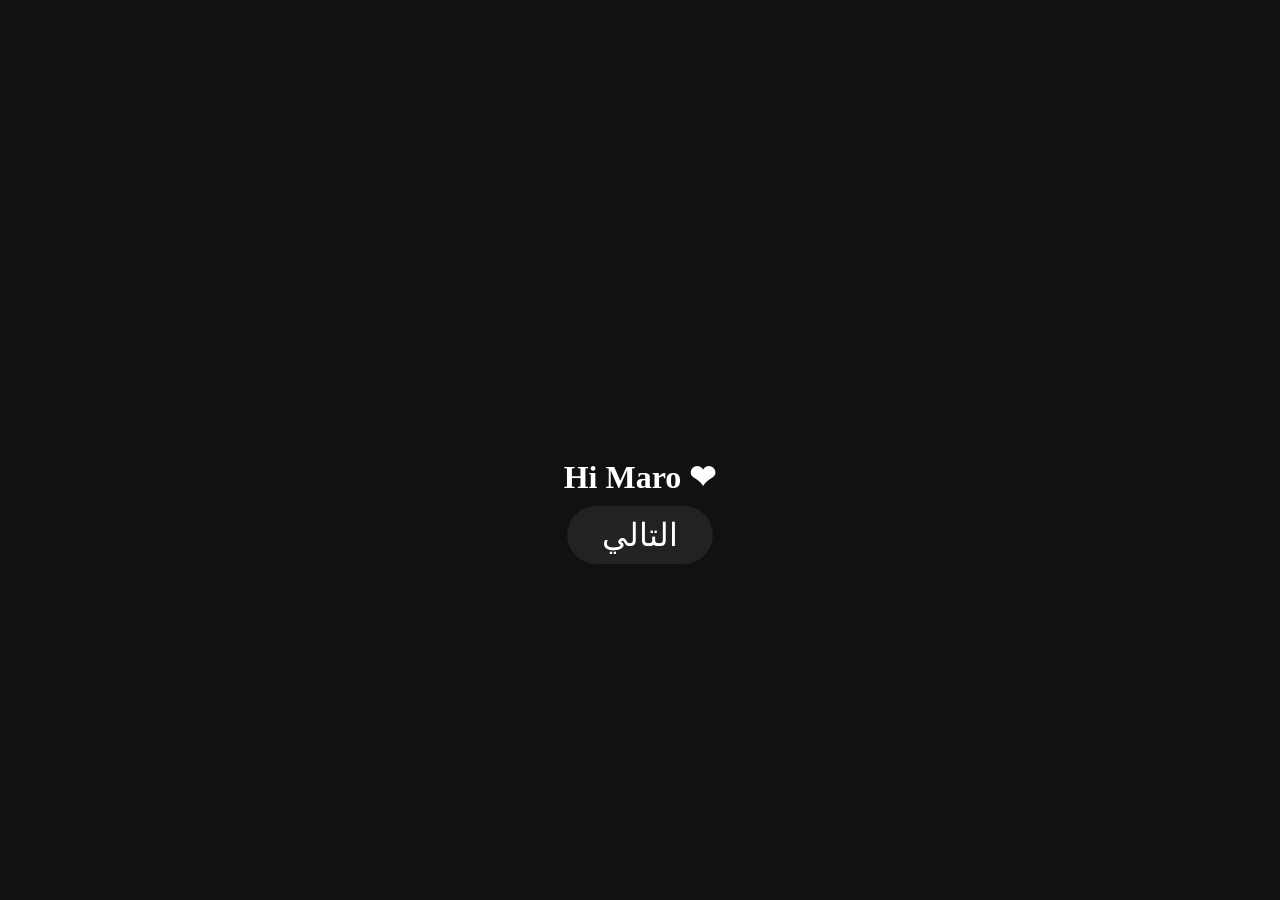
<file: index.html>
<!DOCTYPE html>
<html lang="en">
<head>
  <meta charset="UTF-8">
  <title>Pixel Bat Animation</title>
  <style>
html,
body {
  height: 100%;
}

body {
  display: flex;
  align-items: center;
  justify-content: center;
}

.bat {
  width: 1px;
  height: 1px;
  transform: scale(4);
  position: relative;
  left: -128px;
  top: -128px;
  -webkit-animation: 0.4s bat steps(1) infinite;
          animation: 0.4s bat steps(1) infinite;
}

/* Bat animation */
@-webkit-keyframes bat {
  0% {
    box-shadow: 33px 6px #54556b, 34px 6px #54556b, 35px 6px #54556b, 36px 6px #54556b, 20px 7px #54556b, 21px 7px #54556b, 22px 7px #54556b, 23px 7px #54556b, 33px 7px #54556b, 34px 7px #54556b, 35px 7px #202020, 36px 7px #202020, 37px 7px #54556b, 38px 7px #54556b, 39px 7px #54556b, 43px 7px #54556b, 20px 8px #54556b, 21px 8px #54556b, 22px 8px #54556b, 23px 8px #54556b, 33px 8px #54556b, 34px 8px #54556b, 35px 8px #202020, 36px 8px #202020, 37px 8px #54556b, 38px 8px #54556b, 39px 8px #54556b, 43px 8px #54556b, 17px 9px #54556b, 18px 9px #54556b, 19px 9px #54556b, 20px 9px #54556b, 35px 9px #54556b, 36px 9px #202020, 37px 9px #202020, 38px 9px #202020, 39px 9px #202020, 40px 9px #54556b, 41px 9px #54556b, 42px 9px #54556b, 43px 9px #202020, 44px 9px #54556b, 45px 9px #54556b, 16px 10px #54556b, 17px 10px #202020, 18px 10px #202020, 19px 10px #202020, 20px 10px #54556b, 36px 10px #54556b, 37px 10px #202020, 38px 10px #202020, 39px 10px #202020, 40px 10px #202020, 41px 10px #202020, 42px 10px #202020, 43px 10px #202020, 44px 10px #54556b, 45px 10px #54556b, 16px 11px #54556b, 17px 11px #202020, 18px 11px #202020, 19px 11px #202020, 20px 11px #54556b, 36px 11px #54556b, 37px 11px #202020, 38px 11px #202020, 39px 11px #202020, 40px 11px #202020, 41px 11px #202020, 42px 11px #202020, 43px 11px #202020, 44px 11px #54556b, 45px 11px #54556b, 13px 12px #54556b, 14px 12px #54556b, 15px 12px #54556b, 16px 12px #202020, 17px 12px #202020, 18px 12px #54556b, 19px 12px #54556b, 20px 12px #54556b, 36px 12px #54556b, 37px 12px #54556b, 38px 12px #54556b, 39px 12px #202020, 40px 12px #202020, 41px 12px #202020, 42px 12px #202020, 43px 12px #202020, 44px 12px #54556b, 45px 12px #54556b, 12px 13px #54556b, 13px 13px #202020, 14px 13px #202020, 15px 13px #202020, 16px 13px #202020, 17px 13px #202020, 18px 13px #54556b, 19px 13px #54556b, 37px 13px #54556b, 38px 13px #54556b, 39px 13px #202020, 40px 13px #202020, 41px 13px #202020, 42px 13px #202020, 43px 13px #202020, 44px 13px #202020, 45px 13px #202020, 46px 13px #54556b, 10px 14px #54556b, 11px 14px #54556b, 12px 14px #202020, 13px 14px #202020, 14px 14px #202020, 15px 14px #202020, 16px 14px #202020, 17px 14px #54556b, 36px 14px #54556b, 37px 14px #54556b, 38px 14px #54556b, 39px 14px #202020, 40px 14px #202020, 41px 14px #202020, 42px 14px #202020, 43px 14px #202020, 44px 14px #202020, 45px 14px #202020, 46px 14px #202020, 47px 14px #54556b, 10px 15px #54556b, 11px 15px #54556b, 12px 15px #202020, 13px 15px #202020, 14px 15px #202020, 15px 15px #202020, 16px 15px #202020, 17px 15px #54556b, 36px 15px #54556b, 37px 15px #54556b, 38px 15px #54556b, 39px 15px #202020, 40px 15px #202020, 41px 15px #202020, 42px 15px #202020, 43px 15px #202020, 44px 15px #202020, 45px 15px #202020, 46px 15px #202020, 47px 15px #54556b, 10px 16px #54556b, 11px 16px #54556b, 12px 16px #202020, 13px 16px #202020, 14px 16px #202020, 15px 16px #202020, 16px 16px #202020, 17px 16px #54556b, 35px 16px #54556b, 36px 16px #54556b, 37px 16px #202020, 38px 16px #202020, 39px 16px #202020, 40px 16px #202020, 41px 16px #202020, 42px 16px #202020, 43px 16px #202020, 44px 16px #202020, 45px 16px #202020, 46px 16px #202020, 47px 16px #54556b, 9px 17px #54556b, 10px 17px #202020, 11px 17px #202020, 12px 17px #202020, 13px 17px #202020, 14px 17px #202020, 15px 17px #202020, 16px 17px #202020, 17px 17px #54556b, 37px 17px #54556b, 38px 17px #54556b, 39px 17px #202020, 40px 17px #202020, 41px 17px #202020, 42px 17px #202020, 43px 17px #202020, 44px 17px #202020, 45px 17px #202020, 46px 17px #202020, 47px 17px #202020, 48px 17px #54556b, 49px 17px #54556b, 51px 17px #54556b, 7px 18px #54556b, 8px 18px #54556b, 9px 18px #54556b, 10px 18px #202020, 11px 18px #202020, 12px 18px #202020, 13px 18px #202020, 14px 18px #202020, 15px 18px #202020, 16px 18px #202020, 17px 18px #54556b, 20px 18px #54556b, 37px 18px #54556b, 38px 18px #54556b, 39px 18px #202020, 40px 18px #202020, 41px 18px #202020, 42px 18px #202020, 43px 18px #202020, 44px 18px #202020, 45px 18px #202020, 46px 18px #202020, 47px 18px #202020, 48px 18px #54556b, 49px 18px #54556b, 51px 18px #202020, 7px 19px #54556b, 8px 19px #54556b, 9px 19px #54556b, 10px 19px #202020, 11px 19px #202020, 12px 19px #202020, 13px 19px #202020, 14px 19px #202020, 15px 19px #202020, 16px 19px #202020, 17px 19px #54556b, 20px 19px #54556b, 37px 19px #54556b, 38px 19px #54556b, 39px 19px #202020, 40px 19px #202020, 41px 19px #202020, 42px 19px #202020, 43px 19px #202020, 44px 19px #202020, 45px 19px #202020, 46px 19px #202020, 47px 19px #202020, 48px 19px #54556b, 49px 19px #54556b, 51px 19px #202020, 7px 20px #54556b, 8px 20px #54556b, 9px 20px #202020, 10px 20px #202020, 11px 20px #202020, 12px 20px #202020, 13px 20px #202020, 14px 20px #202020, 15px 20px #202020, 16px 20px #202020, 17px 20px #202020, 18px 20px #54556b, 19px 20px #54556b, 20px 20px #202020, 21px 20px #54556b, 36px 20px #54556b, 37px 20px #202020, 38px 20px #202020, 39px 20px #202020, 40px 20px #202020, 41px 20px #202020, 42px 20px #202020, 43px 20px #202020, 44px 20px #202020, 45px 20px #202020, 46px 20px #202020, 47px 20px #202020, 48px 20px #54556b, 49px 20px #54556b, 54px 20px #54556b, 55px 20px #54556b, 9px 21px #54556b, 10px 21px #202020, 11px 21px #202020, 12px 21px #202020, 13px 21px #202020, 14px 21px #202020, 15px 21px #202020, 16px 21px #202020, 17px 21px #202020, 18px 21px #202020, 19px 21px #202020, 20px 21px #202020, 21px 21px #54556b, 35px 21px #54556b, 36px 21px #54556b, 37px 21px #202020, 38px 21px #202020, 39px 21px #202020, 40px 21px #202020, 41px 21px #202020, 42px 21px #202020, 43px 21px #202020, 44px 21px #202020, 45px 21px #202020, 46px 21px #202020, 47px 21px #202020, 48px 21px #54556b, 49px 21px #54556b, 52px 21px #54556b, 53px 21px #54556b, 54px 21px #202020, 55px 21px #202020, 56px 21px #54556b, 57px 21px #54556b, 9px 22px #54556b, 10px 22px #202020, 11px 22px #202020, 12px 22px #202020, 13px 22px #202020, 14px 22px #202020, 15px 22px #202020, 16px 22px #202020, 17px 22px #202020, 18px 22px #202020, 19px 22px #202020, 20px 22px #54556b, 32px 22px #54556b, 33px 22px #54556b, 34px 22px #54556b, 35px 22px #202020, 36px 22px #202020, 37px 22px #202020, 38px 22px #202020, 39px 22px #202020, 40px 22px #202020, 41px 22px #202020, 42px 22px #202020, 43px 22px #202020, 44px 22px #202020, 45px 22px #202020, 46px 22px #202020, 47px 22px #54556b, 48px 22px #54556b, 49px 22px #54556b, 50px 22px #54556b, 52px 22px #54556b, 53px 22px #54556b, 54px 22px #202020, 55px 22px #202020, 56px 22px #54556b, 57px 22px #54556b, 9px 23px #54556b, 10px 23px #202020, 11px 23px #202020, 12px 23px #202020, 13px 23px #202020, 14px 23px #202020, 15px 23px #202020, 16px 23px #202020, 17px 23px #202020, 18px 23px #202020, 19px 23px #202020, 20px 23px #54556b, 32px 23px #54556b, 33px 23px #54556b, 34px 23px #54556b, 35px 23px #202020, 36px 23px #202020, 37px 23px #202020, 38px 23px #202020, 39px 23px #202020, 40px 23px #202020, 41px 23px #202020, 42px 23px #202020, 43px 23px #202020, 44px 23px #202020, 45px 23px #202020, 46px 23px #202020, 47px 23px #54556b, 48px 23px #54556b, 49px 23px #54556b, 50px 23px #54556b, 52px 23px #54556b, 53px 23px #54556b, 54px 23px #202020, 55px 23px #202020, 56px 23px #54556b, 57px 23px #54556b, 9px 24px #54556b, 10px 24px #202020, 11px 24px #202020, 12px 24px #202020, 13px 24px #202020, 14px 24px #202020, 15px 24px #202020, 16px 24px #202020, 17px 24px #202020, 18px 24px #54556b, 19px 24px #54556b, 32px 24px #54556b, 33px 24px #202020, 34px 24px #202020, 35px 24px #202020, 36px 24px #202020, 37px 24px #202020, 38px 24px #202020, 39px 24px #202020, 40px 24px #202020, 41px 24px #202020, 42px 24px #202020, 43px 24px #202020, 44px 24px #202020, 45px 24px #202020, 46px 24px #202020, 47px 24px #54556b, 48px 24px #202020, 49px 24px #202020, 50px 24px #54556b, 54px 24px #54556b, 55px 24px #54556b, 7px 25px #54556b, 8px 25px #54556b, 9px 25px #202020, 10px 25px #202020, 11px 25px #202020, 12px 25px #202020, 13px 25px #202020, 14px 25px #202020, 15px 25px #202020, 16px 25px #202020, 17px 25px #202020, 18px 25px #54556b, 19px 25px #54556b, 21px 25px #54556b, 28px 25px #54556b, 33px 25px #54556b, 34px 25px #54556b, 35px 25px #202020, 36px 25px #202020, 37px 25px #202020, 38px 25px #202020, 39px 25px #202020, 40px 25px #202020, 41px 25px #202020, 42px 25px #202020, 43px 25px #202020, 44px 25px #202020, 45px 25px #202020, 46px 25px #202020, 47px 25px #202020, 48px 25px #202020, 49px 25px #202020, 50px 25px #54556b, 54px 25px #202020, 7px 26px #54556b, 8px 26px #54556b, 9px 26px #202020, 10px 26px #202020, 11px 26px #202020, 12px 26px #202020, 13px 26px #202020, 14px 26px #202020, 15px 26px #202020, 16px 26px #202020, 17px 26px #202020, 18px 26px #54556b, 19px 26px #54556b, 21px 26px #54556b, 28px 26px #54556b, 33px 26px #54556b, 34px 26px #54556b, 35px 26px #202020, 36px 26px #202020, 37px 26px #202020, 38px 26px #202020, 39px 26px #202020, 40px 26px #202020, 41px 26px #202020, 42px 26px #202020, 43px 26px #202020, 44px 26px #202020, 45px 26px #202020, 46px 26px #202020, 47px 26px #202020, 48px 26px #202020, 49px 26px #202020, 50px 26px #54556b, 54px 26px #202020, 3px 27px #54556b, 4px 27px #54556b, 5px 27px #54556b, 9px 27px #54556b, 10px 27px #202020, 11px 27px #202020, 12px 27px #202020, 13px 27px #202020, 14px 27px #202020, 15px 27px #202020, 16px 27px #202020, 17px 27px #54556b, 20px 27px #54556b, 21px 27px #202020, 22px 27px #54556b, 23px 27px #54556b, 27px 27px #54556b, 28px 27px #202020, 35px 27px #54556b, 36px 27px #202020, 37px 27px #202020, 38px 27px #202020, 39px 27px #202020, 40px 27px #202020, 41px 27px #202020, 42px 27px #202020, 43px 27px #202020, 44px 27px #202020, 45px 27px #202020, 46px 27px #202020, 47px 27px #202020, 48px 27px #54556b, 49px 27px #54556b, 1px 28px #54556b, 2px 28px #54556b, 3px 28px #202020, 4px 28px #202020, 5px 28px #202020, 6px 28px #54556b, 9px 28px #54556b, 10px 28px #54556b, 11px 28px #54556b, 12px 28px #202020, 13px 28px #202020, 14px 28px #202020, 15px 28px #202020, 16px 28px #202020, 17px 28px #54556b, 20px 28px #54556b, 21px 28px #202020, 22px 28px #54556b, 23px 28px #54556b, 25px 28px #54556b, 26px 28px #54556b, 27px 28px #202020, 28px 28px #202020, 29px 28px #54556b, 30px 28px #54556b, 33px 28px #54556b, 34px 28px #54556b, 35px 28px #54556b, 36px 28px #202020, 37px 28px #202020, 38px 28px #202020, 39px 28px #202020, 40px 28px #202020, 41px 28px #202020, 42px 28px #202020, 43px 28px #202020, 44px 28px #202020, 45px 28px #202020, 46px 28px #202020, 47px 28px #202020, 48px 28px #54556b, 49px 28px #54556b, 1px 29px #54556b, 2px 29px #54556b, 3px 29px #202020, 4px 29px #202020, 5px 29px #202020, 6px 29px #54556b, 10px 29px #54556b, 11px 29px #54556b, 12px 29px #202020, 13px 29px #202020, 14px 29px #202020, 15px 29px #202020, 16px 29px #202020, 17px 29px #54556b, 18px 29px #54556b, 19px 29px #54556b, 20px 29px #202020, 21px 29px #202020, 22px 29px #202020, 23px 29px #202020, 24px 29px #54556b, 25px 29px #54556b, 26px 29px #54556b, 27px 29px #202020, 28px 29px #202020, 29px 29px #202020, 30px 29px #202020, 31px 29px #54556b, 32px 29px #54556b, 33px 29px #54556b, 34px 29px #54556b, 35px 29px #202020, 36px 29px #202020, 37px 29px #202020, 38px 29px #202020, 39px 29px #202020, 40px 29px #202020, 41px 29px #202020, 42px 29px #202020, 43px 29px #202020, 44px 29px #202020, 45px 29px #202020, 46px 29px #202020, 47px 29px #54556b, 52px 29px #54556b, 53px 29px #54556b, 54px 29px #54556b, 1px 30px #54556b, 2px 30px #54556b, 3px 30px #202020, 4px 30px #202020, 5px 30px #202020, 6px 30px #54556b, 10px 30px #54556b, 11px 30px #54556b, 12px 30px #202020, 13px 30px #202020, 14px 30px #202020, 15px 30px #202020, 16px 30px #202020, 17px 30px #54556b, 18px 30px #54556b, 19px 30px #54556b, 20px 30px #202020, 21px 30px #202020, 22px 30px #202020, 23px 30px #202020, 24px 30px #54556b, 25px 30px #54556b, 26px 30px #54556b, 27px 30px #202020, 28px 30px #202020, 29px 30px #202020, 30px 30px #202020, 31px 30px #54556b, 32px 30px #54556b, 33px 30px #54556b, 34px 30px #54556b, 35px 30px #202020, 36px 30px #202020, 37px 30px #202020, 38px 30px #202020, 39px 30px #202020, 40px 30px #202020, 41px 30px #202020, 42px 30px #202020, 43px 30px #202020, 44px 30px #202020, 45px 30px #202020, 46px 30px #202020, 47px 30px #54556b, 52px 30px #54556b, 53px 30px #54556b, 54px 30px #54556b, 3px 31px #54556b, 4px 31px #54556b, 5px 31px #54556b, 7px 31px #202020, 8px 31px #202020, 9px 31px #202020, 10px 31px #54556b, 11px 31px #54556b, 12px 31px #202020, 13px 31px #202020, 14px 31px #202020, 15px 31px #202020, 16px 31px #202020, 17px 31px #54556b, 18px 31px #202020, 19px 31px #202020, 20px 31px #202020, 21px 31px #202020, 22px 31px #202020, 23px 31px #202020, 24px 31px #54556b, 25px 31px #202020, 26px 31px #202020, 27px 31px #202020, 28px 31px #202020, 29px 31px #202020, 30px 31px #202020, 31px 31px #202020, 32px 31px #54556b, 33px 31px #54556b, 34px 31px #54556b, 35px 31px #202020, 36px 31px #202020, 37px 31px #202020, 38px 31px #202020, 39px 31px #202020, 40px 31px #202020, 41px 31px #202020, 42px 31px #202020, 43px 31px #202020, 44px 31px #202020, 45px 31px #202020, 46px 31px #202020, 47px 31px #54556b, 52px 31px #202020, 53px 31px #202020, 54px 31px #202020, 7px 32px #202020, 8px 32px #202020, 9px 32px #54556b, 12px 32px #54556b, 13px 32px #202020, 14px 32px #202020, 15px 32px #202020, 16px 32px #202020, 17px 32px #202020, 18px 32px #202020, 19px 32px #202020, 20px 32px #202020, 21px 32px #202020, 22px 32px #202020, 23px 32px #202020, 24px 32px #202020, 25px 32px #202020, 26px 32px #202020, 27px 32px #202020, 28px 32px #202020, 29px 32px #202020, 30px 32px #202020, 31px 32px #202020, 32px 32px #202020, 33px 32px #202020, 34px 32px #202020, 35px 32px #202020, 36px 32px #202020, 37px 32px #202020, 38px 32px #202020, 39px 32px #202020, 40px 32px #202020, 41px 32px #202020, 42px 32px #202020, 43px 32px #202020, 44px 32px #202020, 45px 32px #202020, 46px 32px #54556b, 51px 32px #54556b, 52px 32px #202020, 53px 32px #202020, 54px 32px #54556b, 13px 33px #54556b, 14px 33px #202020, 15px 33px #202020, 16px 33px #202020, 17px 33px #202020, 18px 33px #202020, 19px 33px #202020, 20px 33px #202020, 21px 33px #202020, 22px 33px #202020, 23px 33px #202020, 24px 33px #202020, 25px 33px #202020, 26px 33px #202020, 27px 33px #202020, 28px 33px #202020, 29px 33px #202020, 30px 33px #202020, 31px 33px #202020, 32px 33px #202020, 33px 33px #202020, 34px 33px #202020, 35px 33px #202020, 36px 33px #202020, 37px 33px #202020, 38px 33px #202020, 39px 33px #202020, 40px 33px #202020, 41px 33px #202020, 42px 33px #202020, 43px 33px #54556b, 44px 33px #54556b, 45px 33px #54556b, 13px 34px #54556b, 14px 34px #202020, 15px 34px #202020, 16px 34px #202020, 17px 34px #202020, 18px 34px #202020, 19px 34px #202020, 20px 34px #202020, 21px 34px #202020, 22px 34px #202020, 23px 34px #202020, 24px 34px #202020, 25px 34px #202020, 26px 34px #202020, 27px 34px #202020, 28px 34px #202020, 29px 34px #202020, 30px 34px #202020, 31px 34px #202020, 32px 34px #202020, 33px 34px #202020, 34px 34px #202020, 35px 34px #202020, 36px 34px #202020, 37px 34px #202020, 38px 34px #202020, 39px 34px #202020, 40px 34px #202020, 41px 34px #202020, 42px 34px #202020, 43px 34px #54556b, 44px 34px #54556b, 45px 34px #54556b, 13px 35px #54556b, 14px 35px #54556b, 15px 35px #54556b, 16px 35px #54556b, 17px 35px #202020, 18px 35px #202020, 19px 35px #202020, 20px 35px #202020, 21px 35px #202020, 22px 35px #202020, 23px 35px #202020, 24px 35px #202020, 25px 35px #202020, 26px 35px #202020, 27px 35px #202020, 28px 35px #202020, 29px 35px #202020, 30px 35px #202020, 31px 35px #202020, 32px 35px #202020, 33px 35px #202020, 34px 35px #202020, 35px 35px #202020, 36px 35px #202020, 37px 35px #202020, 38px 35px #202020, 39px 35px #54556b, 40px 35px #54556b, 41px 35px #54556b, 42px 35px #54556b, 7px 36px #54556b, 8px 36px #54556b, 9px 36px #54556b, 12px 36px #202020, 14px 36px #54556b, 15px 36px #54556b, 16px 36px #54556b, 17px 36px #202020, 18px 36px #202020, 19px 36px #202020, 20px 36px #202020, 21px 36px #202020, 22px 36px #202020, 23px 36px #202020, 24px 36px #202020, 25px 36px #202020, 26px 36px #202020, 27px 36px #202020, 28px 36px #202020, 29px 36px #202020, 30px 36px #202020, 31px 36px #202020, 32px 36px #202020, 33px 36px #202020, 34px 36px #202020, 35px 36px #202020, 36px 36px #202020, 37px 36px #54556b, 38px 36px #54556b, 39px 36px #54556b, 6px 37px #54556b, 7px 37px #202020, 8px 37px #202020, 9px 37px #202020, 10px 37px #202020, 11px 37px #202020, 16px 37px #54556b, 17px 37px #202020, 18px 37px #202020, 19px 37px #202020, 20px 37px #fff, 21px 37px #202020, 22px 37px #202020, 23px 37px #202020, 24px 37px #202020, 25px 37px #fff, 26px 37px #fff, 27px 37px #fff, 28px 37px #202020, 29px 37px #202020, 30px 37px #202020, 31px 37px #202020, 32px 37px #202020, 33px 37px #202020, 34px 37px #202020, 35px 37px #202020, 36px 37px #54556b, 37px 37px #202020, 38px 37px #202020, 39px 37px #54556b, 40px 37px #54556b, 41px 37px #54556b, 42px 37px #54556b, 43px 37px #54556b, 44px 37px #202020, 45px 37px #202020, 46px 37px #54556b, 6px 38px #54556b, 7px 38px #202020, 8px 38px #202020, 9px 38px #202020, 10px 38px #202020, 11px 38px #202020, 16px 38px #54556b, 17px 38px #202020, 18px 38px #202020, 19px 38px #202020, 20px 38px #fff, 21px 38px #202020, 22px 38px #202020, 23px 38px #202020, 24px 38px #202020, 25px 38px #fff, 26px 38px #fff, 27px 38px #fff, 28px 38px #202020, 29px 38px #202020, 30px 38px #202020, 31px 38px #202020, 32px 38px #202020, 33px 38px #202020, 34px 38px #202020, 35px 38px #202020, 36px 38px #54556b, 37px 38px #202020, 38px 38px #202020, 39px 38px #54556b, 40px 38px #54556b, 41px 38px #54556b, 42px 38px #54556b, 43px 38px #54556b, 44px 38px #202020, 45px 38px #202020, 46px 38px #54556b, 7px 39px #202020, 8px 39px #202020, 9px 39px #202020, 10px 39px #54556b, 11px 39px #54556b, 13px 39px #202020, 17px 39px #54556b, 18px 39px #202020, 19px 39px #202020, 20px 39px #fff, 21px 39px #202020, 22px 39px #202020, 23px 39px #202020, 24px 39px #202020, 25px 39px #fff, 26px 39px #fff, 27px 39px #fff, 28px 39px #202020, 29px 39px #202020, 30px 39px #202020, 31px 39px #202020, 32px 39px #202020, 33px 39px #202020, 34px 39px #202020, 35px 39px #202020, 36px 39px #202020, 37px 39px #202020, 38px 39px #202020, 39px 39px #202020, 40px 39px #202020, 41px 39px #202020, 42px 39px #202020, 43px 39px #202020, 44px 39px #54556b, 45px 39px #54556b, 17px 40px #54556b, 18px 40px #202020, 19px 40px #202020, 20px 40px #202020, 21px 40px #202020, 22px 40px #202020, 23px 40px #202020, 24px 40px #202020, 25px 40px #202020, 26px 40px #202020, 27px 40px #202020, 28px 40px #202020, 29px 40px #202020, 30px 40px #202020, 31px 40px #202020, 32px 40px #202020, 33px 40px #202020, 34px 40px #202020, 35px 40px #202020, 36px 40px #202020, 37px 40px #202020, 38px 40px #202020, 39px 40px #202020, 40px 40px #202020, 41px 40px #54556b, 42px 40px #54556b, 43px 40px #54556b, 18px 41px #54556b, 19px 41px #54556b, 20px 41px #202020, 21px 41px #202020, 22px 41px #202020, 23px 41px #202020, 24px 41px #202020, 25px 41px #202020, 26px 41px #202020, 27px 41px #202020, 28px 41px #202020, 29px 41px #202020, 30px 41px #202020, 31px 41px #202020, 32px 41px #202020, 33px 41px #202020, 34px 41px #202020, 35px 41px #202020, 36px 41px #54556b, 37px 41px #54556b, 38px 41px #54556b, 39px 41px #54556b, 40px 41px #54556b, 18px 42px #54556b, 19px 42px #54556b, 20px 42px #202020, 21px 42px #202020, 22px 42px #202020, 23px 42px #202020, 24px 42px #202020, 25px 42px #202020, 26px 42px #202020, 27px 42px #202020, 28px 42px #202020, 29px 42px #202020, 30px 42px #202020, 31px 42px #202020, 32px 42px #202020, 33px 42px #202020, 34px 42px #202020, 35px 42px #202020, 36px 42px #54556b, 37px 42px #54556b, 38px 42px #54556b, 39px 42px #54556b, 40px 42px #54556b, 20px 43px #54556b, 21px 43px #54556b, 22px 43px #202020, 23px 43px #202020, 24px 43px #202020, 25px 43px #202020, 26px 43px #202020, 27px 43px #202020, 28px 43px #202020, 29px 43px #202020, 30px 43px #202020, 31px 43px #202020, 32px 43px #54556b, 33px 43px #54556b, 34px 43px #54556b, 35px 43px #54556b, 36px 43px #54556b, 22px 44px #54556b, 23px 44px #54556b, 24px 44px #54556b, 25px 44px #54556b, 26px 44px #54556b, 27px 44px #54556b, 28px 44px #54556b, 29px 44px #54556b, 30px 44px #54556b, 31px 44px #54556b, 32px 44px #54556b, 22px 45px #54556b, 23px 45px #54556b, 24px 45px #54556b, 25px 45px #54556b, 26px 45px #54556b, 27px 45px #54556b, 28px 45px #54556b, 29px 45px #54556b, 30px 45px #54556b, 31px 45px #54556b, 32px 45px #54556b, 52px 46px #202020, 53px 46px #202020, 51px 47px #202020, 52px 47px #202020, 53px 47px #202020, 21px 50px #202020, 21px 51px #202020;
  }
  14.3% {
    box-shadow: 17px 7px #54556b, 37px 7px #54556b, 38px 7px #54556b, 17px 8px #54556b, 37px 8px #54556b, 38px 8px #54556b, 16px 9px #54556b, 17px 9px #202020, 18px 9px #54556b, 19px 9px #54556b, 36px 9px #54556b, 37px 9px #202020, 38px 9px #202020, 39px 9px #54556b, 43px 9px #54556b, 44px 9px #54556b, 45px 9px #54556b, 14px 10px #54556b, 15px 10px #54556b, 16px 10px #202020, 17px 10px #54556b, 37px 10px #54556b, 38px 10px #54556b, 39px 10px #202020, 40px 10px #54556b, 43px 10px #54556b, 44px 10px #202020, 45px 10px #202020, 46px 10px #54556b, 14px 11px #54556b, 15px 11px #54556b, 16px 11px #202020, 17px 11px #54556b, 37px 11px #54556b, 38px 11px #54556b, 39px 11px #202020, 40px 11px #54556b, 43px 11px #54556b, 44px 11px #202020, 45px 11px #202020, 46px 11px #54556b, 10px 12px #54556b, 11px 12px #54556b, 13px 12px #54556b, 14px 12px #202020, 15px 12px #202020, 16px 12px #202020, 17px 12px #54556b, 37px 12px #54556b, 38px 12px #54556b, 39px 12px #202020, 40px 12px #202020, 41px 12px #54556b, 42px 12px #54556b, 43px 12px #54556b, 44px 12px #202020, 45px 12px #202020, 46px 12px #202020, 47px 12px #54556b, 10px 13px #54556b, 11px 13px #54556b, 12px 13px #54556b, 13px 13px #202020, 14px 13px #202020, 15px 13px #202020, 16px 13px #54556b, 39px 13px #54556b, 40px 13px #202020, 41px 13px #202020, 42px 13px #202020, 43px 13px #202020, 44px 13px #54556b, 45px 13px #54556b, 46px 13px #202020, 47px 13px #202020, 48px 13px #54556b, 49px 13px #54556b, 9px 14px #54556b, 10px 14px #202020, 11px 14px #202020, 12px 14px #202020, 13px 14px #202020, 14px 14px #202020, 15px 14px #202020, 16px 14px #54556b, 39px 14px #54556b, 40px 14px #202020, 41px 14px #202020, 42px 14px #202020, 43px 14px #202020, 44px 14px #54556b, 45px 14px #54556b, 46px 14px #202020, 47px 14px #202020, 48px 14px #54556b, 49px 14px #54556b, 9px 15px #54556b, 10px 15px #202020, 11px 15px #202020, 12px 15px #202020, 13px 15px #202020, 14px 15px #202020, 15px 15px #202020, 16px 15px #54556b, 39px 15px #54556b, 40px 15px #202020, 41px 15px #202020, 42px 15px #202020, 43px 15px #202020, 44px 15px #54556b, 45px 15px #54556b, 46px 15px #202020, 47px 15px #202020, 48px 15px #54556b, 49px 15px #54556b, 9px 16px #54556b, 10px 16px #202020, 11px 16px #202020, 12px 16px #202020, 13px 16px #202020, 14px 16px #54556b, 15px 16px #54556b, 39px 16px #54556b, 40px 16px #202020, 41px 16px #202020, 42px 16px #202020, 43px 16px #202020, 44px 16px #54556b, 45px 16px #54556b, 46px 16px #202020, 47px 16px #202020, 48px 16px #54556b, 49px 16px #54556b, 50px 16px #54556b, 7px 17px #54556b, 8px 17px #54556b, 9px 17px #202020, 10px 17px #202020, 11px 17px #202020, 12px 17px #202020, 13px 17px #202020, 14px 17px #54556b, 15px 17px #54556b, 37px 17px #54556b, 38px 17px #54556b, 39px 17px #54556b, 40px 17px #202020, 41px 17px #202020, 42px 17px #202020, 43px 17px #202020, 44px 17px #202020, 45px 17px #202020, 46px 17px #202020, 47px 17px #202020, 48px 17px #202020, 49px 17px #202020, 50px 17px #54556b, 7px 18px #54556b, 8px 18px #54556b, 9px 18px #202020, 10px 18px #202020, 11px 18px #202020, 12px 18px #202020, 13px 18px #202020, 14px 18px #54556b, 15px 18px #54556b, 37px 18px #54556b, 38px 18px #54556b, 39px 18px #202020, 40px 18px #54556b, 41px 18px #202020, 42px 18px #202020, 43px 18px #202020, 44px 18px #202020, 45px 18px #202020, 46px 18px #202020, 47px 18px #202020, 48px 18px #202020, 49px 18px #202020, 50px 18px #54556b, 56px 18px #202020, 57px 18px #202020, 58px 18px #202020, 59px 18px #202020, 7px 19px #54556b, 8px 19px #54556b, 9px 19px #202020, 10px 19px #202020, 11px 19px #202020, 12px 19px #202020, 13px 19px #202020, 14px 19px #54556b, 15px 19px #54556b, 37px 19px #54556b, 38px 19px #54556b, 39px 19px #202020, 40px 19px #54556b, 41px 19px #202020, 42px 19px #202020, 43px 19px #202020, 44px 19px #202020, 45px 19px #202020, 46px 19px #202020, 47px 19px #202020, 48px 19px #202020, 49px 19px #202020, 50px 19px #54556b, 56px 19px #202020, 57px 19px #202020, 58px 19px #202020, 59px 19px #202020, 6px 20px #54556b, 7px 20px #54556b, 8px 20px #54556b, 9px 20px #202020, 10px 20px #202020, 11px 20px #202020, 12px 20px #202020, 13px 20px #202020, 14px 20px #54556b, 15px 20px #54556b, 17px 20px #54556b, 18px 20px #54556b, 19px 20px #54556b, 37px 20px #54556b, 38px 20px #54556b, 39px 20px #202020, 40px 20px #202020, 41px 20px #202020, 42px 20px #202020, 43px 20px #202020, 44px 20px #202020, 45px 20px #202020, 46px 20px #202020, 47px 20px #202020, 48px 20px #202020, 49px 20px #202020, 50px 20px #202020, 51px 20px #54556b, 56px 20px #202020, 57px 20px #202020, 6px 21px #54556b, 7px 21px #54556b, 8px 21px #54556b, 9px 21px #202020, 10px 21px #202020, 11px 21px #202020, 12px 21px #202020, 13px 21px #202020, 14px 21px #202020, 15px 21px #202020, 16px 21px #54556b, 17px 21px #202020, 18px 21px #54556b, 19px 21px #54556b, 39px 21px #54556b, 40px 21px #202020, 41px 21px #202020, 42px 21px #202020, 43px 21px #202020, 44px 21px #202020, 45px 21px #202020, 46px 21px #202020, 47px 21px #202020, 48px 21px #202020, 49px 21px #202020, 50px 21px #202020, 51px 21px #54556b, 58px 21px #202020, 59px 21px #202020, 6px 22px #54556b, 7px 22px #54556b, 8px 22px #54556b, 9px 22px #202020, 10px 22px #202020, 11px 22px #202020, 12px 22px #202020, 13px 22px #202020, 14px 22px #202020, 15px 22px #202020, 16px 22px #202020, 17px 22px #54556b, 35px 22px #54556b, 36px 22px #54556b, 39px 22px #54556b, 40px 22px #202020, 41px 22px #202020, 42px 22px #202020, 43px 22px #202020, 44px 22px #202020, 45px 22px #202020, 46px 22px #202020, 47px 22px #202020, 48px 22px #202020, 49px 22px #202020, 50px 22px #202020, 51px 22px #54556b, 6px 23px #54556b, 7px 23px #54556b, 8px 23px #54556b, 9px 23px #202020, 10px 23px #202020, 11px 23px #202020, 12px 23px #202020, 13px 23px #202020, 14px 23px #202020, 15px 23px #202020, 16px 23px #202020, 17px 23px #54556b, 35px 23px #54556b, 36px 23px #54556b, 39px 23px #54556b, 40px 23px #202020, 41px 23px #202020, 42px 23px #202020, 43px 23px #202020, 44px 23px #202020, 45px 23px #202020, 46px 23px #202020, 47px 23px #202020, 48px 23px #202020, 49px 23px #202020, 50px 23px #202020, 51px 23px #54556b, 6px 24px #54556b, 7px 24px #202020, 8px 24px #202020, 9px 24px #202020, 10px 24px #202020, 11px 24px #202020, 12px 24px #202020, 13px 24px #202020, 14px 24px #202020, 15px 24px #202020, 16px 24px #202020, 17px 24px #54556b, 35px 24px #54556b, 36px 24px #202020, 37px 24px #54556b, 38px 24px #54556b, 39px 24px #202020, 40px 24px #202020, 41px 24px #202020, 42px 24px #202020, 43px 24px #202020, 44px 24px #202020, 45px 24px #202020, 46px 24px #202020, 47px 24px #202020, 48px 24px #202020, 49px 24px #202020, 50px 24px #202020, 51px 24px #54556b, 1px 25px #202020, 2px 25px #202020, 3px 25px #202020, 4px 25px #202020, 6px 25px #54556b, 7px 25px #202020, 8px 25px #202020, 9px 25px #202020, 10px 25px #202020, 11px 25px #202020, 12px 25px #202020, 13px 25px #202020, 14px 25px #202020, 15px 25px #202020, 16px 25px #54556b, 20px 25px #54556b, 21px 25px #54556b, 28px 25px #54556b, 29px 25px #54556b, 30px 25px #54556b, 36px 25px #202020, 37px 25px #202020, 38px 25px #202020, 39px 25px #202020, 40px 25px #202020, 41px 25px #202020, 42px 25px #202020, 43px 25px #202020, 44px 25px #202020, 45px 25px #202020, 46px 25px #202020, 47px 25px #202020, 48px 25px #202020, 49px 25px #202020, 50px 25px #54556b, 51px 25px #54556b, 1px 26px #202020, 2px 26px #202020, 3px 26px #202020, 4px 26px #202020, 6px 26px #54556b, 7px 26px #202020, 8px 26px #202020, 9px 26px #202020, 10px 26px #202020, 11px 26px #202020, 12px 26px #202020, 13px 26px #202020, 14px 26px #202020, 15px 26px #202020, 16px 26px #54556b, 20px 26px #54556b, 21px 26px #54556b, 28px 26px #54556b, 29px 26px #54556b, 30px 26px #54556b, 36px 26px #202020, 37px 26px #202020, 38px 26px #202020, 39px 26px #202020, 40px 26px #202020, 41px 26px #202020, 42px 26px #202020, 43px 26px #202020, 44px 26px #202020, 45px 26px #202020, 46px 26px #202020, 47px 26px #202020, 48px 26px #202020, 49px 26px #202020, 50px 26px #54556b, 51px 26px #54556b, 3px 27px #202020, 4px 27px #202020, 6px 27px #54556b, 7px 27px #202020, 8px 27px #202020, 9px 27px #202020, 10px 27px #202020, 11px 27px #202020, 12px 27px #202020, 13px 27px #202020, 14px 27px #202020, 15px 27px #202020, 16px 27px #54556b, 20px 27px #54556b, 21px 27px #202020, 22px 27px #54556b, 23px 27px #54556b, 27px 27px #54556b, 28px 27px #202020, 29px 27px #54556b, 30px 27px #54556b, 36px 27px #54556b, 37px 27px #54556b, 38px 27px #54556b, 39px 27px #202020, 40px 27px #202020, 41px 27px #202020, 42px 27px #202020, 43px 27px #202020, 44px 27px #202020, 45px 27px #202020, 46px 27px #202020, 47px 27px #202020, 48px 27px #202020, 49px 27px #202020, 50px 27px #202020, 51px 27px #54556b, 6px 28px #54556b, 7px 28px #54556b, 8px 28px #54556b, 9px 28px #202020, 10px 28px #202020, 11px 28px #202020, 12px 28px #202020, 13px 28px #202020, 14px 28px #202020, 15px 28px #202020, 16px 28px #54556b, 18px 28px #54556b, 19px 28px #54556b, 20px 28px #54556b, 21px 28px #202020, 22px 28px #54556b, 23px 28px #54556b, 24px 28px #54556b, 25px 28px #54556b, 26px 28px #54556b, 27px 28px #202020, 28px 28px #202020, 29px 28px #202020, 30px 28px #202020, 31px 28px #54556b, 32px 28px #54556b, 37px 28px #54556b, 38px 28px #54556b, 39px 28px #54556b, 40px 28px #202020, 41px 28px #202020, 42px 28px #202020, 43px 28px #202020, 44px 28px #202020, 45px 28px #202020, 46px 28px #202020, 47px 28px #202020, 48px 28px #202020, 49px 28px #202020, 50px 28px #202020, 51px 28px #54556b, 54px 28px #202020, 7px 29px #54556b, 8px 29px #54556b, 9px 29px #202020, 10px 29px #202020, 11px 29px #202020, 12px 29px #202020, 13px 29px #202020, 14px 29px #54556b, 15px 29px #54556b, 17px 29px #54556b, 18px 29px #202020, 19px 29px #202020, 20px 29px #202020, 21px 29px #202020, 22px 29px #202020, 23px 29px #202020, 24px 29px #54556b, 25px 29px #202020, 26px 29px #202020, 27px 29px #202020, 28px 29px #202020, 29px 29px #202020, 30px 29px #202020, 31px 29px #202020, 32px 29px #54556b, 33px 29px #54556b, 34px 29px #54556b, 37px 29px #54556b, 38px 29px #54556b, 39px 29px #202020, 40px 29px #54556b, 41px 29px #202020, 42px 29px #202020, 43px 29px #202020, 44px 29px #202020, 45px 29px #202020, 46px 29px #202020, 47px 29px #202020, 48px 29px #202020, 49px 29px #202020, 50px 29px #54556b, 54px 29px #202020, 55px 29px #202020, 7px 30px #54556b, 8px 30px #54556b, 9px 30px #202020, 10px 30px #202020, 11px 30px #202020, 12px 30px #202020, 13px 30px #202020, 14px 30px #54556b, 15px 30px #54556b, 17px 30px #54556b, 18px 30px #202020, 19px 30px #202020, 20px 30px #202020, 21px 30px #202020, 22px 30px #202020, 23px 30px #202020, 24px 30px #54556b, 25px 30px #202020, 26px 30px #202020, 27px 30px #202020, 28px 30px #202020, 29px 30px #202020, 30px 30px #202020, 31px 30px #202020, 32px 30px #54556b, 33px 30px #54556b, 34px 30px #54556b, 37px 30px #54556b, 38px 30px #54556b, 39px 30px #202020, 40px 30px #54556b, 41px 30px #202020, 42px 30px #202020, 43px 30px #202020, 44px 30px #202020, 45px 30px #202020, 46px 30px #202020, 47px 30px #202020, 48px 30px #202020, 49px 30px #202020, 50px 30px #54556b, 54px 30px #202020, 55px 30px #202020, 7px 31px #54556b, 8px 31px #54556b, 9px 31px #202020, 10px 31px #202020, 11px 31px #202020, 12px 31px #202020, 13px 31px #202020, 14px 31px #54556b, 15px 31px #54556b, 16px 31px #54556b, 17px 31px #202020, 18px 31px #202020, 19px 31px #202020, 20px 31px #202020, 21px 31px #202020, 22px 31px #202020, 23px 31px #202020, 24px 31px #54556b, 25px 31px #202020, 26px 31px #202020, 27px 31px #202020, 28px 31px #202020, 29px 31px #202020, 30px 31px #202020, 31px 31px #202020, 32px 31px #202020, 33px 31px #202020, 34px 31px #202020, 35px 31px #54556b, 36px 31px #54556b, 37px 31px #54556b, 38px 31px #54556b, 39px 31px #202020, 40px 31px #202020, 41px 31px #202020, 42px 31px #202020, 43px 31px #202020, 44px 31px #202020, 45px 31px #202020, 46px 31px #202020, 47px 31px #202020, 48px 31px #54556b, 49px 31px #54556b, 50px 31px #54556b, 7px 32px #54556b, 8px 32px #54556b, 9px 32px #202020, 10px 32px #202020, 11px 32px #202020, 12px 32px #202020, 13px 32px #202020, 14px 32px #202020, 15px 32px #202020, 16px 32px #54556b, 17px 32px #202020, 18px 32px #202020, 19px 32px #202020, 20px 32px #202020, 21px 32px #202020, 22px 32px #202020, 23px 32px #202020, 24px 32px #202020, 25px 32px #202020, 26px 32px #202020, 27px 32px #202020, 28px 32px #202020, 29px 32px #202020, 30px 32px #202020, 31px 32px #202020, 32px 32px #202020, 33px 32px #202020, 34px 32px #202020, 35px 32px #54556b, 36px 32px #202020, 37px 32px #202020, 38px 32px #202020, 39px 32px #202020, 40px 32px #202020, 41px 32px #202020, 42px 32px #202020, 43px 32px #202020, 44px 32px #202020, 45px 32px #202020, 46px 32px #202020, 47px 32px #202020, 48px 32px #54556b, 49px 32px #54556b, 9px 33px #54556b, 10px 33px #202020, 11px 33px #202020, 12px 33px #202020, 13px 33px #202020, 14px 33px #202020, 15px 33px #202020, 16px 33px #202020, 17px 33px #202020, 18px 33px #202020, 19px 33px #202020, 20px 33px #202020, 21px 33px #202020, 22px 33px #202020, 23px 33px #202020, 24px 33px #202020, 25px 33px #202020, 26px 33px #202020, 27px 33px #202020, 28px 33px #202020, 29px 33px #202020, 30px 33px #202020, 31px 33px #202020, 32px 33px #202020, 33px 33px #202020, 34px 33px #202020, 35px 33px #202020, 36px 33px #202020, 37px 33px #202020, 38px 33px #202020, 39px 33px #202020, 40px 33px #202020, 41px 33px #202020, 42px 33px #202020, 43px 33px #202020, 44px 33px #202020, 45px 33px #202020, 46px 33px #202020, 47px 33px #54556b, 9px 34px #54556b, 10px 34px #202020, 11px 34px #202020, 12px 34px #202020, 13px 34px #202020, 14px 34px #202020, 15px 34px #202020, 16px 34px #202020, 17px 34px #202020, 18px 34px #202020, 19px 34px #202020, 20px 34px #202020, 21px 34px #202020, 22px 34px #202020, 23px 34px #202020, 24px 34px #202020, 25px 34px #202020, 26px 34px #202020, 27px 34px #202020, 28px 34px #202020, 29px 34px #202020, 30px 34px #202020, 31px 34px #202020, 32px 34px #202020, 33px 34px #202020, 34px 34px #202020, 35px 34px #202020, 36px 34px #202020, 37px 34px #202020, 38px 34px #202020, 39px 34px #202020, 40px 34px #202020, 41px 34px #202020, 42px 34px #202020, 43px 34px #202020, 44px 34px #202020, 45px 34px #202020, 46px 34px #202020, 47px 34px #54556b, 9px 35px #54556b, 10px 35px #202020, 11px 35px #202020, 12px 35px #202020, 13px 35px #202020, 14px 35px #202020, 15px 35px #202020, 16px 35px #202020, 17px 35px #202020, 18px 35px #202020, 19px 35px #202020, 20px 35px #202020, 21px 35px #202020, 22px 35px #202020, 23px 35px #202020, 24px 35px #202020, 25px 35px #202020, 26px 35px #202020, 27px 35px #202020, 28px 35px #202020, 29px 35px #202020, 30px 35px #202020, 31px 35px #202020, 32px 35px #202020, 33px 35px #202020, 34px 35px #202020, 35px 35px #202020, 36px 35px #202020, 37px 35px #202020, 38px 35px #202020, 39px 35px #202020, 40px 35px #202020, 41px 35px #202020, 42px 35px #202020, 43px 35px #202020, 44px 35px #202020, 45px 35px #202020, 46px 35px #54556b, 10px 36px #54556b, 11px 36px #54556b, 12px 36px #54556b, 13px 36px #202020, 14px 36px #202020, 15px 36px #202020, 16px 36px #54556b, 17px 36px #202020, 18px 36px #202020, 19px 36px #202020, 20px 36px #202020, 21px 36px #202020, 22px 36px #202020, 23px 36px #202020, 24px 36px #202020, 25px 36px #202020, 26px 36px #202020, 27px 36px #202020, 28px 36px #202020, 29px 36px #202020, 30px 36px #202020, 31px 36px #202020, 32px 36px #202020, 33px 36px #202020, 34px 36px #202020, 35px 36px #202020, 36px 36px #202020, 37px 36px #202020, 38px 36px #202020, 39px 36px #202020, 40px 36px #202020, 41px 36px #202020, 42px 36px #202020, 43px 36px #54556b, 44px 36px #54556b, 45px 36px #54556b, 9px 37px #202020, 10px 37px #202020, 11px 37px #202020, 12px 37px #54556b, 13px 37px #54556b, 14px 37px #54556b, 15px 37px #54556b, 16px 37px #54556b, 17px 37px #202020, 18px 37px #202020, 19px 37px #202020, 20px 37px #fff, 21px 37px #202020, 22px 37px #202020, 23px 37px #202020, 24px 37px #202020, 25px 37px #fff, 26px 37px #fff, 27px 37px #fff, 28px 37px #202020, 29px 37px #202020, 30px 37px #202020, 31px 37px #202020, 32px 37px #202020, 33px 37px #202020, 34px 37px #202020, 35px 37px #54556b, 36px 37px #54556b, 37px 37px #202020, 38px 37px #202020, 39px 37px #202020, 40px 37px #54556b, 41px 37px #54556b, 42px 37px #54556b, 43px 37px #54556b, 44px 37px #54556b, 45px 37px #54556b, 46px 37px #54556b, 9px 38px #202020, 10px 38px #202020, 11px 38px #202020, 12px 38px #54556b, 13px 38px #54556b, 14px 38px #54556b, 15px 38px #54556b, 16px 38px #54556b, 17px 38px #202020, 18px 38px #202020, 19px 38px #202020, 20px 38px #fff, 21px 38px #202020, 22px 38px #202020, 23px 38px #202020, 24px 38px #202020, 25px 38px #fff, 26px 38px #fff, 27px 38px #fff, 28px 38px #202020, 29px 38px #202020, 30px 38px #202020, 31px 38px #202020, 32px 38px #202020, 33px 38px #202020, 34px 38px #202020, 35px 38px #54556b, 36px 38px #54556b, 37px 38px #202020, 38px 38px #202020, 39px 38px #202020, 40px 38px #54556b, 41px 38px #54556b, 42px 38px #54556b, 43px 38px #54556b, 44px 38px #54556b, 45px 38px #54556b, 46px 38px #54556b, 10px 39px #202020, 11px 39px #202020, 14px 39px #54556b, 15px 39px #54556b, 16px 39px #54556b, 17px 39px #54556b, 18px 39px #202020, 19px 39px #202020, 20px 39px #fff, 21px 39px #202020, 22px 39px #202020, 23px 39px #202020, 24px 39px #202020, 25px 39px #fff, 26px 39px #fff, 27px 39px #fff, 28px 39px #202020, 29px 39px #202020, 30px 39px #202020, 31px 39px #202020, 32px 39px #202020, 33px 39px #202020, 34px 39px #202020, 35px 39px #202020, 36px 39px #202020, 37px 39px #54556b, 38px 39px #54556b, 39px 39px #54556b, 40px 39px #202020, 41px 39px #202020, 42px 39px #202020, 43px 39px #54556b, 17px 40px #54556b, 18px 40px #202020, 19px 40px #202020, 20px 40px #202020, 21px 40px #202020, 22px 40px #202020, 23px 40px #202020, 24px 40px #202020, 25px 40px #202020, 26px 40px #202020, 27px 40px #202020, 28px 40px #202020, 29px 40px #202020, 30px 40px #202020, 31px 40px #202020, 32px 40px #202020, 33px 40px #202020, 34px 40px #202020, 35px 40px #202020, 36px 40px #202020, 37px 40px #54556b, 38px 40px #54556b, 39px 40px #54556b, 40px 40px #54556b, 41px 40px #54556b, 42px 40px #54556b, 18px 41px #54556b, 19px 41px #54556b, 20px 41px #54556b, 21px 41px #54556b, 22px 41px #202020, 23px 41px #202020, 24px 41px #202020, 25px 41px #202020, 26px 41px #202020, 27px 41px #202020, 28px 41px #202020, 29px 41px #202020, 30px 41px #202020, 31px 41px #202020, 32px 41px #54556b, 33px 41px #54556b, 34px 41px #54556b, 35px 41px #54556b, 36px 41px #54556b, 18px 42px #54556b, 19px 42px #54556b, 20px 42px #54556b, 21px 42px #54556b, 22px 42px #202020, 23px 42px #202020, 24px 42px #202020, 25px 42px #202020, 26px 42px #202020, 27px 42px #202020, 28px 42px #202020, 29px 42px #202020, 30px 42px #202020, 31px 42px #202020, 32px 42px #54556b, 33px 42px #54556b, 34px 42px #54556b, 35px 42px #54556b, 36px 42px #54556b, 22px 43px #54556b, 23px 43px #54556b, 24px 43px #54556b, 25px 43px #54556b, 26px 43px #54556b, 27px 43px #54556b, 28px 43px #54556b, 29px 43px #54556b, 30px 43px #54556b, 31px 43px #54556b, 32px 43px #54556b, 55px 46px #202020, 55px 47px #202020;
  }
  28.6% {
    box-shadow: 16px 12px #202020, 17px 12px #202020, 16px 13px #202020, 17px 13px #202020, 16px 14px #202020, 17px 14px #202020, 43px 14px #202020, 44px 14px #202020, 45px 14px #202020, 16px 15px #202020, 17px 15px #202020, 43px 15px #202020, 44px 15px #202020, 45px 15px #202020, 12px 16px #202020, 13px 16px #202020, 43px 16px #202020, 44px 16px #202020, 45px 16px #202020, 12px 17px #202020, 13px 17px #202020, 40px 18px #202020, 44px 18px #202020, 45px 18px #202020, 47px 18px #202020, 60px 18px #202020, 61px 18px #202020, 62px 18px #202020, 40px 19px #202020, 44px 19px #202020, 45px 19px #202020, 47px 19px #202020, 60px 19px #202020, 61px 19px #202020, 62px 19px #202020, 12px 20px #202020, 40px 20px #202020, 47px 20px #202020, 48px 20px #202020, 49px 20px #202020, 10px 21px #202020, 11px 21px #202020, 12px 21px #202020, 41px 21px #202020, 42px 21px #202020, 48px 21px #202020, 49px 21px #202020, 9px 22px #202020, 10px 22px #202020, 11px 22px #202020, 41px 22px #202020, 42px 22px #202020, 43px 22px #202020, 48px 22px #202020, 49px 22px #202020, 50px 22px #202020, 9px 23px #202020, 10px 23px #202020, 11px 23px #202020, 41px 23px #202020, 42px 23px #202020, 43px 23px #202020, 48px 23px #202020, 49px 23px #202020, 50px 23px #202020, 3px 24px #202020, 4px 24px #202020, 7px 24px #202020, 8px 24px #202020, 10px 24px #202020, 11px 24px #202020, 41px 24px #202020, 42px 24px #202020, 43px 24px #202020, 48px 24px #202020, 49px 24px #202020, 50px 24px #202020, 7px 25px #202020, 8px 25px #202020, 9px 25px #202020, 10px 25px #202020, 11px 25px #202020, 41px 25px #202020, 42px 25px #202020, 44px 25px #202020, 45px 25px #202020, 48px 25px #202020, 49px 25px #202020, 50px 25px #202020, 7px 26px #202020, 8px 26px #202020, 9px 26px #202020, 10px 26px #202020, 11px 26px #202020, 41px 26px #202020, 42px 26px #202020, 44px 26px #202020, 45px 26px #202020, 48px 26px #202020, 49px 26px #202020, 50px 26px #202020, 6px 27px #202020, 7px 27px #202020, 8px 27px #202020, 9px 27px #202020, 10px 27px #202020, 11px 27px #202020, 21px 27px #202020, 37px 27px #202020, 38px 27px #202020, 41px 27px #202020, 42px 27px #202020, 43px 27px #202020, 44px 27px #202020, 45px 27px #202020, 46px 27px #202020, 50px 27px #202020, 6px 28px #202020, 7px 28px #202020, 8px 28px #202020, 9px 28px #202020, 10px 28px #202020, 11px 28px #202020, 25px 28px #202020, 26px 28px #202020, 32px 28px #202020, 37px 28px #202020, 38px 28px #202020, 39px 28px #202020, 41px 28px #202020, 42px 28px #202020, 43px 28px #202020, 44px 28px #202020, 45px 28px #202020, 46px 28px #202020, 50px 28px #202020, 51px 28px #202020, 56px 28px #202020, 57px 28px #202020, 5px 29px #202020, 7px 29px #202020, 8px 29px #202020, 9px 29px #202020, 10px 29px #202020, 11px 29px #202020, 21px 29px #202020, 25px 29px #202020, 26px 29px #202020, 27px 29px #202020, 35px 29px #202020, 37px 29px #202020, 38px 29px #202020, 39px 29px #202020, 40px 29px #202020, 43px 29px #202020, 44px 29px #202020, 45px 29px #202020, 46px 29px #202020, 47px 29px #202020, 50px 29px #202020, 51px 29px #202020, 5px 30px #202020, 7px 30px #202020, 8px 30px #202020, 9px 30px #202020, 10px 30px #202020, 11px 30px #202020, 21px 30px #202020, 25px 30px #202020, 26px 30px #202020, 27px 30px #202020, 35px 30px #202020, 37px 30px #202020, 38px 30px #202020, 39px 30px #202020, 40px 30px #202020, 43px 30px #202020, 44px 30px #202020, 45px 30px #202020, 46px 30px #202020, 47px 30px #202020, 50px 30px #202020, 51px 30px #202020, 5px 31px #202020, 7px 31px #202020, 8px 31px #202020, 9px 31px #202020, 10px 31px #202020, 11px 31px #202020, 17px 31px #202020, 20px 31px #202020, 21px 31px #202020, 25px 31px #202020, 26px 31px #202020, 27px 31px #202020, 32px 31px #202020, 39px 31px #202020, 40px 31px #202020, 43px 31px #202020, 44px 31px #202020, 45px 31px #202020, 46px 31px #202020, 47px 31px #202020, 50px 31px #202020, 51px 31px #202020, 5px 32px #202020, 6px 32px #202020, 7px 32px #202020, 8px 32px #202020, 9px 32px #202020, 10px 32px #202020, 11px 32px #202020, 14px 32px #202020, 15px 32px #202020, 20px 32px #202020, 21px 32px #202020, 25px 32px #202020, 26px 32px #202020, 27px 32px #202020, 28px 32px #202020, 31px 32px #202020, 32px 32px #202020, 39px 32px #202020, 40px 32px #202020, 43px 32px #202020, 44px 32px #202020, 45px 32px #202020, 46px 32px #202020, 47px 32px #202020, 50px 32px #202020, 51px 32px #202020, 5px 33px #202020, 7px 33px #202020, 8px 33px #202020, 9px 33px #202020, 10px 33px #202020, 11px 33px #202020, 14px 33px #202020, 15px 33px #202020, 18px 33px #202020, 19px 33px #202020, 20px 33px #202020, 21px 33px #202020, 24px 33px #202020, 25px 33px #202020, 26px 33px #202020, 27px 33px #202020, 28px 33px #202020, 31px 33px #202020, 32px 33px #202020, 35px 33px #202020, 36px 33px #202020, 39px 33px #202020, 40px 33px #202020, 41px 33px #202020, 42px 33px #202020, 43px 33px #202020, 44px 33px #202020, 45px 33px #202020, 46px 33px #202020, 47px 33px #202020, 50px 33px #202020, 51px 33px #202020, 5px 34px #202020, 7px 34px #202020, 8px 34px #202020, 9px 34px #202020, 10px 34px #202020, 11px 34px #202020, 14px 34px #202020, 15px 34px #202020, 18px 34px #202020, 19px 34px #202020, 20px 34px #202020, 21px 34px #202020, 24px 34px #202020, 25px 34px #202020, 26px 34px #202020, 27px 34px #202020, 28px 34px #202020, 31px 34px #202020, 32px 34px #202020, 35px 34px #202020, 36px 34px #202020, 39px 34px #202020, 40px 34px #202020, 41px 34px #202020, 42px 34px #202020, 43px 34px #202020, 44px 34px #202020, 45px 34px #202020, 46px 34px #202020, 47px 34px #202020, 50px 34px #202020, 51px 34px #202020, 5px 35px #202020, 6px 35px #202020, 7px 35px #202020, 8px 35px #202020, 9px 35px #202020, 10px 35px #202020, 11px 35px #202020, 14px 35px #202020, 15px 35px #202020, 16px 35px #202020, 17px 35px #202020, 18px 35px #202020, 19px 35px #202020, 20px 35px #202020, 21px 35px #202020, 24px 35px #202020, 25px 35px #202020, 26px 35px #202020, 27px 35px #202020, 28px 35px #202020, 29px 35px #202020, 30px 35px #202020, 31px 35px #202020, 32px 35px #202020, 33px 35px #202020, 34px 35px #202020, 35px 35px #202020, 36px 35px #202020, 37px 35px #202020, 38px 35px #202020, 39px 35px #202020, 40px 35px #202020, 41px 35px #202020, 42px 35px #202020, 43px 35px #202020, 44px 35px #202020, 45px 35px #202020, 46px 35px #202020, 47px 35px #202020, 50px 35px #202020, 5px 36px #202020, 6px 36px #202020, 7px 36px #202020, 8px 36px #202020, 9px 36px #202020, 10px 36px #202020, 11px 36px #202020, 13px 36px #202020, 14px 36px #202020, 15px 36px #202020, 16px 36px #202020, 17px 36px #202020, 18px 36px #202020, 19px 36px #202020, 20px 36px #202020, 21px 36px #202020, 24px 36px #202020, 25px 36px #202020, 26px 36px #202020, 27px 36px #202020, 28px 36px #202020, 29px 36px #202020, 30px 36px #202020, 31px 36px #202020, 32px 36px #202020, 33px 36px #202020, 34px 36px #202020, 35px 36px #202020, 36px 36px #202020, 37px 36px #202020, 38px 36px #202020, 39px 36px #202020, 40px 36px #202020, 41px 36px #202020, 42px 36px #202020, 43px 36px #202020, 44px 36px #202020, 45px 36px #202020, 46px 36px #202020, 47px 36px #202020, 5px 37px #202020, 6px 37px #202020, 7px 37px #202020, 8px 37px #202020, 9px 37px #202020, 10px 37px #202020, 11px 37px #202020, 13px 37px #202020, 14px 37px #202020, 15px 37px #202020, 17px 37px #202020, 20px 37px #202020, 21px 37px #202020, 22px 37px #202020, 23px 37px #202020, 24px 37px #202020, 25px 37px #202020, 26px 37px #202020, 27px 37px #202020, 28px 37px #202020, 29px 37px #202020, 30px 37px #202020, 31px 37px #202020, 32px 37px #202020, 33px 37px #202020, 34px 37px #202020, 35px 37px #202020, 37px 37px #202020, 38px 37px #202020, 39px 37px #202020, 40px 37px #202020, 41px 37px #202020, 42px 37px #202020, 43px 37px #202020, 44px 37px #202020, 45px 37px #202020, 46px 37px #202020, 47px 37px #202020, 5px 38px #202020, 6px 38px #202020, 7px 38px #202020, 8px 38px #202020, 9px 38px #202020, 10px 38px #202020, 11px 38px #202020, 13px 38px #202020, 14px 38px #202020, 15px 38px #202020, 17px 38px #202020, 20px 38px #202020, 21px 38px #202020, 22px 38px #202020, 23px 38px #202020, 24px 38px #202020, 25px 38px #202020, 26px 38px #202020, 27px 38px #202020, 28px 38px #202020, 29px 38px #202020, 30px 38px #202020, 31px 38px #202020, 32px 38px #202020, 33px 38px #202020, 34px 38px #202020, 35px 38px #202020, 37px 38px #202020, 38px 38px #202020, 39px 38px #202020, 40px 38px #202020, 41px 38px #202020, 42px 38px #202020, 43px 38px #202020, 44px 38px #202020, 45px 38px #202020, 46px 38px #202020, 47px 38px #202020, 5px 39px #202020, 6px 39px #202020, 7px 39px #202020, 8px 39px #202020, 9px 39px #202020, 10px 39px #202020, 11px 39px #202020, 13px 39px #202020, 17px 39px #202020, 20px 39px #202020, 21px 39px #202020, 22px 39px #202020, 23px 39px #202020, 24px 39px #202020, 27px 39px #202020, 28px 39px #202020, 29px 39px #202020, 30px 39px #202020, 31px 39px #202020, 32px 39px #202020, 33px 39px #202020, 34px 39px #202020, 37px 39px #202020, 38px 39px #202020, 39px 39px #202020, 40px 39px #202020, 41px 39px #202020, 42px 39px #202020, 43px 39px #202020, 44px 39px #202020, 45px 39px #202020, 46px 39px #202020, 47px 39px #202020, 5px 40px #202020, 6px 40px #202020, 7px 40px #202020, 8px 40px #202020, 9px 40px #202020, 10px 40px #202020, 11px 40px #202020, 12px 40px #202020, 13px 40px #202020, 20px 40px #202020, 21px 40px #202020, 22px 40px #202020, 23px 40px #202020, 24px 40px #202020, 27px 40px #202020, 29px 40px #202020, 30px 40px #202020, 31px 40px #202020, 33px 40px #202020, 34px 40px #202020, 37px 40px #202020, 38px 40px #202020, 39px 40px #202020, 40px 40px #202020, 41px 40px #202020, 42px 40px #202020, 43px 40px #202020, 44px 40px #202020, 45px 40px #202020, 46px 40px #202020, 47px 40px #202020, 5px 41px #202020, 6px 41px #202020, 7px 41px #202020, 8px 41px #202020, 9px 41px #202020, 10px 41px #202020, 11px 41px #202020, 12px 41px #202020, 13px 41px #202020, 16px 41px #202020, 17px 41px #202020, 20px 41px #202020, 21px 41px #202020, 22px 41px #202020, 23px 41px #202020, 31px 41px #202020, 37px 41px #202020, 38px 41px #202020, 39px 41px #202020, 40px 41px #202020, 41px 41px #202020, 42px 41px #202020, 43px 41px #202020, 44px 41px #202020, 45px 41px #202020, 46px 41px #202020, 47px 41px #202020, 5px 42px #202020, 6px 42px #202020, 7px 42px #202020, 8px 42px #202020, 9px 42px #202020, 10px 42px #202020, 11px 42px #202020, 12px 42px #202020, 13px 42px #202020, 16px 42px #202020, 17px 42px #202020, 20px 42px #202020, 21px 42px #202020, 22px 42px #202020, 23px 42px #202020, 31px 42px #202020, 37px 42px #202020, 38px 42px #202020, 39px 42px #202020, 40px 42px #202020, 41px 42px #202020, 42px 42px #202020, 43px 42px #202020, 44px 42px #202020, 45px 42px #202020, 46px 42px #202020, 47px 42px #202020, 6px 43px #202020, 7px 43px #202020, 8px 43px #202020, 9px 43px #202020, 10px 43px #202020, 11px 43px #202020, 12px 43px #202020, 16px 43px #202020, 17px 43px #202020, 21px 43px #202020, 22px 43px #202020, 23px 43px #202020, 31px 43px #202020, 37px 43px #202020, 38px 43px #202020, 39px 43px #202020, 40px 43px #202020, 41px 43px #202020, 42px 43px #202020, 43px 43px #202020, 44px 43px #202020, 45px 43px #202020, 46px 43px #202020, 47px 43px #202020, 6px 44px #202020, 7px 44px #202020, 8px 44px #202020, 9px 44px #202020, 10px 44px #202020, 11px 44px #202020, 12px 44px #202020, 13px 44px #202020, 21px 44px #202020, 33px 44px #202020, 34px 44px #202020, 36px 44px #202020, 37px 44px #202020, 38px 44px #202020, 39px 44px #202020, 41px 44px #202020, 42px 44px #202020, 43px 44px #202020, 44px 44px #202020, 45px 44px #202020, 46px 44px #202020, 6px 45px #202020, 7px 45px #202020, 8px 45px #202020, 9px 45px #202020, 10px 45px #202020, 11px 45px #202020, 12px 45px #202020, 13px 45px #202020, 21px 45px #202020, 33px 45px #202020, 34px 45px #202020, 36px 45px #202020, 37px 45px #202020, 38px 45px #202020, 39px 45px #202020, 41px 45px #202020, 42px 45px #202020, 43px 45px #202020, 44px 45px #202020, 45px 45px #202020, 46px 45px #202020, 7px 46px #202020, 8px 46px #202020, 9px 46px #202020, 10px 46px #202020, 11px 46px #202020, 12px 46px #202020, 13px 46px #202020, 21px 46px #202020, 36px 46px #202020, 37px 46px #202020, 38px 46px #202020, 39px 46px #202020, 41px 46px #202020, 42px 46px #202020, 43px 46px #202020, 44px 46px #202020, 45px 46px #202020, 46px 46px #202020, 9px 47px #202020, 10px 47px #202020, 11px 47px #202020, 12px 47px #202020, 13px 47px #202020, 14px 47px #202020, 15px 47px #202020, 41px 47px #202020, 42px 47px #202020, 43px 47px #202020, 44px 47px #202020, 45px 47px #202020, 46px 47px #202020, 10px 48px #202020, 11px 48px #202020, 12px 48px #202020, 13px 48px #202020, 16px 48px #202020, 41px 48px #202020, 42px 48px #202020, 43px 48px #202020, 44px 48px #202020, 45px 48px #202020, 10px 49px #202020, 11px 49px #202020, 12px 49px #202020, 13px 49px #202020, 16px 49px #202020, 41px 49px #202020, 42px 49px #202020, 43px 49px #202020, 44px 49px #202020, 45px 49px #202020, 12px 50px #202020, 13px 50px #202020, 14px 50px #202020, 15px 50px #202020, 17px 50px #202020, 40px 50px #202020, 41px 50px #202020, 42px 50px #202020, 43px 50px #202020, 44px 50px #202020, 45px 50px #202020, 13px 51px #202020, 14px 51px #202020, 15px 51px #202020, 16px 51px #202020, 17px 51px #202020, 40px 51px #202020, 41px 51px #202020, 42px 51px #202020, 43px 51px #202020, 44px 51px #202020, 45px 51px #202020, 14px 52px #202020, 15px 52px #202020, 16px 52px #202020, 40px 52px #202020, 43px 52px #202020, 14px 53px #202020, 15px 53px #202020, 16px 53px #202020, 40px 53px #202020, 43px 53px #202020;
  }
  42.9% {
    box-shadow: 47px 14px #202020, 47px 15px #202020, 14px 16px #202020, 15px 16px #202020, 28px 20px #54556b, 29px 20px #54556b, 30px 20px #54556b, 48px 20px #202020, 49px 20px #202020, 9px 21px #202020, 18px 21px #54556b, 19px 21px #54556b, 20px 21px #54556b, 21px 21px #54556b, 22px 21px #54556b, 23px 21px #54556b, 27px 21px #54556b, 28px 21px #202020, 29px 21px #54556b, 30px 21px #54556b, 20px 22px #54556b, 21px 22px #202020, 22px 22px #202020, 23px 22px #202020, 24px 22px #54556b, 25px 22px #54556b, 26px 22px #54556b, 27px 22px #54556b, 28px 22px #202020, 29px 22px #202020, 30px 22px #202020, 31px 22px #54556b, 20px 23px #54556b, 21px 23px #202020, 22px 23px #202020, 23px 23px #202020, 24px 23px #54556b, 25px 23px #54556b, 26px 23px #54556b, 27px 23px #54556b, 28px 23px #202020, 29px 23px #202020, 30px 23px #202020, 31px 23px #54556b, 6px 24px #54556b, 7px 24px #54556b, 8px 24px #54556b, 9px 24px #54556b, 18px 24px #54556b, 19px 24px #54556b, 20px 24px #202020, 21px 24px #202020, 22px 24px #202020, 23px 24px #202020, 24px 24px #202020, 25px 24px #202020, 26px 24px #202020, 27px 24px #202020, 28px 24px #202020, 29px 24px #202020, 30px 24px #202020, 31px 24px #202020, 32px 24px #54556b, 33px 24px #54556b, 34px 24px #54556b, 6px 25px #202020, 7px 25px #202020, 8px 25px #202020, 9px 25px #202020, 18px 25px #54556b, 19px 25px #54556b, 20px 25px #202020, 21px 25px #202020, 22px 25px #202020, 23px 25px #202020, 24px 25px #202020, 25px 25px #202020, 26px 25px #202020, 27px 25px #202020, 28px 25px #202020, 29px 25px #202020, 30px 25px #202020, 31px 25px #202020, 32px 25px #202020, 33px 25px #54556b, 34px 25px #54556b, 35px 25px #54556b, 6px 26px #202020, 7px 26px #202020, 8px 26px #202020, 9px 26px #202020, 18px 26px #54556b, 19px 26px #54556b, 20px 26px #202020, 21px 26px #202020, 22px 26px #202020, 23px 26px #202020, 24px 26px #202020, 25px 26px #202020, 26px 26px #202020, 27px 26px #202020, 28px 26px #202020, 29px 26px #202020, 30px 26px #202020, 31px 26px #202020, 32px 26px #202020, 33px 26px #54556b, 34px 26px #54556b, 35px 26px #54556b, 5px 27px #54556b, 6px 27px #202020, 7px 27px #202020, 8px 27px #202020, 9px 27px #202020, 10px 27px #54556b, 11px 27px #54556b, 17px 27px #54556b, 18px 27px #202020, 19px 27px #202020, 20px 27px #202020, 21px 27px #202020, 22px 27px #202020, 23px 27px #202020, 24px 27px #202020, 25px 27px #202020, 26px 27px #202020, 27px 27px #202020, 28px 27px #202020, 29px 27px #202020, 30px 27px #202020, 31px 27px #202020, 32px 27px #202020, 33px 27px #202020, 34px 27px #202020, 35px 27px #202020, 36px 27px #54556b, 5px 28px #54556b, 6px 28px #202020, 7px 28px #202020, 8px 28px #202020, 9px 28px #202020, 10px 28px #202020, 11px 28px #202020, 12px 28px #54556b, 17px 28px #54556b, 18px 28px #202020, 19px 28px #202020, 20px 28px #202020, 21px 28px #202020, 22px 28px #202020, 23px 28px #202020, 24px 28px #202020, 25px 28px #202020, 26px 28px #202020, 27px 28px #202020, 28px 28px #202020, 29px 28px #202020, 30px 28px #202020, 31px 28px #202020, 32px 28px #202020, 33px 28px #202020, 34px 28px #202020, 35px 28px #202020, 36px 28px #54556b, 37px 28px #54556b, 38px 28px #54556b, 47px 28px #54556b, 5px 29px #54556b, 6px 29px #202020, 7px 29px #202020, 8px 29px #202020, 9px 29px #202020, 10px 29px #202020, 11px 29px #202020, 12px 29px #54556b, 17px 29px #54556b, 18px 29px #202020, 19px 29px #202020, 20px 29px #fff, 21px 29px #202020, 22px 29px #202020, 23px 29px #202020, 24px 29px #202020, 25px 29px #fff, 26px 29px #fff, 27px 29px #fff, 28px 29px #202020, 29px 29px #202020, 30px 29px #202020, 31px 29px #202020, 32px 29px #202020, 33px 29px #202020, 34px 29px #202020, 35px 29px #202020, 36px 29px #202020, 37px 29px #54556b, 38px 29px #54556b, 46px 29px #54556b, 47px 29px #202020, 48px 29px #202020, 49px 29px #202020, 5px 30px #54556b, 6px 30px #202020, 7px 30px #202020, 8px 30px #202020, 9px 30px #202020, 10px 30px #202020, 11px 30px #202020, 12px 30px #54556b, 17px 30px #54556b, 18px 30px #202020, 19px 30px #202020, 20px 30px #fff, 21px 30px #202020, 22px 30px #202020, 23px 30px #202020, 24px 30px #202020, 25px 30px #fff, 26px 30px #fff, 27px 30px #fff, 28px 30px #202020, 29px 30px #202020, 30px 30px #202020, 31px 30px #202020, 32px 30px #202020, 33px 30px #202020, 34px 30px #202020, 35px 30px #202020, 36px 30px #202020, 37px 30px #54556b, 38px 30px #54556b, 46px 30px #54556b, 47px 30px #202020, 48px 30px #202020, 49px 30px #202020, 6px 31px #54556b, 7px 31px #202020, 8px 31px #202020, 9px 31px #202020, 10px 31px #54556b, 11px 31px #54556b, 16px 31px #54556b, 17px 31px #202020, 18px 31px #202020, 19px 31px #202020, 20px 31px #fff, 21px 31px #202020, 22px 31px #202020, 23px 31px #202020, 24px 31px #202020, 25px 31px #fff, 26px 31px #fff, 27px 31px #fff, 28px 31px #202020, 29px 31px #202020, 30px 31px #202020, 31px 31px #202020, 32px 31px #202020, 33px 31px #202020, 34px 31px #202020, 35px 31px #202020, 36px 31px #202020, 37px 31px #202020, 38px 31px #202020, 39px 31px #54556b, 46px 31px #54556b, 47px 31px #202020, 48px 31px #202020, 49px 31px #202020, 50px 31px #54556b, 7px 32px #54556b, 8px 32px #54556b, 9px 32px #54556b, 17px 32px #54556b, 18px 32px #202020, 19px 32px #202020, 20px 32px #202020, 21px 32px #202020, 22px 32px #202020, 23px 32px #202020, 24px 32px #202020, 25px 32px #202020, 26px 32px #202020, 27px 32px #202020, 28px 32px #202020, 29px 32px #202020, 30px 32px #202020, 31px 32px #54556b, 32px 32px #202020, 33px 32px #202020, 34px 32px #202020, 35px 32px #202020, 36px 32px #202020, 37px 32px #202020, 38px 32px #202020, 39px 32px #54556b, 40px 32px #54556b, 47px 32px #54556b, 48px 32px #202020, 49px 32px #202020, 17px 33px #54556b, 18px 33px #202020, 19px 33px #202020, 20px 33px #202020, 21px 33px #202020, 22px 33px #202020, 23px 33px #202020, 24px 33px #202020, 25px 33px #202020, 26px 33px #202020, 27px 33px #202020, 28px 33px #202020, 29px 33px #202020, 30px 33px #202020, 31px 33px #54556b, 32px 33px #202020, 33px 33px #202020, 34px 33px #202020, 35px 33px #202020, 36px 33px #202020, 37px 33px #202020, 38px 33px #202020, 39px 33px #202020, 40px 33px #54556b, 41px 33px #54556b, 42px 33px #54556b, 50px 33px #54556b, 51px 33px #54556b, 17px 34px #54556b, 18px 34px #202020, 19px 34px #202020, 20px 34px #202020, 21px 34px #202020, 22px 34px #202020, 23px 34px #202020, 24px 34px #202020, 25px 34px #202020, 26px 34px #202020, 27px 34px #202020, 28px 34px #202020, 29px 34px #202020, 30px 34px #202020, 31px 34px #54556b, 32px 34px #202020, 33px 34px #202020, 34px 34px #202020, 35px 34px #202020, 36px 34px #202020, 37px 34px #202020, 38px 34px #202020, 39px 34px #202020, 40px 34px #54556b, 41px 34px #54556b, 42px 34px #54556b, 50px 34px #54556b, 51px 34px #54556b, 18px 35px #54556b, 19px 35px #54556b, 20px 35px #202020, 21px 35px #202020, 22px 35px #202020, 23px 35px #202020, 24px 35px #202020, 25px 35px #202020, 26px 35px #202020, 27px 35px #202020, 28px 35px #202020, 29px 35px #202020, 30px 35px #202020, 31px 35px #202020, 32px 35px #54556b, 33px 35px #202020, 34px 35px #202020, 35px 35px #202020, 36px 35px #202020, 37px 35px #202020, 38px 35px #202020, 39px 35px #202020, 40px 35px #202020, 41px 35px #54556b, 42px 35px #54556b, 48px 35px #54556b, 49px 35px #54556b, 50px 35px #202020, 51px 35px #202020, 52px 35px #54556b, 53px 35px #54556b, 17px 36px #54556b, 18px 36px #202020, 19px 36px #202020, 20px 36px #202020, 21px 36px #54556b, 22px 36px #202020, 23px 36px #202020, 24px 36px #202020, 25px 36px #202020, 26px 36px #202020, 27px 36px #202020, 28px 36px #202020, 29px 36px #202020, 30px 36px #202020, 31px 36px #202020, 32px 36px #54556b, 33px 36px #202020, 34px 36px #202020, 35px 36px #202020, 36px 36px #202020, 37px 36px #202020, 38px 36px #202020, 39px 36px #202020, 40px 36px #202020, 41px 36px #202020, 42px 36px #202020, 43px 36px #54556b, 44px 36px #54556b, 45px 36px #54556b, 47px 36px #54556b, 48px 36px #202020, 49px 36px #202020, 50px 36px #202020, 51px 36px #202020, 52px 36px #202020, 53px 36px #202020, 3px 37px #202020, 4px 37px #202020, 5px 37px #202020, 9px 37px #54556b, 10px 37px #54556b, 11px 37px #54556b, 17px 37px #54556b, 18px 37px #202020, 19px 37px #202020, 20px 37px #202020, 21px 37px #202020, 22px 37px #54556b, 23px 37px #54556b, 24px 37px #54556b, 25px 37px #54556b, 26px 37px #54556b, 27px 37px #54556b, 28px 37px #54556b, 29px 37px #54556b, 30px 37px #54556b, 31px 37px #54556b, 32px 37px #54556b, 33px 37px #202020, 34px 37px #202020, 35px 37px #202020, 36px 37px #202020, 37px 37px #202020, 38px 37px #202020, 39px 37px #202020, 40px 37px #202020, 41px 37px #202020, 42px 37px #202020, 43px 37px #202020, 44px 37px #54556b, 45px 37px #54556b, 47px 37px #202020, 48px 37px #202020, 49px 37px #202020, 50px 37px #202020, 51px 37px #202020, 52px 37px #202020, 53px 37px #202020, 54px 37px #54556b, 55px 37px #54556b, 3px 38px #202020, 4px 38px #202020, 5px 38px #202020, 9px 38px #54556b, 10px 38px #54556b, 11px 38px #54556b, 17px 38px #54556b, 18px 38px #202020, 19px 38px #202020, 20px 38px #202020, 21px 38px #202020, 22px 38px #54556b, 23px 38px #54556b, 24px 38px #54556b, 25px 38px #54556b, 26px 38px #54556b, 27px 38px #54556b, 28px 38px #54556b, 29px 38px #54556b, 30px 38px #54556b, 31px 38px #54556b, 32px 38px #54556b, 33px 38px #202020, 34px 38px #202020, 35px 38px #202020, 36px 38px #202020, 37px 38px #202020, 38px 38px #202020, 39px 38px #202020, 40px 38px #202020, 41px 38px #202020, 42px 38px #202020, 43px 38px #202020, 44px 38px #54556b, 45px 38px #54556b, 47px 38px #202020, 48px 38px #202020, 49px 38px #202020, 50px 38px #202020, 51px 38px #202020, 52px 38px #202020, 53px 38px #202020, 54px 38px #54556b, 55px 38px #54556b, 3px 39px #202020, 4px 39px #202020, 5px 39px #54556b, 9px 39px #202020, 10px 39px #202020, 11px 39px #202020, 12px 39px #54556b, 16px 39px #54556b, 17px 39px #202020, 18px 39px #202020, 19px 39px #202020, 20px 39px #202020, 21px 39px #202020, 22px 39px #202020, 23px 39px #202020, 24px 39px #54556b, 27px 39px #54556b, 28px 39px #54556b, 31px 39px #54556b, 32px 39px #54556b, 33px 39px #202020, 34px 39px #202020, 35px 39px #202020, 36px 39px #202020, 37px 39px #202020, 38px 39px #202020, 39px 39px #202020, 40px 39px #202020, 41px 39px #54556b, 42px 39px #54556b, 43px 39px #54556b, 48px 39px #54556b, 49px 39px #54556b, 50px 39px #202020, 51px 39px #202020, 52px 39px #202020, 53px 39px #202020, 9px 40px #202020, 10px 40px #54556b, 11px 40px #54556b, 16px 40px #54556b, 17px 40px #202020, 18px 40px #202020, 19px 40px #202020, 20px 40px #202020, 21px 40px #202020, 22px 40px #54556b, 23px 40px #54556b, 31px 40px #54556b, 32px 40px #54556b, 33px 40px #202020, 34px 40px #202020, 35px 40px #202020, 36px 40px #202020, 37px 40px #202020, 38px 40px #202020, 39px 40px #202020, 40px 40px #202020, 41px 40px #202020, 42px 40px #202020, 43px 40px #202020, 44px 40px #54556b, 45px 40px #54556b, 46px 40px #54556b, 48px 40px #54556b, 49px 40px #54556b, 50px 40px #202020, 51px 40px #202020, 52px 40px #54556b, 53px 40px #54556b, 16px 41px #54556b, 17px 41px #202020, 18px 41px #202020, 19px 41px #202020, 20px 41px #202020, 21px 41px #202020, 22px 41px #54556b, 23px 41px #54556b, 31px 41px #54556b, 32px 41px #202020, 33px 41px #202020, 34px 41px #202020, 35px 41px #202020, 36px 41px #202020, 37px 41px #202020, 38px 41px #202020, 39px 41px #202020, 40px 41px #202020, 41px 41px #202020, 42px 41px #202020, 43px 41px #202020, 44px 41px #202020, 45px 41px #202020, 46px 41px #202020, 47px 41px #54556b, 50px 41px #54556b, 51px 41px #54556b, 16px 42px #54556b, 17px 42px #202020, 18px 42px #202020, 19px 42px #202020, 20px 42px #202020, 21px 42px #202020, 22px 42px #54556b, 23px 42px #54556b, 31px 42px #54556b, 32px 42px #202020, 33px 42px #202020, 34px 42px #202020, 35px 42px #202020, 36px 42px #202020, 37px 42px #202020, 38px 42px #202020, 39px 42px #202020, 40px 42px #202020, 41px 42px #202020, 42px 42px #202020, 43px 42px #202020, 44px 42px #202020, 45px 42px #202020, 46px 42px #202020, 47px 42px #54556b, 50px 42px #54556b, 51px 42px #54556b, 7px 43px #54556b, 8px 43px #54556b, 14px 43px #54556b, 15px 43px #54556b, 16px 43px #202020, 17px 43px #202020, 18px 43px #202020, 19px 43px #202020, 20px 43px #202020, 21px 43px #202020, 22px 43px #54556b, 23px 43px #54556b, 24px 43px #54556b, 29px 43px #54556b, 30px 43px #54556b, 31px 43px #202020, 32px 43px #202020, 33px 43px #202020, 34px 43px #202020, 35px 43px #202020, 36px 43px #202020, 37px 43px #202020, 38px 43px #202020, 39px 43px #202020, 40px 43px #202020, 41px 43px #202020, 42px 43px #202020, 43px 43px #202020, 44px 43px #54556b, 45px 43px #54556b, 46px 43px #54556b, 6px 44px #54556b, 7px 44px #202020, 8px 44px #202020, 9px 44px #54556b, 14px 44px #54556b, 15px 44px #54556b, 16px 44px #202020, 17px 44px #202020, 18px 44px #202020, 19px 44px #202020, 20px 44px #202020, 21px 44px #202020, 22px 44px #202020, 23px 44px #202020, 24px 44px #202020, 25px 44px #54556b, 26px 44px #54556b, 27px 44px #54556b, 29px 44px #54556b, 30px 44px #54556b, 31px 44px #54556b, 32px 44px #54556b, 33px 44px #202020, 34px 44px #202020, 35px 44px #202020, 36px 44px #202020, 37px 44px #202020, 38px 44px #202020, 39px 44px #202020, 40px 44px #202020, 41px 44px #202020, 42px 44px #202020, 43px 44px #202020, 44px 44px #54556b, 45px 44px #54556b, 6px 45px #54556b, 7px 45px #202020, 8px 45px #202020, 9px 45px #54556b, 14px 45px #54556b, 15px 45px #54556b, 16px 45px #202020, 17px 45px #202020, 18px 45px #202020, 19px 45px #202020, 20px 45px #202020, 21px 45px #202020, 22px 45px #202020, 23px 45px #202020, 24px 45px #202020, 25px 45px #54556b, 26px 45px #54556b, 27px 45px #54556b, 29px 45px #54556b, 30px 45px #54556b, 31px 45px #54556b, 32px 45px #54556b, 33px 45px #202020, 34px 45px #202020, 35px 45px #202020, 36px 45px #202020, 37px 45px #202020, 38px 45px #202020, 39px 45px #202020, 40px 45px #202020, 41px 45px #202020, 42px 45px #202020, 43px 45px #202020, 44px 45px #54556b, 45px 45px #54556b, 6px 46px #202020, 7px 46px #202020, 8px 46px #202020, 9px 46px #202020, 10px 46px #54556b, 11px 46px #54556b, 14px 46px #54556b, 15px 46px #54556b, 16px 46px #202020, 17px 46px #202020, 18px 46px #202020, 19px 46px #202020, 20px 46px #202020, 21px 46px #202020, 22px 46px #202020, 23px 46px #202020, 24px 46px #202020, 25px 46px #54556b, 26px 46px #54556b, 32px 46px #54556b, 33px 46px #54556b, 34px 46px #54556b, 35px 46px #202020, 36px 46px #202020, 37px 46px #202020, 38px 46px #202020, 39px 46px #202020, 40px 46px #202020, 41px 46px #202020, 42px 46px #202020, 43px 46px #202020, 44px 46px #54556b, 45px 46px #54556b, 46px 46px #54556b, 50px 46px #54556b, 51px 46px #54556b, 5px 47px #54556b, 6px 47px #202020, 7px 47px #202020, 8px 47px #202020, 9px 47px #202020, 10px 47px #202020, 11px 47px #202020, 13px 47px #54556b, 14px 47px #202020, 15px 47px #202020, 16px 47px #202020, 17px 47px #202020, 18px 47px #202020, 19px 47px #202020, 20px 47px #202020, 21px 47px #202020, 22px 47px #202020, 23px 47px #202020, 24px 47px #54556b, 33px 47px #54556b, 34px 47px #54556b, 35px 47px #202020, 36px 47px #202020, 37px 47px #202020, 38px 47px #202020, 39px 47px #202020, 40px 47px #202020, 41px 47px #202020, 42px 47px #202020, 43px 47px #202020, 44px 47px #202020, 45px 47px #202020, 46px 47px #54556b, 48px 47px #54556b, 49px 47px #54556b, 50px 47px #202020, 51px 47px #202020, 52px 47px #54556b, 53px 47px #54556b, 5px 48px #54556b, 6px 48px #202020, 7px 48px #202020, 8px 48px #202020, 9px 48px #202020, 10px 48px #202020, 11px 48px #202020, 13px 48px #54556b, 14px 48px #54556b, 15px 48px #54556b, 16px 48px #202020, 17px 48px #202020, 18px 48px #202020, 19px 48px #202020, 20px 48px #202020, 21px 48px #202020, 22px 48px #202020, 23px 48px #202020, 24px 48px #54556b, 33px 48px #54556b, 34px 48px #54556b, 35px 48px #202020, 36px 48px #202020, 37px 48px #202020, 38px 48px #202020, 39px 48px #202020, 40px 48px #202020, 41px 48px #202020, 42px 48px #202020, 43px 48px #202020, 44px 48px #202020, 45px 48px #202020, 46px 48px #54556b, 47px 48px #54556b, 48px 48px #202020, 49px 48px #202020, 50px 48px #202020, 51px 48px #202020, 5px 49px #54556b, 6px 49px #202020, 7px 49px #202020, 8px 49px #202020, 9px 49px #202020, 10px 49px #202020, 11px 49px #202020, 13px 49px #54556b, 14px 49px #54556b, 15px 49px #54556b, 16px 49px #202020, 17px 49px #202020, 18px 49px #202020, 19px 49px #202020, 20px 49px #202020, 21px 49px #202020, 22px 49px #202020, 23px 49px #202020, 24px 49px #54556b, 33px 49px #54556b, 34px 49px #54556b, 35px 49px #202020, 36px 49px #202020, 37px 49px #202020, 38px 49px #202020, 39px 49px #202020, 40px 49px #202020, 41px 49px #202020, 42px 49px #202020, 43px 49px #202020, 44px 49px #202020, 45px 49px #202020, 46px 49px #54556b, 47px 49px #54556b, 48px 49px #202020, 49px 49px #202020, 50px 49px #202020, 51px 49px #202020, 6px 50px #54556b, 7px 50px #202020, 8px 50px #202020, 9px 50px #202020, 10px 50px #54556b, 11px 50px #54556b, 16px 50px #54556b, 17px 50px #202020, 18px 50px #202020, 19px 50px #202020, 20px 50px #202020, 21px 50px #202020, 22px 50px #202020, 23px 50px #202020, 24px 50px #54556b, 35px 50px #54556b, 36px 50px #202020, 37px 50px #202020, 38px 50px #202020, 39px 50px #202020, 40px 50px #202020, 41px 50px #202020, 42px 50px #202020, 43px 50px #202020, 44px 50px #54556b, 45px 50px #54556b, 47px 50px #54556b, 48px 50px #202020, 49px 50px #202020, 50px 50px #202020, 51px 50px #54556b, 7px 51px #54556b, 8px 51px #54556b, 9px 51px #54556b, 16px 51px #54556b, 17px 51px #202020, 18px 51px #202020, 19px 51px #202020, 20px 51px #202020, 21px 51px #202020, 22px 51px #202020, 23px 51px #202020, 24px 51px #54556b, 35px 51px #54556b, 36px 51px #202020, 37px 51px #202020, 38px 51px #202020, 39px 51px #202020, 40px 51px #202020, 41px 51px #202020, 42px 51px #202020, 43px 51px #54556b, 46px 51px #54556b, 48px 51px #54556b, 49px 51px #54556b, 50px 51px #54556b, 12px 52px #54556b, 13px 52px #54556b, 16px 52px #54556b, 17px 52px #54556b, 18px 52px #202020, 19px 52px #202020, 20px 52px #202020, 21px 52px #202020, 22px 52px #202020, 23px 52px #202020, 24px 52px #54556b, 35px 52px #54556b, 36px 52px #202020, 37px 52px #202020, 38px 52px #202020, 39px 52px #202020, 40px 52px #202020, 41px 52px #202020, 42px 52px #202020, 43px 52px #54556b, 44px 52px #54556b, 45px 52px #54556b, 46px 52px #202020, 47px 52px #54556b, 12px 53px #54556b, 13px 53px #54556b, 16px 53px #54556b, 17px 53px #54556b, 18px 53px #202020, 19px 53px #202020, 20px 53px #202020, 21px 53px #202020, 22px 53px #202020, 23px 53px #202020, 24px 53px #54556b, 35px 53px #54556b, 36px 53px #202020, 37px 53px #202020, 38px 53px #202020, 39px 53px #202020, 40px 53px #202020, 41px 53px #202020, 42px 53px #202020, 43px 53px #54556b, 44px 53px #54556b, 45px 53px #54556b, 46px 53px #202020, 47px 53px #54556b, 12px 54px #202020, 13px 54px #202020, 16px 54px #54556b, 17px 54px #54556b, 18px 54px #202020, 19px 54px #202020, 20px 54px #202020, 21px 54px #202020, 22px 54px #202020, 23px 54px #202020, 24px 54px #54556b, 36px 54px #54556b, 37px 54px #202020, 38px 54px #202020, 39px 54px #202020, 40px 54px #202020, 41px 54px #54556b, 42px 54px #54556b, 43px 54px #54556b, 44px 54px #202020, 45px 54px #202020, 46px 54px #202020, 47px 54px #202020, 10px 55px #54556b, 11px 55px #54556b, 12px 55px #54556b, 13px 55px #202020, 14px 55px #54556b, 15px 55px #54556b, 18px 55px #54556b, 19px 55px #54556b, 20px 55px #202020, 21px 55px #202020, 22px 55px #202020, 23px 55px #202020, 24px 55px #54556b, 36px 55px #54556b, 37px 55px #202020, 38px 55px #202020, 39px 55px #202020, 40px 55px #202020, 41px 55px #54556b, 42px 55px #54556b, 43px 55px #202020, 44px 55px #202020, 45px 55px #202020, 46px 55px #202020, 47px 55px #54556b, 13px 56px #54556b, 16px 56px #202020, 17px 56px #202020, 20px 56px #54556b, 21px 56px #54556b, 22px 56px #202020, 23px 56px #202020, 24px 56px #54556b, 36px 56px #54556b, 37px 56px #202020, 38px 56px #202020, 39px 56px #202020, 40px 56px #202020, 41px 56px #202020, 42px 56px #202020, 43px 56px #202020, 44px 56px #202020, 45px 56px #202020, 46px 56px #202020, 47px 56px #54556b, 13px 57px #54556b, 16px 57px #202020, 17px 57px #202020, 20px 57px #54556b, 21px 57px #54556b, 22px 57px #202020, 23px 57px #202020, 24px 57px #54556b, 36px 57px #54556b, 37px 57px #202020, 38px 57px #202020, 39px 57px #202020, 40px 57px #202020, 41px 57px #202020, 42px 57px #202020, 43px 57px #202020, 44px 57px #202020, 45px 57px #202020, 46px 57px #202020, 47px 57px #54556b, 16px 58px #54556b, 21px 58px #54556b, 22px 58px #202020, 23px 58px #202020, 24px 58px #54556b, 36px 58px #54556b, 37px 58px #202020, 38px 58px #202020, 39px 58px #202020, 40px 58px #54556b, 41px 58px #202020, 42px 58px #202020, 43px 58px #202020, 44px 58px #54556b, 45px 58px #54556b, 46px 58px #54556b, 22px 59px #54556b, 23px 59px #54556b, 24px 59px #202020, 25px 59px #54556b, 26px 59px #54556b, 36px 59px #54556b, 37px 59px #202020, 38px 59px #202020, 39px 59px #202020, 41px 59px #54556b, 42px 59px #54556b, 43px 59px #54556b, 24px 60px #54556b, 25px 60px #54556b, 26px 60px #54556b, 36px 60px #54556b, 37px 60px #202020, 38px 60px #202020, 39px 60px #54556b, 24px 61px #54556b, 25px 61px #54556b, 26px 61px #54556b, 36px 61px #54556b, 37px 61px #202020, 38px 61px #202020, 39px 61px #54556b, 36px 62px #54556b, 37px 62px #54556b, 38px 62px #54556b, 36px 63px #54556b, 37px 63px #54556b, 38px 63px #54556b;
  }
  57.2% {
    box-shadow: 31px 16px #54556b, 32px 16px #54556b, 31px 17px #54556b, 32px 17px #54556b, 20px 18px #54556b, 21px 18px #54556b, 28px 18px #54556b, 29px 18px #54556b, 30px 18px #54556b, 31px 18px #202020, 32px 18px #202020, 33px 18px #54556b, 34px 18px #54556b, 20px 19px #54556b, 21px 19px #54556b, 28px 19px #54556b, 29px 19px #54556b, 30px 19px #54556b, 31px 19px #202020, 32px 19px #202020, 33px 19px #54556b, 34px 19px #54556b, 20px 20px #54556b, 21px 20px #202020, 22px 20px #54556b, 23px 20px #54556b, 27px 20px #54556b, 28px 20px #202020, 29px 20px #54556b, 30px 20px #54556b, 31px 20px #202020, 32px 20px #202020, 33px 20px #54556b, 34px 20px #54556b, 20px 21px #54556b, 21px 21px #202020, 22px 21px #202020, 23px 21px #202020, 24px 21px #54556b, 25px 21px #54556b, 26px 21px #54556b, 27px 21px #54556b, 28px 21px #202020, 29px 21px #202020, 30px 21px #202020, 31px 21px #54556b, 32px 21px #54556b, 18px 22px #54556b, 19px 22px #54556b, 20px 22px #202020, 21px 22px #202020, 22px 22px #202020, 23px 22px #202020, 24px 22px #202020, 25px 22px #202020, 26px 22px #202020, 27px 22px #202020, 28px 22px #202020, 29px 22px #202020, 30px 22px #202020, 31px 22px #202020, 32px 22px #202020, 33px 22px #54556b, 34px 22px #54556b, 35px 22px #54556b, 18px 23px #54556b, 19px 23px #54556b, 20px 23px #202020, 21px 23px #202020, 22px 23px #202020, 23px 23px #202020, 24px 23px #202020, 25px 23px #202020, 26px 23px #202020, 27px 23px #202020, 28px 23px #202020, 29px 23px #202020, 30px 23px #202020, 31px 23px #202020, 32px 23px #202020, 33px 23px #54556b, 34px 23px #54556b, 35px 23px #54556b, 17px 24px #54556b, 18px 24px #202020, 19px 24px #202020, 20px 24px #202020, 21px 24px #202020, 22px 24px #202020, 23px 24px #202020, 24px 24px #202020, 25px 24px #202020, 26px 24px #202020, 27px 24px #202020, 28px 24px #202020, 29px 24px #202020, 30px 24px #202020, 31px 24px #202020, 32px 24px #202020, 33px 24px #202020, 34px 24px #202020, 35px 24px #202020, 36px 24px #54556b, 16px 25px #54556b, 17px 25px #202020, 18px 25px #202020, 19px 25px #202020, 20px 25px #202020, 21px 25px #202020, 22px 25px #202020, 23px 25px #202020, 24px 25px #202020, 25px 25px #202020, 26px 25px #202020, 27px 25px #202020, 28px 25px #202020, 29px 25px #202020, 30px 25px #202020, 31px 25px #202020, 32px 25px #202020, 33px 25px #202020, 34px 25px #202020, 35px 25px #202020, 36px 25px #202020, 37px 25px #54556b, 38px 25px #54556b, 16px 26px #54556b, 17px 26px #202020, 18px 26px #202020, 19px 26px #202020, 20px 26px #202020, 21px 26px #202020, 22px 26px #202020, 23px 26px #202020, 24px 26px #202020, 25px 26px #202020, 26px 26px #202020, 27px 26px #202020, 28px 26px #202020, 29px 26px #202020, 30px 26px #202020, 31px 26px #202020, 32px 26px #202020, 33px 26px #202020, 34px 26px #202020, 35px 26px #202020, 36px 26px #202020, 37px 26px #54556b, 38px 26px #54556b, 16px 27px #54556b, 17px 27px #202020, 18px 27px #202020, 19px 27px #202020, 20px 27px #202020, 21px 27px #202020, 22px 27px #202020, 23px 27px #202020, 24px 27px #202020, 25px 27px #202020, 26px 27px #202020, 27px 27px #202020, 28px 27px #202020, 29px 27px #202020, 30px 27px #202020, 31px 27px #202020, 32px 27px #202020, 33px 27px #202020, 34px 27px #202020, 35px 27px #202020, 36px 27px #202020, 37px 27px #202020, 38px 27px #202020, 39px 27px #54556b, 17px 28px #54556b, 18px 28px #202020, 19px 28px #202020, 20px 28px #fff, 21px 28px #202020, 22px 28px #202020, 23px 28px #202020, 24px 28px #202020, 25px 28px #fff, 26px 28px #fff, 27px 28px #fff, 28px 28px #202020, 29px 28px #202020, 30px 28px #202020, 31px 28px #202020, 32px 28px #202020, 33px 28px #202020, 34px 28px #202020, 35px 28px #202020, 36px 28px #202020, 37px 28px #202020, 38px 28px #202020, 39px 28px #54556b, 9px 29px #54556b, 10px 29px #54556b, 11px 29px #54556b, 16px 29px #54556b, 17px 29px #202020, 18px 29px #202020, 19px 29px #202020, 20px 29px #fff, 21px 29px #202020, 22px 29px #202020, 23px 29px #202020, 24px 29px #202020, 25px 29px #fff, 26px 29px #fff, 27px 29px #fff, 28px 29px #202020, 29px 29px #202020, 30px 29px #202020, 31px 29px #202020, 32px 29px #202020, 33px 29px #202020, 34px 29px #202020, 35px 29px #202020, 36px 29px #202020, 37px 29px #202020, 38px 29px #202020, 39px 29px #202020, 40px 29px #54556b, 9px 30px #54556b, 10px 30px #54556b, 11px 30px #54556b, 16px 30px #54556b, 17px 30px #202020, 18px 30px #202020, 19px 30px #202020, 20px 30px #fff, 21px 30px #202020, 22px 30px #202020, 23px 30px #202020, 24px 30px #202020, 25px 30px #fff, 26px 30px #fff, 27px 30px #fff, 28px 30px #202020, 29px 30px #202020, 30px 30px #202020, 31px 30px #202020, 32px 30px #202020, 33px 30px #202020, 34px 30px #202020, 35px 30px #202020, 36px 30px #202020, 37px 30px #202020, 38px 30px #202020, 39px 30px #202020, 40px 30px #54556b, 7px 31px #54556b, 8px 31px #54556b, 9px 31px #202020, 10px 31px #202020, 11px 31px #202020, 12px 31px #54556b, 16px 31px #54556b, 17px 31px #202020, 18px 31px #202020, 19px 31px #202020, 20px 31px #202020, 21px 31px #202020, 22px 31px #202020, 23px 31px #202020, 24px 31px #202020, 25px 31px #202020, 26px 31px #202020, 27px 31px #202020, 28px 31px #202020, 29px 31px #202020, 30px 31px #202020, 31px 31px #202020, 32px 31px #202020, 33px 31px #202020, 34px 31px #202020, 35px 31px #202020, 36px 31px #202020, 37px 31px #202020, 38px 31px #202020, 39px 31px #202020, 40px 31px #54556b, 41px 31px #54556b, 42px 31px #54556b, 43px 31px #54556b, 7px 32px #54556b, 8px 32px #54556b, 9px 32px #202020, 10px 32px #202020, 11px 32px #202020, 12px 32px #54556b, 17px 32px #54556b, 18px 32px #202020, 19px 32px #202020, 20px 32px #202020, 21px 32px #202020, 22px 32px #202020, 23px 32px #202020, 24px 32px #202020, 25px 32px #202020, 26px 32px #202020, 27px 32px #202020, 28px 32px #202020, 29px 32px #202020, 30px 32px #202020, 31px 32px #202020, 32px 32px #202020, 33px 32px #202020, 34px 32px #202020, 35px 32px #202020, 36px 32px #202020, 37px 32px #202020, 38px 32px #202020, 39px 32px #54556b, 40px 32px #202020, 41px 32px #202020, 42px 32px #202020, 43px 32px #54556b, 44px 32px #54556b, 45px 32px #54556b, 50px 32px #202020, 51px 32px #202020, 9px 33px #54556b, 10px 33px #54556b, 11px 33px #54556b, 17px 33px #54556b, 18px 33px #54556b, 19px 33px #54556b, 20px 33px #202020, 21px 33px #202020, 22px 33px #202020, 23px 33px #202020, 24px 33px #202020, 25px 33px #202020, 26px 33px #202020, 27px 33px #202020, 28px 33px #202020, 29px 33px #202020, 30px 33px #202020, 31px 33px #54556b, 32px 33px #202020, 33px 33px #202020, 34px 33px #202020, 35px 33px #202020, 36px 33px #202020, 37px 33px #202020, 38px 33px #202020, 39px 33px #202020, 40px 33px #202020, 41px 33px #54556b, 42px 33px #54556b, 43px 33px #202020, 44px 33px #202020, 45px 33px #202020, 46px 33px #54556b, 50px 33px #202020, 51px 33px #202020, 9px 34px #54556b, 10px 34px #54556b, 11px 34px #54556b, 17px 34px #54556b, 18px 34px #54556b, 19px 34px #54556b, 20px 34px #202020, 21px 34px #202020, 22px 34px #202020, 23px 34px #202020, 24px 34px #202020, 25px 34px #202020, 26px 34px #202020, 27px 34px #202020, 28px 34px #202020, 29px 34px #202020, 30px 34px #202020, 31px 34px #54556b, 32px 34px #202020, 33px 34px #202020, 34px 34px #202020, 35px 34px #202020, 36px 34px #202020, 37px 34px #202020, 38px 34px #202020, 39px 34px #202020, 40px 34px #202020, 41px 34px #54556b, 42px 34px #54556b, 43px 34px #202020, 44px 34px #202020, 45px 34px #202020, 46px 34px #54556b, 50px 34px #202020, 51px 34px #202020, 16px 35px #54556b, 17px 35px #54556b, 18px 35px #202020, 19px 35px #202020, 20px 35px #54556b, 21px 35px #54556b, 22px 35px #202020, 23px 35px #202020, 24px 35px #202020, 25px 35px #202020, 26px 35px #202020, 27px 35px #202020, 28px 35px #202020, 29px 35px #202020, 30px 35px #202020, 31px 35px #54556b, 32px 35px #54556b, 33px 35px #202020, 34px 35px #202020, 35px 35px #202020, 36px 35px #202020, 37px 35px #202020, 38px 35px #202020, 39px 35px #202020, 40px 35px #202020, 41px 35px #202020, 42px 35px #202020, 43px 35px #54556b, 44px 35px #54556b, 45px 35px #54556b, 16px 36px #54556b, 17px 36px #202020, 18px 36px #202020, 19px 36px #202020, 20px 36px #202020, 21px 36px #202020, 22px 36px #54556b, 23px 36px #54556b, 24px 36px #54556b, 25px 36px #54556b, 26px 36px #54556b, 27px 36px #202020, 28px 36px #54556b, 29px 36px #54556b, 30px 36px #54556b, 31px 36px #54556b, 32px 36px #54556b, 33px 36px #202020, 34px 36px #202020, 35px 36px #202020, 36px 36px #202020, 37px 36px #202020, 38px 36px #202020, 39px 36px #202020, 40px 36px #202020, 41px 36px #202020, 42px 36px #202020, 43px 36px #202020, 44px 36px #54556b, 45px 36px #54556b, 14px 37px #54556b, 15px 37px #54556b, 16px 37px #54556b, 17px 37px #202020, 18px 37px #202020, 19px 37px #202020, 20px 37px #202020, 21px 37px #54556b, 22px 37px #54556b, 23px 37px #54556b, 27px 37px #54556b, 28px 37px #202020, 29px 37px #202020, 30px 37px #202020, 31px 37px #202020, 32px 37px #54556b, 33px 37px #54556b, 34px 37px #54556b, 35px 37px #202020, 36px 37px #202020, 37px 37px #202020, 38px 37px #202020, 39px 37px #202020, 40px 37px #202020, 41px 37px #202020, 42px 37px #202020, 43px 37px #202020, 44px 37px #54556b, 45px 37px #54556b, 14px 38px #54556b, 15px 38px #54556b, 16px 38px #54556b, 17px 38px #202020, 18px 38px #202020, 19px 38px #202020, 20px 38px #202020, 21px 38px #54556b, 22px 38px #54556b, 23px 38px #54556b, 27px 38px #54556b, 28px 38px #202020, 29px 38px #202020, 30px 38px #202020, 31px 38px #202020, 32px 38px #54556b, 33px 38px #54556b, 34px 38px #54556b, 35px 38px #202020, 36px 38px #202020, 37px 38px #202020, 38px 38px #202020, 39px 38px #202020, 40px 38px #202020, 41px 38px #202020, 42px 38px #202020, 43px 38px #202020, 44px 38px #54556b, 45px 38px #54556b, 14px 39px #54556b, 15px 39px #54556b, 16px 39px #202020, 17px 39px #202020, 18px 39px #202020, 19px 39px #202020, 20px 39px #202020, 21px 39px #54556b, 28px 39px #54556b, 29px 39px #54556b, 30px 39px #54556b, 31px 39px #54556b, 33px 39px #54556b, 34px 39px #54556b, 35px 39px #54556b, 36px 39px #202020, 37px 39px #202020, 38px 39px #202020, 39px 39px #202020, 40px 39px #202020, 41px 39px #202020, 42px 39px #202020, 43px 39px #202020, 44px 39px #202020, 45px 39px #202020, 46px 39px #54556b, 50px 39px #54556b, 51px 39px #202020, 52px 39px #54556b, 53px 39px #54556b, 14px 40px #54556b, 15px 40px #54556b, 16px 40px #202020, 17px 40px #202020, 18px 40px #202020, 19px 40px #202020, 20px 40px #202020, 21px 40px #54556b, 33px 40px #54556b, 34px 40px #54556b, 35px 40px #54556b, 36px 40px #202020, 37px 40px #202020, 38px 40px #202020, 39px 40px #202020, 40px 40px #202020, 41px 40px #202020, 42px 40px #202020, 43px 40px #202020, 44px 40px #202020, 45px 40px #202020, 46px 40px #202020, 47px 40px #54556b, 50px 40px #202020, 51px 40px #202020, 52px 40px #202020, 53px 40px #202020, 54px 40px #54556b, 55px 40px #54556b, 3px 41px #202020, 4px 41px #202020, 9px 41px #202020, 10px 41px #202020, 11px 41px #202020, 13px 41px #54556b, 14px 41px #202020, 15px 41px #202020, 16px 41px #202020, 17px 41px #202020, 18px 41px #202020, 19px 41px #202020, 20px 41px #202020, 21px 41px #54556b, 22px 41px #54556b, 23px 41px #54556b, 32px 41px #54556b, 33px 41px #202020, 34px 41px #202020, 35px 41px #202020, 36px 41px #202020, 37px 41px #202020, 38px 41px #202020, 39px 41px #202020, 40px 41px #202020, 41px 41px #202020, 42px 41px #202020, 43px 41px #202020, 44px 41px #202020, 45px 41px #202020, 46px 41px #54556b, 47px 41px #54556b, 50px 41px #54556b, 51px 41px #202020, 52px 41px #202020, 53px 41px #202020, 54px 41px #54556b, 55px 41px #54556b, 3px 42px #202020, 4px 42px #202020, 9px 42px #202020, 10px 42px #202020, 11px 42px #202020, 13px 42px #54556b, 14px 42px #202020, 15px 42px #202020, 16px 42px #202020, 17px 42px #202020, 18px 42px #202020, 19px 42px #202020, 20px 42px #202020, 21px 42px #54556b, 22px 42px #54556b, 23px 42px #54556b, 32px 42px #54556b, 33px 42px #202020, 34px 42px #202020, 35px 42px #202020, 36px 42px #202020, 37px 42px #202020, 38px 42px #202020, 39px 42px #202020, 40px 42px #202020, 41px 42px #202020, 42px 42px #202020, 43px 42px #202020, 44px 42px #202020, 45px 42px #202020, 46px 42px #54556b, 47px 42px #54556b, 50px 42px #54556b, 51px 42px #202020, 52px 42px #202020, 53px 42px #202020, 54px 42px #54556b, 55px 42px #54556b, 13px 43px #54556b, 14px 43px #202020, 15px 43px #202020, 16px 43px #202020, 17px 43px #202020, 18px 43px #202020, 19px 43px #202020, 20px 43px #202020, 21px 43px #202020, 22px 43px #54556b, 23px 43px #54556b, 32px 43px #54556b, 33px 43px #202020, 34px 43px #202020, 35px 43px #202020, 36px 43px #202020, 37px 43px #202020, 38px 43px #202020, 39px 43px #202020, 40px 43px #202020, 41px 43px #202020, 42px 43px #202020, 43px 43px #202020, 44px 43px #202020, 45px 43px #202020, 46px 43px #54556b, 47px 43px #54556b, 51px 43px #54556b, 52px 43px #54556b, 53px 43px #54556b, 13px 44px #54556b, 14px 44px #202020, 15px 44px #202020, 16px 44px #202020, 17px 44px #202020, 18px 44px #202020, 19px 44px #202020, 20px 44px #202020, 21px 44px #202020, 22px 44px #202020, 23px 44px #202020, 24px 44px #54556b, 31px 44px #54556b, 32px 44px #202020, 33px 44px #202020, 34px 44px #202020, 35px 44px #202020, 36px 44px #202020, 37px 44px #202020, 38px 44px #202020, 39px 44px #202020, 40px 44px #202020, 41px 44px #202020, 42px 44px #202020, 43px 44px #202020, 44px 44px #202020, 45px 44px #202020, 46px 44px #202020, 47px 44px #54556b, 51px 44px #202020, 13px 45px #54556b, 14px 45px #202020, 15px 45px #202020, 16px 45px #202020, 17px 45px #202020, 18px 45px #202020, 19px 45px #202020, 20px 45px #202020, 21px 45px #202020, 22px 45px #202020, 23px 45px #202020, 24px 45px #54556b, 31px 45px #54556b, 32px 45px #202020, 33px 45px #202020, 34px 45px #202020, 35px 45px #202020, 36px 45px #202020, 37px 45px #202020, 38px 45px #202020, 39px 45px #202020, 40px 45px #202020, 41px 45px #202020, 42px 45px #202020, 43px 45px #202020, 44px 45px #202020, 45px 45px #202020, 46px 45px #202020, 47px 45px #54556b, 51px 45px #202020, 13px 46px #54556b, 14px 46px #202020, 15px 46px #202020, 16px 46px #202020, 17px 46px #202020, 18px 46px #202020, 19px 46px #202020, 20px 46px #202020, 21px 46px #202020, 22px 46px #202020, 23px 46px #202020, 24px 46px #202020, 32px 46px #54556b, 33px 46px #54556b, 34px 46px #54556b, 35px 46px #54556b, 36px 46px #202020, 37px 46px #202020, 38px 46px #202020, 39px 46px #202020, 40px 46px #202020, 41px 46px #202020, 42px 46px #202020, 43px 46px #202020, 44px 46px #202020, 45px 46px #202020, 46px 46px #202020, 47px 46px #54556b, 12px 47px #54556b, 13px 47px #202020, 14px 47px #202020, 15px 47px #202020, 16px 47px #202020, 17px 47px #202020, 18px 47px #202020, 19px 47px #202020, 20px 47px #202020, 21px 47px #202020, 22px 47px #54556b, 23px 47px #54556b, 24px 47px #54556b, 35px 47px #54556b, 36px 47px #202020, 37px 47px #202020, 38px 47px #202020, 39px 47px #202020, 40px 47px #202020, 41px 47px #202020, 42px 47px #202020, 43px 47px #202020, 44px 47px #202020, 45px 47px #202020, 46px 47px #202020, 47px 47px #54556b, 7px 48px #54556b, 8px 48px #54556b, 13px 48px #54556b, 14px 48px #54556b, 15px 48px #54556b, 16px 48px #202020, 17px 48px #202020, 18px 48px #202020, 19px 48px #202020, 20px 48px #202020, 21px 48px #54556b, 36px 48px #54556b, 37px 48px #202020, 38px 48px #202020, 39px 48px #202020, 40px 48px #202020, 41px 48px #202020, 42px 48px #202020, 43px 48px #202020, 44px 48px #202020, 45px 48px #202020, 46px 48px #54556b, 7px 49px #54556b, 8px 49px #54556b, 13px 49px #54556b, 14px 49px #54556b, 15px 49px #54556b, 16px 49px #202020, 17px 49px #202020, 18px 49px #202020, 19px 49px #202020, 20px 49px #202020, 21px 49px #54556b, 36px 49px #54556b, 37px 49px #202020, 38px 49px #202020, 39px 49px #202020, 40px 49px #202020, 41px 49px #202020, 42px 49px #202020, 43px 49px #202020, 44px 49px #202020, 45px 49px #202020, 46px 49px #54556b, 6px 50px #54556b, 7px 50px #202020, 8px 50px #202020, 9px 50px #54556b, 10px 50px #54556b, 11px 50px #54556b, 14px 50px #54556b, 15px 50px #54556b, 16px 50px #202020, 17px 50px #202020, 18px 50px #202020, 19px 50px #202020, 20px 50px #202020, 21px 50px #54556b, 36px 50px #54556b, 37px 50px #202020, 38px 50px #202020, 39px 50px #202020, 40px 50px #202020, 41px 50px #202020, 42px 50px #202020, 43px 50px #202020, 44px 50px #202020, 45px 50px #202020, 46px 50px #54556b, 48px 50px #202020, 49px 50px #202020, 50px 50px #202020, 6px 51px #54556b, 7px 51px #202020, 8px 51px #202020, 9px 51px #202020, 14px 51px #54556b, 15px 51px #54556b, 16px 51px #202020, 17px 51px #202020, 18px 51px #202020, 19px 51px #202020, 20px 51px #202020, 21px 51px #54556b, 36px 51px #54556b, 37px 51px #202020, 38px 51px #202020, 39px 51px #202020, 40px 51px #202020, 41px 51px #202020, 42px 51px #202020, 43px 51px #202020, 44px 51px #54556b, 45px 51px #54556b, 47px 51px #202020, 48px 51px #202020, 49px 51px #202020, 50px 51px #54556b, 9px 52px #54556b, 14px 52px #54556b, 15px 52px #54556b, 16px 52px #54556b, 17px 52px #202020, 18px 52px #202020, 19px 52px #202020, 20px 52px #202020, 21px 52px #54556b, 37px 52px #54556b, 38px 52px #54556b, 39px 52px #202020, 40px 52px #202020, 41px 52px #202020, 42px 52px #202020, 43px 52px #54556b, 44px 52px #54556b, 45px 52px #54556b, 48px 52px #54556b, 49px 52px #54556b, 9px 53px #54556b, 14px 53px #54556b, 15px 53px #54556b, 16px 53px #54556b, 17px 53px #202020, 18px 53px #202020, 19px 53px #202020, 20px 53px #202020, 21px 53px #54556b, 37px 53px #54556b, 38px 53px #54556b, 39px 53px #202020, 40px 53px #202020, 41px 53px #202020, 42px 53px #202020, 43px 53px #54556b, 44px 53px #54556b, 45px 53px #54556b, 48px 53px #54556b, 49px 53px #54556b, 16px 54px #54556b, 17px 54px #202020, 18px 54px #202020, 19px 54px #202020, 20px 54px #202020, 21px 54px #54556b, 37px 54px #54556b, 38px 54px #54556b, 39px 54px #202020, 40px 54px #202020, 41px 54px #202020, 42px 54px #202020, 43px 54px #54556b, 47px 54px #202020, 12px 55px #54556b, 17px 55px #54556b, 18px 55px #202020, 19px 55px #202020, 20px 55px #202020, 21px 55px #202020, 22px 55px #54556b, 23px 55px #54556b, 37px 55px #54556b, 38px 55px #54556b, 39px 55px #202020, 40px 55px #202020, 41px 55px #54556b, 42px 55px #54556b, 44px 55px #54556b, 45px 55px #54556b, 46px 55px #54556b, 12px 56px #202020, 13px 56px #202020, 18px 56px #54556b, 19px 56px #54556b, 20px 56px #54556b, 21px 56px #202020, 22px 56px #54556b, 23px 56px #54556b, 37px 56px #54556b, 38px 56px #54556b, 39px 56px #202020, 40px 56px #202020, 41px 56px #54556b, 42px 56px #54556b, 43px 56px #202020, 44px 56px #202020, 45px 56px #202020, 46px 56px #202020, 12px 57px #202020, 13px 57px #202020, 18px 57px #54556b, 19px 57px #54556b, 20px 57px #54556b, 21px 57px #202020, 22px 57px #54556b, 23px 57px #54556b, 37px 57px #54556b, 38px 57px #54556b, 39px 57px #202020, 40px 57px #202020, 41px 57px #54556b, 42px 57px #54556b, 43px 57px #202020, 44px 57px #202020, 45px 57px #202020, 46px 57px #202020, 12px 58px #54556b, 13px 58px #202020, 21px 58px #54556b, 22px 58px #202020, 23px 58px #202020, 24px 58px #54556b, 36px 58px #54556b, 37px 58px #202020, 38px 58px #202020, 39px 58px #202020, 40px 58px #54556b, 41px 58px #54556b, 42px 58px #54556b, 43px 58px #202020, 44px 58px #202020, 45px 58px #202020, 46px 58px #54556b, 22px 59px #54556b, 23px 59px #54556b, 24px 59px #54556b, 36px 59px #54556b, 37px 59px #202020, 38px 59px #202020, 39px 59px #54556b, 43px 59px #54556b, 44px 59px #54556b, 45px 59px #54556b, 36px 60px #54556b, 37px 60px #54556b, 38px 60px #54556b, 36px 61px #54556b, 37px 61px #54556b, 38px 61px #54556b, 36px 62px #54556b, 37px 62px #54556b, 38px 62px #54556b;
  }
  71.5% {
    box-shadow: 32px 15px #54556b, 33px 15px #54556b, 34px 15px #54556b, 32px 16px #54556b, 33px 16px #54556b, 34px 16px #54556b, 31px 17px #54556b, 32px 17px #202020, 33px 17px #202020, 34px 17px #202020, 35px 17px #54556b, 21px 18px #54556b, 28px 18px #54556b, 29px 18px #54556b, 30px 18px #54556b, 31px 18px #202020, 32px 18px #202020, 33px 18px #202020, 34px 18px #202020, 35px 18px #202020, 36px 18px #54556b, 21px 19px #54556b, 28px 19px #54556b, 29px 19px #54556b, 30px 19px #54556b, 31px 19px #202020, 32px 19px #202020, 33px 19px #202020, 34px 19px #202020, 35px 19px #202020, 36px 19px #54556b, 20px 20px #54556b, 21px 20px #202020, 22px 20px #54556b, 23px 20px #54556b, 27px 20px #54556b, 28px 20px #202020, 29px 20px #54556b, 30px 20px #54556b, 31px 20px #202020, 32px 20px #202020, 33px 20px #202020, 34px 20px #202020, 35px 20px #202020, 36px 20px #54556b, 18px 21px #54556b, 19px 21px #54556b, 20px 21px #54556b, 21px 21px #202020, 22px 21px #54556b, 23px 21px #54556b, 24px 21px #202020, 27px 21px #54556b, 28px 21px #202020, 29px 21px #54556b, 30px 21px #54556b, 31px 21px #54556b, 32px 21px #54556b, 33px 21px #54556b, 34px 21px #54556b, 35px 21px #54556b, 18px 22px #54556b, 19px 22px #54556b, 20px 22px #202020, 21px 22px #202020, 22px 22px #202020, 23px 22px #202020, 24px 22px #54556b, 25px 22px #54556b, 26px 22px #54556b, 27px 22px #54556b, 28px 22px #202020, 29px 22px #202020, 30px 22px #202020, 31px 22px #54556b, 32px 22px #54556b, 18px 23px #54556b, 19px 23px #54556b, 20px 23px #202020, 21px 23px #202020, 22px 23px #202020, 23px 23px #202020, 24px 23px #54556b, 25px 23px #54556b, 26px 23px #54556b, 27px 23px #54556b, 28px 23px #202020, 29px 23px #202020, 30px 23px #202020, 31px 23px #54556b, 32px 23px #54556b, 17px 24px #54556b, 18px 24px #202020, 19px 24px #202020, 20px 24px #202020, 21px 24px #202020, 22px 24px #202020, 23px 24px #202020, 24px 24px #202020, 25px 24px #202020, 26px 24px #202020, 27px 24px #202020, 28px 24px #202020, 29px 24px #202020, 30px 24px #202020, 31px 24px #202020, 32px 24px #202020, 33px 24px #54556b, 34px 24px #54556b, 35px 24px #54556b, 37px 24px #54556b, 38px 24px #54556b, 17px 25px #54556b, 18px 25px #202020, 19px 25px #202020, 20px 25px #202020, 21px 25px #202020, 22px 25px #202020, 23px 25px #202020, 24px 25px #202020, 25px 25px #202020, 26px 25px #202020, 27px 25px #202020, 28px 25px #202020, 29px 25px #202020, 30px 25px #202020, 31px 25px #202020, 32px 25px #202020, 33px 25px #202020, 34px 25px #202020, 35px 25px #202020, 36px 25px #54556b, 37px 25px #54556b, 38px 25px #54556b, 39px 25px #54556b, 17px 26px #54556b, 18px 26px #202020, 19px 26px #202020, 20px 26px #202020, 21px 26px #202020, 22px 26px #202020, 23px 26px #202020, 24px 26px #202020, 25px 26px #202020, 26px 26px #202020, 27px 26px #202020, 28px 26px #202020, 29px 26px #202020, 30px 26px #202020, 31px 26px #202020, 32px 26px #202020, 33px 26px #202020, 34px 26px #202020, 35px 26px #202020, 36px 26px #54556b, 37px 26px #54556b, 38px 26px #54556b, 39px 26px #54556b, 16px 27px #54556b, 17px 27px #202020, 18px 27px #202020, 19px 27px #202020, 20px 27px #202020, 21px 27px #202020, 22px 27px #202020, 23px 27px #202020, 24px 27px #202020, 25px 27px #202020, 26px 27px #202020, 27px 27px #202020, 28px 27px #202020, 29px 27px #202020, 30px 27px #202020, 31px 27px #202020, 32px 27px #202020, 33px 27px #202020, 34px 27px #202020, 35px 27px #202020, 36px 27px #202020, 37px 27px #202020, 38px 27px #202020, 39px 27px #54556b, 16px 28px #54556b, 17px 28px #202020, 18px 28px #202020, 19px 28px #202020, 20px 28px #fff, 21px 28px #202020, 22px 28px #202020, 23px 28px #202020, 24px 28px #202020, 25px 28px #fff, 26px 28px #fff, 27px 28px #fff, 28px 28px #202020, 29px 28px #202020, 30px 28px #202020, 31px 28px #202020, 32px 28px #202020, 33px 28px #202020, 34px 28px #202020, 35px 28px #202020, 36px 28px #202020, 37px 28px #202020, 38px 28px #202020, 39px 28px #54556b, 40px 28px #54556b, 16px 29px #54556b, 17px 29px #54556b, 18px 29px #202020, 19px 29px #202020, 20px 29px #fff, 21px 29px #202020, 22px 29px #202020, 23px 29px #202020, 24px 29px #202020, 25px 29px #fff, 26px 29px #fff, 27px 29px #fff, 28px 29px #202020, 29px 29px #202020, 30px 29px #202020, 31px 29px #202020, 32px 29px #202020, 33px 29px #202020, 34px 29px #202020, 35px 29px #202020, 36px 29px #202020, 37px 29px #202020, 38px 29px #202020, 39px 29px #54556b, 40px 29px #54556b, 41px 29px #54556b, 42px 29px #54556b, 16px 30px #54556b, 17px 30px #54556b, 18px 30px #202020, 19px 30px #202020, 20px 30px #fff, 21px 30px #202020, 22px 30px #202020, 23px 30px #202020, 24px 30px #202020, 25px 30px #fff, 26px 30px #fff, 27px 30px #fff, 28px 30px #202020, 29px 30px #202020, 30px 30px #202020, 31px 30px #202020, 32px 30px #202020, 33px 30px #202020, 34px 30px #202020, 35px 30px #202020, 36px 30px #202020, 37px 30px #202020, 38px 30px #202020, 39px 30px #54556b, 40px 30px #54556b, 41px 30px #54556b, 42px 30px #54556b, 14px 31px #54556b, 15px 31px #54556b, 16px 31px #54556b, 17px 31px #202020, 18px 31px #202020, 19px 31px #202020, 20px 31px #202020, 21px 31px #202020, 22px 31px #202020, 23px 31px #202020, 24px 31px #202020, 25px 31px #202020, 26px 31px #202020, 27px 31px #202020, 28px 31px #202020, 29px 31px #202020, 30px 31px #202020, 31px 31px #202020, 32px 31px #202020, 33px 31px #202020, 34px 31px #202020, 35px 31px #202020, 36px 31px #202020, 37px 31px #202020, 38px 31px #202020, 39px 31px #202020, 40px 31px #202020, 41px 31px #54556b, 42px 31px #54556b, 43px 31px #54556b, 14px 32px #54556b, 15px 32px #54556b, 16px 32px #54556b, 17px 32px #202020, 18px 32px #202020, 19px 32px #202020, 20px 32px #202020, 21px 32px #202020, 22px 32px #202020, 23px 32px #202020, 24px 32px #202020, 25px 32px #202020, 26px 32px #202020, 27px 32px #202020, 28px 32px #202020, 29px 32px #202020, 30px 32px #202020, 31px 32px #202020, 32px 32px #202020, 33px 32px #202020, 34px 32px #202020, 35px 32px #202020, 36px 32px #202020, 37px 32px #202020, 38px 32px #202020, 39px 32px #202020, 40px 32px #202020, 41px 32px #202020, 42px 32px #202020, 43px 32px #54556b, 44px 32px #54556b, 45px 32px #54556b, 46px 32px #54556b, 12px 33px #202020, 13px 33px #54556b, 14px 33px #202020, 15px 33px #202020, 16px 33px #202020, 17px 33px #54556b, 18px 33px #202020, 19px 33px #202020, 20px 33px #202020, 21px 33px #202020, 22px 33px #202020, 23px 33px #202020, 24px 33px #202020, 25px 33px #202020, 26px 33px #202020, 27px 33px #202020, 28px 33px #202020, 29px 33px #202020, 30px 33px #202020, 31px 33px #202020, 32px 33px #202020, 33px 33px #202020, 34px 33px #202020, 35px 33px #202020, 36px 33px #54556b, 37px 33px #202020, 38px 33px #202020, 39px 33px #202020, 40px 33px #202020, 41px 33px #202020, 42px 33px #202020, 43px 33px #202020, 44px 33px #202020, 45px 33px #202020, 46px 33px #54556b, 12px 34px #202020, 13px 34px #54556b, 14px 34px #202020, 15px 34px #202020, 16px 34px #202020, 17px 34px #54556b, 18px 34px #202020, 19px 34px #202020, 20px 34px #202020, 21px 34px #202020, 22px 34px #202020, 23px 34px #202020, 24px 34px #202020, 25px 34px #202020, 26px 34px #202020, 27px 34px #202020, 28px 34px #202020, 29px 34px #202020, 30px 34px #202020, 31px 34px #202020, 32px 34px #202020, 33px 34px #202020, 34px 34px #202020, 35px 34px #202020, 36px 34px #54556b, 37px 34px #202020, 38px 34px #202020, 39px 34px #202020, 40px 34px #202020, 41px 34px #202020, 42px 34px #202020, 43px 34px #202020, 44px 34px #202020, 45px 34px #202020, 46px 34px #54556b, 13px 35px #54556b, 14px 35px #202020, 15px 35px #202020, 16px 35px #202020, 17px 35px #202020, 18px 35px #54556b, 19px 35px #54556b, 20px 35px #202020, 21px 35px #202020, 22px 35px #202020, 23px 35px #202020, 24px 35px #202020, 25px 35px #202020, 26px 35px #202020, 27px 35px #202020, 28px 35px #202020, 29px 35px #202020, 30px 35px #202020, 31px 35px #54556b, 32px 35px #202020, 33px 35px #202020, 34px 35px #202020, 35px 35px #202020, 36px 35px #54556b, 37px 35px #54556b, 38px 35px #54556b, 39px 35px #202020, 40px 35px #202020, 41px 35px #202020, 42px 35px #202020, 43px 35px #202020, 44px 35px #202020, 45px 35px #202020, 46px 35px #202020, 47px 35px #54556b, 12px 36px #54556b, 13px 36px #202020, 14px 36px #202020, 15px 36px #202020, 16px 36px #202020, 17px 36px #202020, 18px 36px #202020, 19px 36px #202020, 20px 36px #54556b, 21px 36px #54556b, 22px 36px #54556b, 23px 36px #54556b, 24px 36px #202020, 25px 36px #202020, 26px 36px #202020, 27px 36px #202020, 28px 36px #202020, 29px 36px #202020, 30px 36px #202020, 31px 36px #54556b, 32px 36px #54556b, 33px 36px #202020, 34px 36px #202020, 35px 36px #202020, 36px 36px #202020, 37px 36px #54556b, 38px 36px #54556b, 39px 36px #202020, 40px 36px #202020, 41px 36px #202020, 42px 36px #202020, 43px 36px #202020, 44px 36px #202020, 45px 36px #202020, 46px 36px #202020, 47px 36px #202020, 48px 36px #54556b, 49px 36px #54556b, 52px 36px #202020, 53px 36px #202020, 12px 37px #54556b, 13px 37px #202020, 14px 37px #202020, 15px 37px #202020, 16px 37px #202020, 17px 37px #202020, 18px 37px #54556b, 19px 37px #54556b, 24px 37px #54556b, 25px 37px #54556b, 26px 37px #54556b, 27px 37px #54556b, 28px 37px #54556b, 29px 37px #54556b, 30px 37px #54556b, 31px 37px #202020, 32px 37px #202020, 33px 37px #54556b, 34px 37px #54556b, 35px 37px #54556b, 36px 37px #54556b, 37px 37px #54556b, 38px 37px #54556b, 39px 37px #202020, 40px 37px #202020, 41px 37px #202020, 42px 37px #202020, 43px 37px #202020, 44px 37px #202020, 45px 37px #202020, 46px 37px #202020, 47px 37px #202020, 48px 37px #54556b, 49px 37px #54556b, 12px 38px #54556b, 13px 38px #202020, 14px 38px #202020, 15px 38px #202020, 16px 38px #202020, 17px 38px #202020, 18px 38px #54556b, 19px 38px #54556b, 24px 38px #54556b, 25px 38px #54556b, 26px 38px #54556b, 27px 38px #54556b, 28px 38px #54556b, 29px 38px #54556b, 30px 38px #54556b, 31px 38px #202020, 32px 38px #202020, 33px 38px #54556b, 34px 38px #54556b, 35px 38px #54556b, 36px 38px #54556b, 37px 38px #54556b, 38px 38px #54556b, 39px 38px #202020, 40px 38px #202020, 41px 38px #202020, 42px 38px #202020, 43px 38px #202020, 44px 38px #202020, 45px 38px #202020, 46px 38px #202020, 47px 38px #202020, 48px 38px #54556b, 49px 38px #54556b, 12px 39px #54556b, 13px 39px #202020, 14px 39px #202020, 15px 39px #202020, 16px 39px #202020, 17px 39px #202020, 18px 39px #54556b, 19px 39px #54556b, 20px 39px #54556b, 31px 39px #54556b, 32px 39px #202020, 33px 39px #202020, 34px 39px #202020, 35px 39px #202020, 36px 39px #54556b, 37px 39px #54556b, 38px 39px #54556b, 39px 39px #202020, 40px 39px #202020, 41px 39px #202020, 42px 39px #202020, 43px 39px #202020, 44px 39px #202020, 45px 39px #202020, 46px 39px #202020, 47px 39px #202020, 48px 39px #202020, 49px 39px #202020, 50px 39px #54556b, 10px 40px #54556b, 11px 40px #54556b, 12px 40px #202020, 13px 40px #202020, 14px 40px #202020, 15px 40px #202020, 16px 40px #202020, 17px 40px #202020, 18px 40px #202020, 19px 40px #202020, 20px 40px #54556b, 33px 40px #54556b, 34px 40px #54556b, 35px 40px #54556b, 36px 40px #54556b, 37px 40px #202020, 38px 40px #202020, 39px 40px #202020, 40px 40px #202020, 41px 40px #202020, 42px 40px #202020, 43px 40px #202020, 44px 40px #202020, 45px 40px #202020, 46px 40px #202020, 47px 40px #202020, 48px 40px #202020, 49px 40px #202020, 50px 40px #54556b, 10px 41px #54556b, 11px 41px #54556b, 12px 41px #202020, 13px 41px #202020, 14px 41px #202020, 15px 41px #202020, 16px 41px #202020, 17px 41px #202020, 18px 41px #202020, 19px 41px #202020, 20px 41px #202020, 21px 41px #54556b, 36px 41px #54556b, 37px 41px #202020, 38px 41px #202020, 39px 41px #202020, 40px 41px #202020, 41px 41px #202020, 42px 41px #202020, 43px 41px #202020, 44px 41px #202020, 45px 41px #202020, 46px 41px #202020, 47px 41px #202020, 48px 41px #202020, 49px 41px #202020, 50px 41px #54556b, 10px 42px #54556b, 11px 42px #54556b, 12px 42px #202020, 13px 42px #202020, 14px 42px #202020, 15px 42px #202020, 16px 42px #202020, 17px 42px #202020, 18px 42px #202020, 19px 42px #202020, 20px 42px #202020, 21px 42px #54556b, 36px 42px #54556b, 37px 42px #202020, 38px 42px #202020, 39px 42px #202020, 40px 42px #202020, 41px 42px #202020, 42px 42px #202020, 43px 42px #202020, 44px 42px #202020, 45px 42px #202020, 46px 42px #202020, 47px 42px #202020, 48px 42px #202020, 49px 42px #202020, 50px 42px #54556b, 10px 43px #54556b, 11px 43px #54556b, 12px 43px #202020, 13px 43px #202020, 14px 43px #202020, 15px 43px #202020, 16px 43px #202020, 17px 43px #202020, 18px 43px #202020, 19px 43px #202020, 20px 43px #202020, 21px 43px #54556b, 36px 43px #54556b, 37px 43px #202020, 38px 43px #202020, 39px 43px #202020, 40px 43px #202020, 41px 43px #202020, 42px 43px #202020, 43px 43px #202020, 44px 43px #202020, 45px 43px #202020, 46px 43px #202020, 47px 43px #202020, 48px 43px #202020, 49px 43px #202020, 50px 43px #54556b, 4px 44px #202020, 5px 44px #202020, 10px 44px #54556b, 11px 44px #54556b, 12px 44px #202020, 13px 44px #202020, 14px 44px #202020, 15px 44px #202020, 16px 44px #202020, 17px 44px #202020, 18px 44px #202020, 19px 44px #202020, 20px 44px #202020, 21px 44px #54556b, 35px 44px #54556b, 36px 44px #202020, 37px 44px #202020, 38px 44px #202020, 39px 44px #202020, 40px 44px #202020, 41px 44px #202020, 42px 44px #202020, 43px 44px #202020, 44px 44px #202020, 45px 44px #202020, 46px 44px #202020, 47px 44px #202020, 48px 44px #202020, 49px 44px #202020, 50px 44px #54556b, 52px 44px #202020, 53px 44px #202020, 54px 44px #202020, 55px 44px #202020, 4px 45px #202020, 5px 45px #202020, 10px 45px #54556b, 11px 45px #54556b, 12px 45px #202020, 13px 45px #202020, 14px 45px #202020, 15px 45px #202020, 16px 45px #202020, 17px 45px #202020, 18px 45px #202020, 19px 45px #202020, 20px 45px #202020, 21px 45px #54556b, 35px 45px #54556b, 36px 45px #202020, 37px 45px #202020, 38px 45px #202020, 39px 45px #202020, 40px 45px #202020, 41px 45px #202020, 42px 45px #202020, 43px 45px #202020, 44px 45px #202020, 45px 45px #202020, 46px 45px #202020, 47px 45px #202020, 48px 45px #202020, 49px 45px #202020, 50px 45px #54556b, 52px 45px #202020, 53px 45px #202020, 54px 45px #202020, 55px 45px #202020, 10px 46px #54556b, 11px 46px #54556b, 12px 46px #54556b, 13px 46px #202020, 14px 46px #202020, 15px 46px #202020, 16px 46px #202020, 17px 46px #202020, 18px 46px #54556b, 19px 46px #54556b, 20px 46px #202020, 21px 46px #202020, 22px 46px #54556b, 23px 46px #54556b, 33px 46px #54556b, 34px 46px #54556b, 35px 46px #202020, 36px 46px #202020, 37px 46px #54556b, 38px 46px #54556b, 39px 46px #202020, 40px 46px #202020, 41px 46px #202020, 42px 46px #202020, 43px 46px #202020, 44px 46px #202020, 45px 46px #202020, 46px 46px #202020, 47px 46px #202020, 48px 46px #54556b, 49px 46px #54556b, 52px 46px #202020, 53px 46px #202020, 54px 46px #202020, 55px 46px #202020, 12px 47px #54556b, 13px 47px #202020, 14px 47px #202020, 15px 47px #202020, 16px 47px #202020, 17px 47px #202020, 18px 47px #54556b, 19px 47px #54556b, 20px 47px #54556b, 21px 47px #54556b, 22px 47px #54556b, 23px 47px #54556b, 35px 47px #54556b, 36px 47px #54556b, 39px 47px #54556b, 40px 47px #202020, 41px 47px #202020, 42px 47px #202020, 43px 47px #202020, 44px 47px #202020, 45px 47px #202020, 46px 47px #202020, 47px 47px #202020, 48px 47px #54556b, 49px 47px #54556b, 12px 48px #54556b, 13px 48px #202020, 14px 48px #202020, 15px 48px #202020, 16px 48px #202020, 17px 48px #202020, 18px 48px #54556b, 19px 48px #54556b, 39px 48px #54556b, 40px 48px #202020, 41px 48px #202020, 42px 48px #202020, 43px 48px #202020, 44px 48px #202020, 45px 48px #202020, 46px 48px #202020, 47px 48px #202020, 48px 48px #54556b, 49px 48px #54556b, 52px 48px #202020, 53px 48px #202020, 12px 49px #54556b, 13px 49px #202020, 14px 49px #202020, 15px 49px #202020, 16px 49px #202020, 17px 49px #202020, 18px 49px #54556b, 19px 49px #54556b, 39px 49px #54556b, 40px 49px #202020, 41px 49px #202020, 42px 49px #202020, 43px 49px #202020, 44px 49px #202020, 45px 49px #202020, 46px 49px #202020, 47px 49px #202020, 48px 49px #54556b, 49px 49px #54556b, 52px 49px #202020, 53px 49px #202020, 12px 50px #54556b, 13px 50px #54556b, 14px 50px #202020, 15px 50px #202020, 16px 50px #202020, 17px 50px #202020, 18px 50px #54556b, 19px 50px #54556b, 39px 50px #54556b, 40px 50px #54556b, 41px 50px #202020, 42px 50px #202020, 43px 50px #202020, 44px 50px #202020, 45px 50px #202020, 46px 50px #54556b, 47px 50px #202020, 48px 50px #54556b, 49px 50px #54556b, 13px 51px #54556b, 14px 51px #202020, 15px 51px #202020, 16px 51px #202020, 17px 51px #202020, 18px 51px #54556b, 19px 51px #54556b, 40px 51px #54556b, 41px 51px #202020, 42px 51px #202020, 43px 51px #202020, 44px 51px #202020, 45px 51px #202020, 46px 51px #54556b, 47px 51px #54556b, 9px 52px #202020, 10px 52px #202020, 11px 52px #202020, 14px 52px #54556b, 15px 52px #54556b, 16px 52px #202020, 17px 52px #202020, 18px 52px #202020, 19px 52px #202020, 20px 52px #54556b, 40px 52px #54556b, 41px 52px #202020, 42px 52px #202020, 43px 52px #202020, 44px 52px #54556b, 45px 52px #54556b, 9px 53px #202020, 10px 53px #202020, 11px 53px #202020, 14px 53px #54556b, 15px 53px #54556b, 16px 53px #202020, 17px 53px #202020, 18px 53px #202020, 19px 53px #202020, 20px 53px #54556b, 40px 53px #54556b, 41px 53px #202020, 42px 53px #202020, 43px 53px #202020, 44px 53px #54556b, 45px 53px #54556b, 9px 54px #202020, 10px 54px #202020, 11px 54px #202020, 16px 54px #54556b, 17px 54px #202020, 18px 54px #202020, 19px 54px #202020, 20px 54px #54556b, 40px 54px #54556b, 41px 54px #202020, 42px 54px #202020, 43px 54px #202020, 44px 54px #54556b, 45px 54px #54556b, 17px 55px #54556b, 18px 55px #54556b, 19px 55px #54556b, 20px 55px #202020, 21px 55px #54556b, 39px 55px #54556b, 40px 55px #202020, 41px 55px #202020, 42px 55px #202020, 43px 55px #54556b, 20px 56px #54556b, 21px 56px #54556b, 37px 56px #54556b, 38px 56px #54556b, 39px 56px #202020, 40px 56px #202020, 41px 56px #54556b, 42px 56px #54556b, 20px 57px #54556b, 21px 57px #54556b, 37px 57px #54556b, 38px 57px #54556b, 39px 57px #202020, 40px 57px #202020, 41px 57px #54556b, 42px 57px #54556b, 39px 58px #54556b, 40px 58px #54556b, 43px 58px #202020, 44px 58px #202020, 45px 58px #202020, 24px 59px #202020, 43px 59px #202020, 24px 60px #202020, 43px 60px #202020;
  }
  85.8% {
    box-shadow: 17px 14px #202020, 18px 14px #202020, 19px 14px #202020, 35px 14px #54556b, 17px 15px #202020, 18px 15px #202020, 19px 15px #202020, 35px 15px #54556b, 16px 16px #202020, 17px 16px #202020, 18px 16px #202020, 19px 16px #202020, 20px 16px #202020, 33px 16px #54556b, 34px 16px #54556b, 35px 16px #202020, 36px 16px #202020, 37px 16px #54556b, 38px 16px #54556b, 41px 16px #202020, 42px 16px #202020, 43px 16px #202020, 14px 17px #202020, 15px 17px #202020, 16px 17px #202020, 17px 17px #202020, 20px 17px #202020, 28px 17px #202020, 33px 17px #202020, 34px 17px #202020, 35px 17px #202020, 36px 17px #202020, 37px 17px #54556b, 38px 17px #54556b, 41px 17px #202020, 42px 17px #202020, 43px 17px #202020, 44px 17px #202020, 45px 17px #202020, 13px 18px #202020, 14px 18px #202020, 15px 18px #202020, 16px 18px #202020, 18px 18px #202020, 19px 18px #202020, 27px 18px #202020, 32px 18px #54556b, 33px 18px #202020, 34px 18px #202020, 35px 18px #54556b, 36px 18px #54556b, 43px 18px #202020, 44px 18px #202020, 45px 18px #202020, 46px 18px #202020, 13px 19px #202020, 14px 19px #202020, 15px 19px #202020, 16px 19px #202020, 18px 19px #202020, 19px 19px #202020, 27px 19px #202020, 32px 19px #54556b, 33px 19px #202020, 34px 19px #202020, 35px 19px #54556b, 36px 19px #54556b, 43px 19px #202020, 44px 19px #202020, 45px 19px #202020, 46px 19px #202020, 12px 20px #202020, 13px 20px #202020, 14px 20px #202020, 15px 20px #202020, 16px 20px #202020, 17px 20px #202020, 44px 20px #202020, 45px 20px #202020, 46px 20px #202020, 47px 20px #202020, 12px 21px #202020, 13px 21px #202020, 14px 21px #202020, 15px 21px #202020, 16px 21px #202020, 24px 21px #202020, 39px 21px #202020, 40px 21px #202020, 41px 21px #202020, 42px 21px #202020, 44px 21px #202020, 45px 21px #202020, 46px 21px #202020, 47px 21px #202020, 10px 22px #202020, 11px 22px #202020, 12px 22px #202020, 13px 22px #202020, 14px 22px #202020, 15px 22px #202020, 16px 22px #202020, 24px 22px #202020, 36px 22px #202020, 39px 22px #202020, 40px 22px #202020, 41px 22px #202020, 42px 22px #202020, 44px 22px #202020, 45px 22px #202020, 46px 22px #202020, 47px 22px #202020, 48px 22px #202020, 49px 22px #202020, 10px 23px #202020, 11px 23px #202020, 12px 23px #202020, 13px 23px #202020, 14px 23px #202020, 15px 23px #202020, 16px 23px #202020, 24px 23px #202020, 36px 23px #202020, 39px 23px #202020, 40px 23px #202020, 41px 23px #202020, 42px 23px #202020, 44px 23px #202020, 45px 23px #202020, 46px 23px #202020, 47px 23px #202020, 48px 23px #202020, 49px 23px #202020, 9px 24px #202020, 12px 24px #202020, 13px 24px #202020, 14px 24px #202020, 15px 24px #202020, 18px 24px #202020, 19px 24px #202020, 20px 24px #202020, 24px 24px #202020, 25px 24px #202020, 26px 24px #202020, 33px 24px #202020, 34px 24px #202020, 40px 24px #202020, 41px 24px #202020, 42px 24px #202020, 43px 24px #202020, 44px 24px #202020, 45px 24px #202020, 46px 24px #202020, 47px 24px #202020, 48px 24px #202020, 49px 24px #202020, 9px 25px #202020, 10px 25px #202020, 11px 25px #202020, 12px 25px #202020, 13px 25px #202020, 14px 25px #202020, 15px 25px #202020, 16px 25px #202020, 18px 25px #202020, 19px 25px #202020, 20px 25px #202020, 22px 25px #202020, 23px 25px #202020, 24px 25px #202020, 25px 25px #202020, 26px 25px #202020, 33px 25px #202020, 34px 25px #202020, 40px 25px #202020, 41px 25px #202020, 42px 25px #202020, 43px 25px #202020, 44px 25px #202020, 45px 25px #202020, 46px 25px #202020, 47px 25px #202020, 48px 25px #202020, 49px 25px #202020, 9px 26px #202020, 10px 26px #202020, 11px 26px #202020, 12px 26px #202020, 13px 26px #202020, 14px 26px #202020, 15px 26px #202020, 16px 26px #202020, 18px 26px #202020, 19px 26px #202020, 20px 26px #202020, 22px 26px #202020, 23px 26px #202020, 24px 26px #202020, 25px 26px #202020, 26px 26px #202020, 33px 26px #202020, 34px 26px #202020, 40px 26px #202020, 41px 26px #202020, 42px 26px #202020, 43px 26px #202020, 44px 26px #202020, 45px 26px #202020, 46px 26px #202020, 47px 26px #202020, 48px 26px #202020, 49px 26px #202020, 9px 27px #202020, 12px 27px #202020, 13px 27px #202020, 14px 27px #202020, 15px 27px #202020, 16px 27px #202020, 22px 27px #202020, 23px 27px #202020, 24px 27px #202020, 25px 27px #202020, 26px 27px #202020, 27px 27px #202020, 29px 27px #202020, 30px 27px #202020, 32px 27px #202020, 33px 27px #202020, 34px 27px #202020, 36px 27px #202020, 40px 27px #202020, 41px 27px #202020, 42px 27px #202020, 43px 27px #202020, 44px 27px #202020, 45px 27px #202020, 46px 27px #202020, 47px 27px #202020, 50px 27px #202020, 7px 28px #202020, 8px 28px #202020, 9px 28px #202020, 10px 28px #202020, 11px 28px #202020, 12px 28px #202020, 13px 28px #202020, 16px 28px #202020, 20px 28px #202020, 22px 28px #202020, 23px 28px #202020, 24px 28px #202020, 25px 28px #202020, 26px 28px #202020, 27px 28px #202020, 29px 28px #202020, 30px 28px #202020, 31px 28px #202020, 32px 28px #202020, 33px 28px #202020, 34px 28px #202020, 35px 28px #202020, 36px 28px #202020, 40px 28px #202020, 41px 28px #202020, 42px 28px #202020, 43px 28px #202020, 44px 28px #202020, 45px 28px #202020, 46px 28px #202020, 47px 28px #202020, 50px 28px #202020, 7px 29px #202020, 8px 29px #202020, 9px 29px #202020, 10px 29px #202020, 11px 29px #202020, 12px 29px #202020, 13px 29px #202020, 16px 29px #202020, 17px 29px #202020, 20px 29px #202020, 22px 29px #202020, 23px 29px #202020, 24px 29px #202020, 25px 29px #202020, 26px 29px #202020, 27px 29px #202020, 28px 29px #202020, 29px 29px #202020, 30px 29px #202020, 31px 29px #202020, 32px 29px #202020, 33px 29px #202020, 34px 29px #202020, 35px 29px #202020, 36px 29px #202020, 37px 29px #202020, 38px 29px #202020, 40px 29px #202020, 41px 29px #202020, 42px 29px #202020, 43px 29px #202020, 44px 29px #202020, 45px 29px #202020, 46px 29px #202020, 47px 29px #202020, 50px 29px #202020, 7px 30px #202020, 8px 30px #202020, 9px 30px #202020, 10px 30px #202020, 11px 30px #202020, 12px 30px #202020, 13px 30px #202020, 16px 30px #202020, 17px 30px #202020, 20px 30px #202020, 22px 30px #202020, 23px 30px #202020, 24px 30px #202020, 25px 30px #202020, 26px 30px #202020, 27px 30px #202020, 28px 30px #202020, 29px 30px #202020, 30px 30px #202020, 31px 30px #202020, 32px 30px #202020, 33px 30px #202020, 34px 30px #202020, 35px 30px #202020, 36px 30px #202020, 37px 30px #202020, 38px 30px #202020, 40px 30px #202020, 41px 30px #202020, 42px 30px #202020, 43px 30px #202020, 44px 30px #202020, 45px 30px #202020, 46px 30px #202020, 47px 30px #202020, 50px 30px #202020, 7px 31px #202020, 8px 31px #202020, 9px 31px #202020, 10px 31px #202020, 11px 31px #202020, 12px 31px #202020, 13px 31px #202020, 16px 31px #202020, 17px 31px #202020, 18px 31px #202020, 19px 31px #202020, 20px 31px #202020, 21px 31px #202020, 22px 31px #202020, 23px 31px #202020, 24px 31px #202020, 27px 31px #202020, 28px 31px #202020, 29px 31px #202020, 30px 31px #202020, 31px 31px #202020, 32px 31px #202020, 33px 31px #202020, 34px 31px #202020, 35px 31px #202020, 36px 31px #202020, 37px 31px #202020, 38px 31px #202020, 39px 31px #202020, 40px 31px #202020, 41px 31px #202020, 42px 31px #202020, 43px 31px #202020, 44px 31px #202020, 45px 31px #202020, 46px 31px #202020, 47px 31px #202020, 48px 31px #202020, 49px 31px #202020, 50px 31px #202020, 7px 32px #202020, 8px 32px #202020, 9px 32px #202020, 10px 32px #202020, 11px 32px #202020, 12px 32px #202020, 13px 32px #202020, 17px 32px #202020, 18px 32px #202020, 19px 32px #202020, 20px 32px #202020, 21px 32px #202020, 22px 32px #202020, 23px 32px #202020, 24px 32px #202020, 27px 32px #202020, 28px 32px #202020, 29px 32px #202020, 30px 32px #202020, 31px 32px #202020, 32px 32px #202020, 33px 32px #202020, 34px 32px #202020, 35px 32px #202020, 36px 32px #202020, 37px 32px #202020, 38px 32px #202020, 39px 32px #202020, 40px 32px #202020, 41px 32px #202020, 42px 32px #202020, 43px 32px #202020, 44px 32px #202020, 45px 32px #202020, 46px 32px #202020, 47px 32px #202020, 50px 32px #202020, 7px 33px #202020, 8px 33px #202020, 10px 33px #202020, 11px 33px #202020, 12px 33px #202020, 13px 33px #202020, 17px 33px #202020, 21px 33px #202020, 22px 33px #202020, 23px 33px #202020, 24px 33px #202020, 27px 33px #202020, 28px 33px #202020, 29px 33px #202020, 30px 33px #202020, 31px 33px #202020, 33px 33px #202020, 34px 33px #202020, 35px 33px #202020, 37px 33px #202020, 38px 33px #202020, 39px 33px #202020, 41px 33px #202020, 42px 33px #202020, 43px 33px #202020, 44px 33px #202020, 45px 33px #202020, 46px 33px #202020, 47px 33px #202020, 48px 33px #202020, 49px 33px #202020, 50px 33px #202020, 52px 33px #202020, 53px 33px #202020, 7px 34px #202020, 8px 34px #202020, 10px 34px #202020, 11px 34px #202020, 12px 34px #202020, 13px 34px #202020, 17px 34px #202020, 21px 34px #202020, 22px 34px #202020, 23px 34px #202020, 24px 34px #202020, 27px 34px #202020, 28px 34px #202020, 29px 34px #202020, 30px 34px #202020, 31px 34px #202020, 33px 34px #202020, 34px 34px #202020, 35px 34px #202020, 37px 34px #202020, 38px 34px #202020, 39px 34px #202020, 41px 34px #202020, 42px 34px #202020, 43px 34px #202020, 44px 34px #202020, 45px 34px #202020, 46px 34px #202020, 47px 34px #202020, 48px 34px #202020, 49px 34px #202020, 50px 34px #202020, 52px 34px #202020, 53px 34px #202020, 7px 35px #202020, 8px 35px #202020, 9px 35px #202020, 10px 35px #202020, 11px 35px #202020, 12px 35px #202020, 13px 35px #202020, 17px 35px #202020, 22px 35px #202020, 23px 35px #202020, 24px 35px #202020, 28px 35px #202020, 29px 35px #202020, 30px 35px #202020, 31px 35px #202020, 33px 35px #202020, 34px 35px #202020, 35px 35px #202020, 41px 35px #202020, 42px 35px #202020, 43px 35px #202020, 46px 35px #202020, 47px 35px #202020, 48px 35px #202020, 49px 35px #202020, 50px 35px #202020, 52px 35px #202020, 53px 35px #202020, 7px 36px #202020, 8px 36px #202020, 10px 36px #202020, 11px 36px #202020, 12px 36px #202020, 13px 36px #202020, 20px 36px #202020, 22px 36px #202020, 23px 36px #202020, 24px 36px #202020, 28px 36px #202020, 29px 36px #202020, 30px 36px #202020, 35px 36px #202020, 41px 36px #202020, 42px 36px #202020, 43px 36px #202020, 46px 36px #202020, 47px 36px #202020, 48px 36px #202020, 49px 36px #202020, 50px 36px #202020, 52px 36px #202020, 53px 36px #202020, 7px 37px #202020, 8px 37px #202020, 10px 37px #202020, 11px 37px #202020, 12px 37px #202020, 13px 37px #202020, 24px 37px #202020, 28px 37px #202020, 29px 37px #202020, 30px 37px #202020, 37px 37px #202020, 38px 37px #202020, 40px 37px #202020, 41px 37px #202020, 42px 37px #202020, 43px 37px #202020, 46px 37px #202020, 47px 37px #202020, 48px 37px #202020, 49px 37px #202020, 50px 37px #202020, 52px 37px #202020, 53px 37px #202020, 7px 38px #202020, 8px 38px #202020, 10px 38px #202020, 11px 38px #202020, 12px 38px #202020, 13px 38px #202020, 24px 38px #202020, 28px 38px #202020, 29px 38px #202020, 30px 38px #202020, 37px 38px #202020, 38px 38px #202020, 40px 38px #202020, 41px 38px #202020, 42px 38px #202020, 43px 38px #202020, 46px 38px #202020, 47px 38px #202020, 48px 38px #202020, 49px 38px #202020, 50px 38px #202020, 52px 38px #202020, 53px 38px #202020, 9px 39px #202020, 10px 39px #202020, 11px 39px #202020, 12px 39px #202020, 13px 39px #202020, 28px 39px #202020, 35px 39px #202020, 40px 39px #202020, 41px 39px #202020, 42px 39px #202020, 44px 39px #202020, 45px 39px #202020, 46px 39px #202020, 47px 39px #202020, 48px 39px #202020, 49px 39px #202020, 52px 39px #202020, 53px 39px #202020, 9px 40px #202020, 10px 40px #202020, 11px 40px #202020, 12px 40px #202020, 13px 40px #202020, 24px 40px #202020, 40px 40px #202020, 44px 40px #202020, 45px 40px #202020, 46px 40px #202020, 47px 40px #202020, 48px 40px #202020, 49px 40px #202020, 52px 40px #202020, 53px 40px #202020, 10px 41px #202020, 11px 41px #202020, 12px 41px #202020, 13px 41px #202020, 44px 41px #202020, 45px 41px #202020, 47px 41px #202020, 51px 41px #202020, 52px 41px #202020, 53px 41px #202020, 10px 42px #202020, 11px 42px #202020, 12px 42px #202020, 13px 42px #202020, 44px 42px #202020, 45px 42px #202020, 47px 42px #202020, 51px 42px #202020, 52px 42px #202020, 53px 42px #202020, 10px 43px #202020, 11px 43px #202020, 13px 43px #202020, 44px 43px #202020, 45px 43px #202020, 46px 43px #202020, 51px 43px #202020, 12px 44px #202020, 13px 44px #202020, 44px 44px #202020, 45px 44px #202020, 46px 44px #202020, 51px 44px #202020, 12px 45px #202020, 13px 45px #202020, 44px 45px #202020, 45px 45px #202020, 46px 45px #202020, 51px 45px #202020, 13px 46px #202020, 14px 46px #202020, 15px 46px #202020, 44px 46px #202020, 45px 46px #202020, 55px 46px #202020, 56px 46px #202020, 14px 47px #202020, 15px 47px #202020, 43px 47px #202020, 50px 47px #202020, 43px 48px #202020, 47px 48px #202020, 43px 49px #202020, 47px 49px #202020, 14px 50px #202020, 15px 50px #202020, 16px 50px #202020, 16px 51px #202020, 46px 51px #202020, 47px 51px #202020, 46px 52px #202020, 47px 52px #202020, 46px 53px #202020, 47px 53px #202020, 12px 54px #202020, 18px 55px #202020, 19px 55px #202020, 46px 56px #202020, 46px 57px #202020, 46px 59px #202020, 46px 60px #202020;
  }
  100% {
    box-shadow: 31px 4px #54556b, 32px 4px #54556b, 33px 4px #54556b, 34px 4px #54556b, 35px 4px #54556b, 31px 5px #54556b, 32px 5px #54556b, 33px 5px #54556b, 34px 5px #54556b, 35px 5px #54556b, 21px 6px #54556b, 22px 6px #54556b, 23px 6px #54556b, 24px 6px #54556b, 31px 6px #54556b, 32px 6px #54556b, 33px 6px #202020, 34px 6px #202020, 35px 6px #202020, 36px 6px #54556b, 37px 6px #54556b, 38px 6px #54556b, 18px 7px #54556b, 19px 7px #54556b, 20px 7px #54556b, 21px 7px #202020, 22px 7px #202020, 23px 7px #202020, 24px 7px #54556b, 32px 7px #54556b, 33px 7px #202020, 34px 7px #202020, 35px 7px #202020, 36px 7px #202020, 37px 7px #202020, 38px 7px #202020, 39px 7px #54556b, 40px 7px #54556b, 18px 8px #54556b, 19px 8px #54556b, 20px 8px #54556b, 21px 8px #202020, 22px 8px #202020, 23px 8px #202020, 24px 8px #54556b, 32px 8px #54556b, 33px 8px #202020, 34px 8px #202020, 35px 8px #202020, 36px 8px #202020, 37px 8px #202020, 38px 8px #202020, 39px 8px #54556b, 40px 8px #54556b, 17px 9px #54556b, 18px 9px #202020, 19px 9px #202020, 20px 9px #202020, 21px 9px #202020, 22px 9px #54556b, 23px 9px #54556b, 33px 9px #54556b, 34px 9px #54556b, 35px 9px #202020, 36px 9px #202020, 37px 9px #202020, 38px 9px #202020, 39px 9px #202020, 40px 9px #202020, 41px 9px #54556b, 42px 9px #54556b, 16px 10px #54556b, 17px 10px #202020, 18px 10px #202020, 19px 10px #202020, 20px 10px #202020, 21px 10px #54556b, 33px 10px #54556b, 34px 10px #54556b, 35px 10px #202020, 36px 10px #202020, 37px 10px #202020, 38px 10px #202020, 39px 10px #202020, 40px 10px #202020, 41px 10px #202020, 42px 10px #202020, 43px 10px #54556b, 16px 11px #54556b, 17px 11px #202020, 18px 11px #202020, 19px 11px #202020, 20px 11px #202020, 21px 11px #54556b, 33px 11px #54556b, 34px 11px #54556b, 35px 11px #202020, 36px 11px #202020, 37px 11px #202020, 38px 11px #202020, 39px 11px #202020, 40px 11px #202020, 41px 11px #202020, 42px 11px #202020, 43px 11px #54556b, 14px 12px #54556b, 15px 12px #54556b, 16px 12px #202020, 17px 12px #202020, 18px 12px #202020, 19px 12px #202020, 20px 12px #202020, 21px 12px #54556b, 35px 12px #54556b, 36px 12px #202020, 37px 12px #202020, 38px 12px #202020, 39px 12px #202020, 40px 12px #202020, 41px 12px #202020, 42px 12px #202020, 43px 12px #202020, 44px 12px #54556b, 45px 12px #54556b, 12px 13px #54556b, 13px 13px #54556b, 14px 13px #202020, 15px 13px #202020, 16px 13px #202020, 17px 13px #202020, 18px 13px #202020, 19px 13px #202020, 20px 13px #54556b, 35px 13px #54556b, 36px 13px #202020, 37px 13px #202020, 38px 13px #202020, 39px 13px #202020, 40px 13px #202020, 41px 13px #202020, 42px 13px #202020, 43px 13px #202020, 44px 13px #202020, 45px 13px #202020, 46px 13px #54556b, 12px 14px #54556b, 13px 14px #202020, 14px 14px #202020, 15px 14px #202020, 16px 14px #202020, 17px 14px #202020, 18px 14px #202020, 19px 14px #202020, 20px 14px #54556b, 36px 14px #54556b, 37px 14px #202020, 38px 14px #202020, 39px 14px #202020, 40px 14px #202020, 41px 14px #202020, 42px 14px #202020, 43px 14px #202020, 44px 14px #202020, 45px 14px #202020, 46px 14px #54556b, 12px 15px #54556b, 13px 15px #202020, 14px 15px #202020, 15px 15px #202020, 16px 15px #202020, 17px 15px #202020, 18px 15px #202020, 19px 15px #202020, 20px 15px #54556b, 36px 15px #54556b, 37px 15px #202020, 38px 15px #202020, 39px 15px #202020, 40px 15px #202020, 41px 15px #202020, 42px 15px #202020, 43px 15px #202020, 44px 15px #202020, 45px 15px #202020, 46px 15px #54556b, 12px 16px #54556b, 13px 16px #202020, 14px 16px #202020, 15px 16px #202020, 16px 16px #202020, 17px 16px #202020, 18px 16px #202020, 19px 16px #202020, 20px 16px #54556b, 29px 16px #202020, 30px 16px #202020, 36px 16px #54556b, 37px 16px #202020, 38px 16px #202020, 39px 16px #202020, 40px 16px #202020, 41px 16px #202020, 42px 16px #202020, 43px 16px #202020, 44px 16px #202020, 45px 16px #202020, 46px 16px #202020, 47px 16px #54556b, 9px 17px #54556b, 10px 17px #54556b, 11px 17px #54556b, 12px 17px #202020, 13px 17px #202020, 14px 17px #202020, 15px 17px #202020, 16px 17px #202020, 17px 17px #202020, 18px 17px #202020, 19px 17px #202020, 20px 17px #54556b, 36px 17px #54556b, 37px 17px #202020, 38px 17px #202020, 39px 17px #202020, 40px 17px #202020, 41px 17px #202020, 42px 17px #202020, 43px 17px #202020, 44px 17px #202020, 45px 17px #202020, 46px 17px #202020, 47px 17px #54556b, 9px 18px #54556b, 10px 18px #202020, 11px 18px #202020, 12px 18px #202020, 13px 18px #202020, 14px 18px #202020, 15px 18px #202020, 16px 18px #202020, 17px 18px #202020, 18px 18px #202020, 19px 18px #202020, 20px 18px #54556b, 35px 18px #54556b, 36px 18px #202020, 37px 18px #202020, 38px 18px #202020, 39px 18px #202020, 40px 18px #202020, 41px 18px #202020, 42px 18px #202020, 43px 18px #202020, 44px 18px #202020, 45px 18px #202020, 46px 18px #54556b, 47px 18px #54556b, 48px 18px #54556b, 49px 18px #54556b, 50px 18px #54556b, 9px 19px #54556b, 10px 19px #202020, 11px 19px #202020, 12px 19px #202020, 13px 19px #202020, 14px 19px #202020, 15px 19px #202020, 16px 19px #202020, 17px 19px #202020, 18px 19px #202020, 19px 19px #202020, 20px 19px #54556b, 35px 19px #54556b, 36px 19px #202020, 37px 19px #202020, 38px 19px #202020, 39px 19px #202020, 40px 19px #202020, 41px 19px #202020, 42px 19px #202020, 43px 19px #202020, 44px 19px #202020, 45px 19px #202020, 46px 19px #54556b, 47px 19px #54556b, 48px 19px #54556b, 49px 19px #54556b, 50px 19px #54556b, 6px 20px #54556b, 10px 20px #54556b, 11px 20px #54556b, 12px 20px #202020, 13px 20px #202020, 14px 20px #202020, 15px 20px #202020, 16px 20px #202020, 17px 20px #202020, 18px 20px #202020, 19px 20px #202020, 20px 20px #202020, 21px 20px #54556b, 33px 20px #54556b, 34px 20px #54556b, 35px 20px #202020, 36px 20px #202020, 37px 20px #202020, 38px 20px #202020, 39px 20px #202020, 40px 20px #202020, 41px 20px #202020, 42px 20px #202020, 43px 20px #202020, 44px 20px #202020, 45px 20px #202020, 46px 20px #54556b, 47px 20px #202020, 48px 20px #202020, 49px 20px #202020, 50px 20px #202020, 51px 20px #54556b, 5px 21px #202020, 6px 21px #202020, 10px 21px #54556b, 11px 21px #54556b, 12px 21px #202020, 13px 21px #202020, 14px 21px #202020, 15px 21px #202020, 16px 21px #202020, 17px 21px #202020, 18px 21px #202020, 19px 21px #202020, 20px 21px #202020, 21px 21px #54556b, 22px 21px #54556b, 23px 21px #54556b, 32px 21px #54556b, 33px 21px #202020, 34px 21px #202020, 35px 21px #202020, 36px 21px #202020, 37px 21px #202020, 38px 21px #202020, 39px 21px #202020, 40px 21px #202020, 41px 21px #202020, 42px 21px #202020, 43px 21px #202020, 44px 21px #202020, 45px 21px #202020, 46px 21px #54556b, 47px 21px #54556b, 48px 21px #202020, 49px 21px #202020, 50px 21px #202020, 51px 21px #202020, 52px 21px #54556b, 53px 21px #54556b, 5px 22px #54556b, 6px 22px #202020, 10px 22px #54556b, 11px 22px #54556b, 12px 22px #202020, 13px 22px #202020, 14px 22px #202020, 15px 22px #202020, 16px 22px #202020, 17px 22px #202020, 18px 22px #54556b, 19px 22px #54556b, 20px 22px #54556b, 31px 22px #54556b, 32px 22px #202020, 33px 22px #202020, 34px 22px #202020, 35px 22px #202020, 36px 22px #202020, 37px 22px #202020, 38px 22px #202020, 39px 22px #202020, 40px 22px #202020, 41px 22px #202020, 42px 22px #202020, 43px 22px #202020, 44px 22px #202020, 45px 22px #202020, 46px 22px #202020, 47px 22px #202020, 48px 22px #54556b, 49px 22px #54556b, 50px 22px #202020, 51px 22px #202020, 52px 22px #54556b, 53px 22px #54556b, 5px 23px #54556b, 6px 23px #202020, 10px 23px #54556b, 11px 23px #54556b, 12px 23px #202020, 13px 23px #202020, 14px 23px #202020, 15px 23px #202020, 16px 23px #202020, 17px 23px #202020, 18px 23px #54556b, 19px 23px #54556b, 20px 23px #54556b, 31px 23px #54556b, 32px 23px #202020, 33px 23px #202020, 34px 23px #202020, 35px 23px #202020, 36px 23px #202020, 37px 23px #202020, 38px 23px #202020, 39px 23px #202020, 40px 23px #202020, 41px 23px #202020, 42px 23px #202020, 43px 23px #202020, 44px 23px #202020, 45px 23px #202020, 46px 23px #202020, 47px 23px #202020, 48px 23px #54556b, 49px 23px #54556b, 50px 23px #202020, 51px 23px #202020, 52px 23px #54556b, 53px 23px #54556b, 6px 24px #54556b, 12px 24px #54556b, 13px 24px #202020, 14px 24px #202020, 15px 24px #202020, 16px 24px #202020, 17px 24px #202020, 18px 24px #54556b, 19px 24px #54556b, 31px 24px #54556b, 32px 24px #54556b, 33px 24px #202020, 34px 24px #202020, 35px 24px #202020, 36px 24px #202020, 37px 24px #202020, 38px 24px #202020, 39px 24px #202020, 40px 24px #202020, 41px 24px #202020, 42px 24px #202020, 43px 24px #202020, 44px 24px #202020, 45px 24px #202020, 46px 24px #202020, 47px 24px #54556b, 48px 24px #54556b, 49px 24px #54556b, 50px 24px #202020, 51px 24px #202020, 52px 24px #202020, 53px 24px #202020, 10px 25px #54556b, 11px 25px #54556b, 12px 25px #54556b, 13px 25px #202020, 14px 25px #202020, 15px 25px #202020, 16px 25px #202020, 17px 25px #202020, 18px 25px #54556b, 19px 25px #54556b, 21px 25px #54556b, 22px 25px #54556b, 23px 25px #54556b, 27px 25px #54556b, 28px 25px #54556b, 33px 25px #54556b, 34px 25px #54556b, 35px 25px #202020, 36px 25px #202020, 37px 25px #202020, 38px 25px #202020, 39px 25px #202020, 40px 25px #202020, 41px 25px #202020, 42px 25px #202020, 43px 25px #54556b, 44px 25px #54556b, 45px 25px #54556b, 46px 25px #54556b, 48px 25px #54556b, 49px 25px #54556b, 50px 25px #202020, 51px 25px #202020, 52px 25px #202020, 53px 25px #202020, 10px 26px #54556b, 11px 26px #54556b, 12px 26px #54556b, 13px 26px #202020, 14px 26px #202020, 15px 26px #202020, 16px 26px #202020, 17px 26px #202020, 18px 26px #54556b, 19px 26px #54556b, 21px 26px #54556b, 22px 26px #54556b, 23px 26px #54556b, 27px 26px #54556b, 28px 26px #54556b, 33px 26px #54556b, 34px 26px #54556b, 35px 26px #202020, 36px 26px #202020, 37px 26px #202020, 38px 26px #202020, 39px 26px #202020, 40px 26px #202020, 41px 26px #202020, 42px 26px #202020, 43px 26px #54556b, 44px 26px #54556b, 45px 26px #54556b, 46px 26px #54556b, 48px 26px #54556b, 49px 26px #54556b, 50px 26px #202020, 51px 26px #202020, 52px 26px #202020, 53px 26px #202020, 9px 27px #54556b, 10px 27px #54556b, 11px 27px #54556b, 12px 27px #202020, 13px 27px #202020, 14px 27px #202020, 15px 27px #202020, 16px 27px #202020, 17px 27px #202020, 18px 27px #202020, 19px 27px #202020, 20px 27px #54556b, 21px 27px #202020, 22px 27px #54556b, 23px 27px #54556b, 27px 27px #54556b, 28px 27px #202020, 29px 27px #54556b, 30px 27px #54556b, 33px 27px #54556b, 34px 27px #54556b, 35px 27px #202020, 36px 27px #202020, 37px 27px #202020, 38px 27px #202020, 39px 27px #202020, 40px 27px #202020, 41px 27px #202020, 42px 27px #202020, 43px 27px #202020, 44px 27px #54556b, 45px 27px #54556b, 50px 27px #202020, 51px 27px #202020, 52px 27px #54556b, 53px 27px #54556b, 5px 28px #54556b, 6px 28px #54556b, 12px 28px #54556b, 13px 28px #202020, 14px 28px #202020, 15px 28px #202020, 16px 28px #202020, 17px 28px #202020, 18px 28px #54556b, 19px 28px #54556b, 20px 28px #54556b, 21px 28px #202020, 22px 28px #202020, 23px 28px #202020, 24px 28px #54556b, 25px 28px #54556b, 26px 28px #54556b, 27px 28px #202020, 28px 28px #202020, 29px 28px #202020, 30px 28px #202020, 31px 28px #54556b, 32px 28px #54556b, 33px 28px #54556b, 34px 28px #54556b, 35px 28px #202020, 36px 28px #202020, 37px 28px #202020, 38px 28px #202020, 39px 28px #202020, 40px 28px #202020, 41px 28px #202020, 42px 28px #202020, 43px 28px #202020, 44px 28px #54556b, 45px 28px #54556b, 46px 28px #54556b, 50px 28px #54556b, 51px 28px #54556b, 3px 29px #54556b, 4px 29px #54556b, 5px 29px #202020, 6px 29px #202020, 7px 29px #202020, 8px 29px #202020, 9px 29px #54556b, 13px 29px #54556b, 14px 29px #202020, 15px 29px #202020, 16px 29px #202020, 17px 29px #54556b, 18px 29px #202020, 19px 29px #202020, 20px 29px #202020, 21px 29px #202020, 22px 29px #202020, 23px 29px #202020, 24px 29px #54556b, 25px 29px #202020, 26px 29px #202020, 27px 29px #202020, 28px 29px #202020, 29px 29px #202020, 30px 29px #202020, 31px 29px #202020, 32px 29px #54556b, 33px 29px #202020, 34px 29px #202020, 35px 29px #202020, 36px 29px #202020, 37px 29px #202020, 38px 29px #202020, 39px 29px #202020, 40px 29px #202020, 41px 29px #202020, 42px 29px #202020, 43px 29px #54556b, 3px 30px #54556b, 4px 30px #54556b, 5px 30px #202020, 6px 30px #202020, 7px 30px #202020, 8px 30px #202020, 9px 30px #54556b, 13px 30px #54556b, 14px 30px #202020, 15px 30px #202020, 16px 30px #202020, 17px 30px #54556b, 18px 30px #202020, 19px 30px #202020, 20px 30px #202020, 21px 30px #202020, 22px 30px #202020, 23px 30px #202020, 24px 30px #54556b, 25px 30px #202020, 26px 30px #202020, 27px 30px #202020, 28px 30px #202020, 29px 30px #202020, 30px 30px #202020, 31px 30px #202020, 32px 30px #54556b, 33px 30px #202020, 34px 30px #202020, 35px 30px #202020, 36px 30px #202020, 37px 30px #202020, 38px 30px #202020, 39px 30px #202020, 40px 30px #202020, 41px 30px #202020, 42px 30px #202020, 43px 30px #54556b, 1px 31px #54556b, 2px 31px #54556b, 3px 31px #202020, 4px 31px #202020, 5px 31px #202020, 6px 31px #202020, 7px 31px #202020, 8px 31px #202020, 9px 31px #54556b, 13px 31px #54556b, 14px 31px #202020, 15px 31px #202020, 16px 31px #202020, 17px 31px #202020, 18px 31px #202020, 19px 31px #202020, 20px 31px #202020, 21px 31px #202020, 22px 31px #202020, 23px 31px #202020, 24px 31px #202020, 25px 31px #202020, 26px 31px #202020, 27px 31px #202020, 28px 31px #202020, 29px 31px #202020, 30px 31px #202020, 31px 31px #202020, 32px 31px #202020, 33px 31px #202020, 34px 31px #202020, 35px 31px #202020, 36px 31px #202020, 37px 31px #202020, 38px 31px #202020, 39px 31px #202020, 40px 31px #54556b, 41px 31px #54556b, 42px 31px #54556b, 50px 31px #202020, 1px 32px #54556b, 2px 32px #54556b, 3px 32px #202020, 4px 32px #202020, 5px 32px #202020, 6px 32px #202020, 7px 32px #202020, 8px 32px #202020, 9px 32px #202020, 13px 32px #54556b, 14px 32px #54556b, 15px 32px #54556b, 16px 32px #202020, 17px 32px #202020, 18px 32px #202020, 19px 32px #202020, 20px 32px #202020, 21px 32px #202020, 22px 32px #202020, 23px 32px #202020, 24px 32px #202020, 25px 32px #202020, 26px 32px #202020, 27px 32px #202020, 28px 32px #202020, 29px 32px #202020, 30px 32px #202020, 31px 32px #202020, 32px 32px #202020, 33px 32px #202020, 34px 32px #202020, 35px 32px #202020, 36px 32px #202020, 37px 32px #202020, 38px 32px #202020, 39px 32px #54556b, 40px 32px #54556b, 51px 32px #54556b, 52px 32px #54556b, 53px 32px #54556b, 3px 33px #54556b, 4px 33px #54556b, 5px 33px #202020, 6px 33px #202020, 7px 33px #54556b, 8px 33px #54556b, 9px 33px #54556b, 14px 33px #54556b, 15px 33px #54556b, 16px 33px #54556b, 17px 33px #202020, 18px 33px #202020, 19px 33px #202020, 20px 33px #202020, 21px 33px #202020, 22px 33px #202020, 23px 33px #202020, 24px 33px #202020, 25px 33px #202020, 26px 33px #202020, 27px 33px #202020, 28px 33px #202020, 29px 33px #202020, 30px 33px #202020, 31px 33px #202020, 32px 33px #202020, 33px 33px #202020, 34px 33px #202020, 35px 33px #202020, 36px 33px #202020, 37px 33px #54556b, 38px 33px #54556b, 39px 33px #54556b, 50px 33px #54556b, 51px 33px #202020, 52px 33px #202020, 53px 33px #202020, 54px 33px #54556b, 55px 33px #54556b, 3px 34px #54556b, 4px 34px #54556b, 5px 34px #202020, 6px 34px #202020, 7px 34px #54556b, 8px 34px #54556b, 9px 34px #54556b, 14px 34px #54556b, 15px 34px #54556b, 16px 34px #54556b, 17px 34px #202020, 18px 34px #202020, 19px 34px #202020, 20px 34px #202020, 21px 34px #202020, 22px 34px #202020, 23px 34px #202020, 24px 34px #202020, 25px 34px #202020, 26px 34px #202020, 27px 34px #202020, 28px 34px #202020, 29px 34px #202020, 30px 34px #202020, 31px 34px #202020, 32px 34px #202020, 33px 34px #202020, 34px 34px #202020, 35px 34px #202020, 36px 34px #202020, 37px 34px #54556b, 38px 34px #54556b, 39px 34px #54556b, 50px 34px #54556b, 51px 34px #202020, 52px 34px #202020, 53px 34px #202020, 54px 34px #54556b, 55px 34px #54556b, 5px 35px #54556b, 6px 35px #54556b, 7px 35px #54556b, 8px 35px #54556b, 16px 35px #54556b, 17px 35px #202020, 18px 35px #202020, 19px 35px #202020, 20px 35px #202020, 21px 35px #202020, 22px 35px #202020, 23px 35px #202020, 24px 35px #202020, 25px 35px #202020, 26px 35px #202020, 27px 35px #202020, 28px 35px #202020, 29px 35px #202020, 30px 35px #202020, 31px 35px #202020, 32px 35px #202020, 33px 35px #202020, 34px 35px #202020, 35px 35px #202020, 36px 35px #202020, 37px 35px #202020, 38px 35px #202020, 39px 35px #54556b, 41px 35px #54556b, 42px 35px #54556b, 43px 35px #54556b, 44px 35px #54556b, 45px 35px #54556b, 46px 35px #54556b, 50px 35px #54556b, 51px 35px #202020, 52px 35px #202020, 53px 35px #202020, 54px 35px #54556b, 55px 35px #54556b, 9px 36px #54556b, 10px 36px #54556b, 11px 36px #54556b, 12px 36px #54556b, 16px 36px #54556b, 17px 36px #202020, 18px 36px #202020, 19px 36px #202020, 20px 36px #fff, 21px 36px #202020, 22px 36px #202020, 23px 36px #202020, 24px 36px #202020, 25px 36px #fff, 26px 36px #fff, 27px 36px #fff, 28px 36px #202020, 29px 36px #202020, 30px 36px #202020, 31px 36px #202020, 32px 36px #202020, 33px 36px #202020, 34px 36px #202020, 35px 36px #202020, 36px 36px #202020, 37px 36px #202020, 38px 36px #202020, 39px 36px #54556b, 40px 36px #54556b, 41px 36px #202020, 42px 36px #202020, 43px 36px #202020, 44px 36px #54556b, 45px 36px #54556b, 51px 36px #54556b, 52px 36px #54556b, 53px 36px #54556b, 7px 37px #54556b, 8px 37px #54556b, 9px 37px #202020, 10px 37px #202020, 11px 37px #202020, 12px 37px #202020, 13px 37px #54556b, 17px 37px #54556b, 18px 37px #202020, 19px 37px #202020, 20px 37px #fff, 21px 37px #202020, 22px 37px #202020, 23px 37px #202020, 24px 37px #202020, 25px 37px #fff, 26px 37px #fff, 27px 37px #fff, 28px 37px #202020, 29px 37px #202020, 30px 37px #202020, 31px 37px #202020, 32px 37px #202020, 33px 37px #202020, 34px 37px #202020, 35px 37px #202020, 36px 37px #202020, 37px 37px #202020, 38px 37px #202020, 39px 37px #202020, 40px 37px #202020, 41px 37px #202020, 42px 37px #202020, 43px 37px #54556b, 7px 38px #54556b, 8px 38px #54556b, 9px 38px #202020, 10px 38px #202020, 11px 38px #202020, 12px 38px #202020, 13px 38px #54556b, 17px 38px #54556b, 18px 38px #202020, 19px 38px #202020, 20px 38px #fff, 21px 38px #202020, 22px 38px #202020, 23px 38px #202020, 24px 38px #202020, 25px 38px #fff, 26px 38px #fff, 27px 38px #fff, 28px 38px #202020, 29px 38px #202020, 30px 38px #202020, 31px 38px #202020, 32px 38px #202020, 33px 38px #202020, 34px 38px #202020, 35px 38px #202020, 36px 38px #202020, 37px 38px #202020, 38px 38px #202020, 39px 38px #202020, 40px 38px #202020, 41px 38px #202020, 42px 38px #202020, 43px 38px #54556b, 7px 39px #202020, 8px 39px #202020, 9px 39px #202020, 10px 39px #202020, 11px 39px #202020, 12px 39px #202020, 13px 39px #54556b, 17px 39px #54556b, 18px 39px #202020, 19px 39px #202020, 20px 39px #202020, 21px 39px #202020, 22px 39px #202020, 23px 39px #202020, 24px 39px #202020, 25px 39px #202020, 26px 39px #202020, 27px 39px #202020, 28px 39px #202020, 29px 39px #202020, 30px 39px #202020, 31px 39px #202020, 32px 39px #202020, 33px 39px #202020, 34px 39px #202020, 35px 39px #202020, 36px 39px #202020, 37px 39px #202020, 38px 39px #202020, 39px 39px #202020, 40px 39px #54556b, 41px 39px #54556b, 42px 39px #54556b, 7px 40px #54556b, 8px 40px #54556b, 9px 40px #202020, 10px 40px #202020, 11px 40px #202020, 12px 40px #54556b, 18px 40px #54556b, 19px 40px #54556b, 20px 40px #202020, 21px 40px #202020, 22px 40px #202020, 23px 40px #202020, 24px 40px #202020, 25px 40px #202020, 26px 40px #202020, 27px 40px #202020, 28px 40px #202020, 29px 40px #202020, 30px 40px #202020, 31px 40px #202020, 32px 40px #202020, 33px 40px #202020, 34px 40px #202020, 35px 40px #202020, 36px 40px #202020, 37px 40px #54556b, 38px 40px #54556b, 39px 40px #54556b, 9px 41px #54556b, 10px 41px #54556b, 11px 41px #54556b, 20px 41px #54556b, 21px 41px #54556b, 22px 41px #202020, 23px 41px #202020, 24px 41px #202020, 25px 41px #202020, 26px 41px #202020, 27px 41px #202020, 28px 41px #202020, 29px 41px #202020, 30px 41px #202020, 31px 41px #202020, 32px 41px #54556b, 33px 41px #54556b, 34px 41px #54556b, 35px 41px #54556b, 36px 41px #54556b, 39px 41px #202020, 9px 42px #54556b, 10px 42px #54556b, 11px 42px #54556b, 20px 42px #54556b, 21px 42px #54556b, 22px 42px #202020, 23px 42px #202020, 24px 42px #202020, 25px 42px #202020, 26px 42px #202020, 27px 42px #202020, 28px 42px #202020, 29px 42px #202020, 30px 42px #202020, 31px 42px #202020, 32px 42px #54556b, 33px 42px #54556b, 34px 42px #54556b, 35px 42px #54556b, 36px 42px #54556b, 39px 42px #202020, 22px 43px #54556b, 23px 43px #54556b, 24px 43px #54556b, 25px 43px #54556b, 26px 43px #54556b, 27px 43px #54556b, 28px 43px #54556b, 29px 43px #54556b, 30px 43px #54556b, 31px 43px #54556b, 32px 43px #54556b, 13px 46px #202020, 47px 46px #202020, 50px 47px #54556b, 48px 48px #202020, 49px 48px #202020, 50px 48px #202020, 48px 49px #202020, 49px 49px #202020, 50px 49px #202020, 17px 50px #202020, 18px 50px #202020, 19px 50px #202020, 48px 50px #202020, 49px 50px #202020, 50px 50px #54556b, 48px 59px #202020, 49px 59px #202020, 48px 60px #202020, 49px 60px #202020;
  }
}
@keyframes bat {
  0% {
    box-shadow: 33px 6px #54556b, 34px 6px #54556b, 35px 6px #54556b, 36px 6px #54556b, 20px 7px #54556b, 21px 7px #54556b, 22px 7px #54556b, 23px 7px #54556b, 33px 7px #54556b, 34px 7px #54556b, 35px 7px #202020, 36px 7px #202020, 37px 7px #54556b, 38px 7px #54556b, 39px 7px #54556b, 43px 7px #54556b, 20px 8px #54556b, 21px 8px #54556b, 22px 8px #54556b, 23px 8px #54556b, 33px 8px #54556b, 34px 8px #54556b, 35px 8px #202020, 36px 8px #202020, 37px 8px #54556b, 38px 8px #54556b, 39px 8px #54556b, 43px 8px #54556b, 17px 9px #54556b, 18px 9px #54556b, 19px 9px #54556b, 20px 9px #54556b, 35px 9px #54556b, 36px 9px #202020, 37px 9px #202020, 38px 9px #202020, 39px 9px #202020, 40px 9px #54556b, 41px 9px #54556b, 42px 9px #54556b, 43px 9px #202020, 44px 9px #54556b, 45px 9px #54556b, 16px 10px #54556b, 17px 10px #202020, 18px 10px #202020, 19px 10px #202020, 20px 10px #54556b, 36px 10px #54556b, 37px 10px #202020, 38px 10px #202020, 39px 10px #202020, 40px 10px #202020, 41px 10px #202020, 42px 10px #202020, 43px 10px #202020, 44px 10px #54556b, 45px 10px #54556b, 16px 11px #54556b, 17px 11px #202020, 18px 11px #202020, 19px 11px #202020, 20px 11px #54556b, 36px 11px #54556b, 37px 11px #202020, 38px 11px #202020, 39px 11px #202020, 40px 11px #202020, 41px 11px #202020, 42px 11px #202020, 43px 11px #202020, 44px 11px #54556b, 45px 11px #54556b, 13px 12px #54556b, 14px 12px #54556b, 15px 12px #54556b, 16px 12px #202020, 17px 12px #202020, 18px 12px #54556b, 19px 12px #54556b, 20px 12px #54556b, 36px 12px #54556b, 37px 12px #54556b, 38px 12px #54556b, 39px 12px #202020, 40px 12px #202020, 41px 12px #202020, 42px 12px #202020, 43px 12px #202020, 44px 12px #54556b, 45px 12px #54556b, 12px 13px #54556b, 13px 13px #202020, 14px 13px #202020, 15px 13px #202020, 16px 13px #202020, 17px 13px #202020, 18px 13px #54556b, 19px 13px #54556b, 37px 13px #54556b, 38px 13px #54556b, 39px 13px #202020, 40px 13px #202020, 41px 13px #202020, 42px 13px #202020, 43px 13px #202020, 44px 13px #202020, 45px 13px #202020, 46px 13px #54556b, 10px 14px #54556b, 11px 14px #54556b, 12px 14px #202020, 13px 14px #202020, 14px 14px #202020, 15px 14px #202020, 16px 14px #202020, 17px 14px #54556b, 36px 14px #54556b, 37px 14px #54556b, 38px 14px #54556b, 39px 14px #202020, 40px 14px #202020, 41px 14px #202020, 42px 14px #202020, 43px 14px #202020, 44px 14px #202020, 45px 14px #202020, 46px 14px #202020, 47px 14px #54556b, 10px 15px #54556b, 11px 15px #54556b, 12px 15px #202020, 13px 15px #202020, 14px 15px #202020, 15px 15px #202020, 16px 15px #202020, 17px 15px #54556b, 36px 15px #54556b, 37px 15px #54556b, 38px 15px #54556b, 39px 15px #202020, 40px 15px #202020, 41px 15px #202020, 42px 15px #202020, 43px 15px #202020, 44px 15px #202020, 45px 15px #202020, 46px 15px #202020, 47px 15px #54556b, 10px 16px #54556b, 11px 16px #54556b, 12px 16px #202020, 13px 16px #202020, 14px 16px #202020, 15px 16px #202020, 16px 16px #202020, 17px 16px #54556b, 35px 16px #54556b, 36px 16px #54556b, 37px 16px #202020, 38px 16px #202020, 39px 16px #202020, 40px 16px #202020, 41px 16px #202020, 42px 16px #202020, 43px 16px #202020, 44px 16px #202020, 45px 16px #202020, 46px 16px #202020, 47px 16px #54556b, 9px 17px #54556b, 10px 17px #202020, 11px 17px #202020, 12px 17px #202020, 13px 17px #202020, 14px 17px #202020, 15px 17px #202020, 16px 17px #202020, 17px 17px #54556b, 37px 17px #54556b, 38px 17px #54556b, 39px 17px #202020, 40px 17px #202020, 41px 17px #202020, 42px 17px #202020, 43px 17px #202020, 44px 17px #202020, 45px 17px #202020, 46px 17px #202020, 47px 17px #202020, 48px 17px #54556b, 49px 17px #54556b, 51px 17px #54556b, 7px 18px #54556b, 8px 18px #54556b, 9px 18px #54556b, 10px 18px #202020, 11px 18px #202020, 12px 18px #202020, 13px 18px #202020, 14px 18px #202020, 15px 18px #202020, 16px 18px #202020, 17px 18px #54556b, 20px 18px #54556b, 37px 18px #54556b, 38px 18px #54556b, 39px 18px #202020, 40px 18px #202020, 41px 18px #202020, 42px 18px #202020, 43px 18px #202020, 44px 18px #202020, 45px 18px #202020, 46px 18px #202020, 47px 18px #202020, 48px 18px #54556b, 49px 18px #54556b, 51px 18px #202020, 7px 19px #54556b, 8px 19px #54556b, 9px 19px #54556b, 10px 19px #202020, 11px 19px #202020, 12px 19px #202020, 13px 19px #202020, 14px 19px #202020, 15px 19px #202020, 16px 19px #202020, 17px 19px #54556b, 20px 19px #54556b, 37px 19px #54556b, 38px 19px #54556b, 39px 19px #202020, 40px 19px #202020, 41px 19px #202020, 42px 19px #202020, 43px 19px #202020, 44px 19px #202020, 45px 19px #202020, 46px 19px #202020, 47px 19px #202020, 48px 19px #54556b, 49px 19px #54556b, 51px 19px #202020, 7px 20px #54556b, 8px 20px #54556b, 9px 20px #202020, 10px 20px #202020, 11px 20px #202020, 12px 20px #202020, 13px 20px #202020, 14px 20px #202020, 15px 20px #202020, 16px 20px #202020, 17px 20px #202020, 18px 20px #54556b, 19px 20px #54556b, 20px 20px #202020, 21px 20px #54556b, 36px 20px #54556b, 37px 20px #202020, 38px 20px #202020, 39px 20px #202020, 40px 20px #202020, 41px 20px #202020, 42px 20px #202020, 43px 20px #202020, 44px 20px #202020, 45px 20px #202020, 46px 20px #202020, 47px 20px #202020, 48px 20px #54556b, 49px 20px #54556b, 54px 20px #54556b, 55px 20px #54556b, 9px 21px #54556b, 10px 21px #202020, 11px 21px #202020, 12px 21px #202020, 13px 21px #202020, 14px 21px #202020, 15px 21px #202020, 16px 21px #202020, 17px 21px #202020, 18px 21px #202020, 19px 21px #202020, 20px 21px #202020, 21px 21px #54556b, 35px 21px #54556b, 36px 21px #54556b, 37px 21px #202020, 38px 21px #202020, 39px 21px #202020, 40px 21px #202020, 41px 21px #202020, 42px 21px #202020, 43px 21px #202020, 44px 21px #202020, 45px 21px #202020, 46px 21px #202020, 47px 21px #202020, 48px 21px #54556b, 49px 21px #54556b, 52px 21px #54556b, 53px 21px #54556b, 54px 21px #202020, 55px 21px #202020, 56px 21px #54556b, 57px 21px #54556b, 9px 22px #54556b, 10px 22px #202020, 11px 22px #202020, 12px 22px #202020, 13px 22px #202020, 14px 22px #202020, 15px 22px #202020, 16px 22px #202020, 17px 22px #202020, 18px 22px #202020, 19px 22px #202020, 20px 22px #54556b, 32px 22px #54556b, 33px 22px #54556b, 34px 22px #54556b, 35px 22px #202020, 36px 22px #202020, 37px 22px #202020, 38px 22px #202020, 39px 22px #202020, 40px 22px #202020, 41px 22px #202020, 42px 22px #202020, 43px 22px #202020, 44px 22px #202020, 45px 22px #202020, 46px 22px #202020, 47px 22px #54556b, 48px 22px #54556b, 49px 22px #54556b, 50px 22px #54556b, 52px 22px #54556b, 53px 22px #54556b, 54px 22px #202020, 55px 22px #202020, 56px 22px #54556b, 57px 22px #54556b, 9px 23px #54556b, 10px 23px #202020, 11px 23px #202020, 12px 23px #202020, 13px 23px #202020, 14px 23px #202020, 15px 23px #202020, 16px 23px #202020, 17px 23px #202020, 18px 23px #202020, 19px 23px #202020, 20px 23px #54556b, 32px 23px #54556b, 33px 23px #54556b, 34px 23px #54556b, 35px 23px #202020, 36px 23px #202020, 37px 23px #202020, 38px 23px #202020, 39px 23px #202020, 40px 23px #202020, 41px 23px #202020, 42px 23px #202020, 43px 23px #202020, 44px 23px #202020, 45px 23px #202020, 46px 23px #202020, 47px 23px #54556b, 48px 23px #54556b, 49px 23px #54556b, 50px 23px #54556b, 52px 23px #54556b, 53px 23px #54556b, 54px 23px #202020, 55px 23px #202020, 56px 23px #54556b, 57px 23px #54556b, 9px 24px #54556b, 10px 24px #202020, 11px 24px #202020, 12px 24px #202020, 13px 24px #202020, 14px 24px #202020, 15px 24px #202020, 16px 24px #202020, 17px 24px #202020, 18px 24px #54556b, 19px 24px #54556b, 32px 24px #54556b, 33px 24px #202020, 34px 24px #202020, 35px 24px #202020, 36px 24px #202020, 37px 24px #202020, 38px 24px #202020, 39px 24px #202020, 40px 24px #202020, 41px 24px #202020, 42px 24px #202020, 43px 24px #202020, 44px 24px #202020, 45px 24px #202020, 46px 24px #202020, 47px 24px #54556b, 48px 24px #202020, 49px 24px #202020, 50px 24px #54556b, 54px 24px #54556b, 55px 24px #54556b, 7px 25px #54556b, 8px 25px #54556b, 9px 25px #202020, 10px 25px #202020, 11px 25px #202020, 12px 25px #202020, 13px 25px #202020, 14px 25px #202020, 15px 25px #202020, 16px 25px #202020, 17px 25px #202020, 18px 25px #54556b, 19px 25px #54556b, 21px 25px #54556b, 28px 25px #54556b, 33px 25px #54556b, 34px 25px #54556b, 35px 25px #202020, 36px 25px #202020, 37px 25px #202020, 38px 25px #202020, 39px 25px #202020, 40px 25px #202020, 41px 25px #202020, 42px 25px #202020, 43px 25px #202020, 44px 25px #202020, 45px 25px #202020, 46px 25px #202020, 47px 25px #202020, 48px 25px #202020, 49px 25px #202020, 50px 25px #54556b, 54px 25px #202020, 7px 26px #54556b, 8px 26px #54556b, 9px 26px #202020, 10px 26px #202020, 11px 26px #202020, 12px 26px #202020, 13px 26px #202020, 14px 26px #202020, 15px 26px #202020, 16px 26px #202020, 17px 26px #202020, 18px 26px #54556b, 19px 26px #54556b, 21px 26px #54556b, 28px 26px #54556b, 33px 26px #54556b, 34px 26px #54556b, 35px 26px #202020, 36px 26px #202020, 37px 26px #202020, 38px 26px #202020, 39px 26px #202020, 40px 26px #202020, 41px 26px #202020, 42px 26px #202020, 43px 26px #202020, 44px 26px #202020, 45px 26px #202020, 46px 26px #202020, 47px 26px #202020, 48px 26px #202020, 49px 26px #202020, 50px 26px #54556b, 54px 26px #202020, 3px 27px #54556b, 4px 27px #54556b, 5px 27px #54556b, 9px 27px #54556b, 10px 27px #202020, 11px 27px #202020, 12px 27px #202020, 13px 27px #202020, 14px 27px #202020, 15px 27px #202020, 16px 27px #202020, 17px 27px #54556b, 20px 27px #54556b, 21px 27px #202020, 22px 27px #54556b, 23px 27px #54556b, 27px 27px #54556b, 28px 27px #202020, 35px 27px #54556b, 36px 27px #202020, 37px 27px #202020, 38px 27px #202020, 39px 27px #202020, 40px 27px #202020, 41px 27px #202020, 42px 27px #202020, 43px 27px #202020, 44px 27px #202020, 45px 27px #202020, 46px 27px #202020, 47px 27px #202020, 48px 27px #54556b, 49px 27px #54556b, 1px 28px #54556b, 2px 28px #54556b, 3px 28px #202020, 4px 28px #202020, 5px 28px #202020, 6px 28px #54556b, 9px 28px #54556b, 10px 28px #54556b, 11px 28px #54556b, 12px 28px #202020, 13px 28px #202020, 14px 28px #202020, 15px 28px #202020, 16px 28px #202020, 17px 28px #54556b, 20px 28px #54556b, 21px 28px #202020, 22px 28px #54556b, 23px 28px #54556b, 25px 28px #54556b, 26px 28px #54556b, 27px 28px #202020, 28px 28px #202020, 29px 28px #54556b, 30px 28px #54556b, 33px 28px #54556b, 34px 28px #54556b, 35px 28px #54556b, 36px 28px #202020, 37px 28px #202020, 38px 28px #202020, 39px 28px #202020, 40px 28px #202020, 41px 28px #202020, 42px 28px #202020, 43px 28px #202020, 44px 28px #202020, 45px 28px #202020, 46px 28px #202020, 47px 28px #202020, 48px 28px #54556b, 49px 28px #54556b, 1px 29px #54556b, 2px 29px #54556b, 3px 29px #202020, 4px 29px #202020, 5px 29px #202020, 6px 29px #54556b, 10px 29px #54556b, 11px 29px #54556b, 12px 29px #202020, 13px 29px #202020, 14px 29px #202020, 15px 29px #202020, 16px 29px #202020, 17px 29px #54556b, 18px 29px #54556b, 19px 29px #54556b, 20px 29px #202020, 21px 29px #202020, 22px 29px #202020, 23px 29px #202020, 24px 29px #54556b, 25px 29px #54556b, 26px 29px #54556b, 27px 29px #202020, 28px 29px #202020, 29px 29px #202020, 30px 29px #202020, 31px 29px #54556b, 32px 29px #54556b, 33px 29px #54556b, 34px 29px #54556b, 35px 29px #202020, 36px 29px #202020, 37px 29px #202020, 38px 29px #202020, 39px 29px #202020, 40px 29px #202020, 41px 29px #202020, 42px 29px #202020, 43px 29px #202020, 44px 29px #202020, 45px 29px #202020, 46px 29px #202020, 47px 29px #54556b, 52px 29px #54556b, 53px 29px #54556b, 54px 29px #54556b, 1px 30px #54556b, 2px 30px #54556b, 3px 30px #202020, 4px 30px #202020, 5px 30px #202020, 6px 30px #54556b, 10px 30px #54556b, 11px 30px #54556b, 12px 30px #202020, 13px 30px #202020, 14px 30px #202020, 15px 30px #202020, 16px 30px #202020, 17px 30px #54556b, 18px 30px #54556b, 19px 30px #54556b, 20px 30px #202020, 21px 30px #202020, 22px 30px #202020, 23px 30px #202020, 24px 30px #54556b, 25px 30px #54556b, 26px 30px #54556b, 27px 30px #202020, 28px 30px #202020, 29px 30px #202020, 30px 30px #202020, 31px 30px #54556b, 32px 30px #54556b, 33px 30px #54556b, 34px 30px #54556b, 35px 30px #202020, 36px 30px #202020, 37px 30px #202020, 38px 30px #202020, 39px 30px #202020, 40px 30px #202020, 41px 30px #202020, 42px 30px #202020, 43px 30px #202020, 44px 30px #202020, 45px 30px #202020, 46px 30px #202020, 47px 30px #54556b, 52px 30px #54556b, 53px 30px #54556b, 54px 30px #54556b, 3px 31px #54556b, 4px 31px #54556b, 5px 31px #54556b, 7px 31px #202020, 8px 31px #202020, 9px 31px #202020, 10px 31px #54556b, 11px 31px #54556b, 12px 31px #202020, 13px 31px #202020, 14px 31px #202020, 15px 31px #202020, 16px 31px #202020, 17px 31px #54556b, 18px 31px #202020, 19px 31px #202020, 20px 31px #202020, 21px 31px #202020, 22px 31px #202020, 23px 31px #202020, 24px 31px #54556b, 25px 31px #202020, 26px 31px #202020, 27px 31px #202020, 28px 31px #202020, 29px 31px #202020, 30px 31px #202020, 31px 31px #202020, 32px 31px #54556b, 33px 31px #54556b, 34px 31px #54556b, 35px 31px #202020, 36px 31px #202020, 37px 31px #202020, 38px 31px #202020, 39px 31px #202020, 40px 31px #202020, 41px 31px #202020, 42px 31px #202020, 43px 31px #202020, 44px 31px #202020, 45px 31px #202020, 46px 31px #202020, 47px 31px #54556b, 52px 31px #202020, 53px 31px #202020, 54px 31px #202020, 7px 32px #202020, 8px 32px #202020, 9px 32px #54556b, 12px 32px #54556b, 13px 32px #202020, 14px 32px #202020, 15px 32px #202020, 16px 32px #202020, 17px 32px #202020, 18px 32px #202020, 19px 32px #202020, 20px 32px #202020, 21px 32px #202020, 22px 32px #202020, 23px 32px #202020, 24px 32px #202020, 25px 32px #202020, 26px 32px #202020, 27px 32px #202020, 28px 32px #202020, 29px 32px #202020, 30px 32px #202020, 31px 32px #202020, 32px 32px #202020, 33px 32px #202020, 34px 32px #202020, 35px 32px #202020, 36px 32px #202020, 37px 32px #202020, 38px 32px #202020, 39px 32px #202020, 40px 32px #202020, 41px 32px #202020, 42px 32px #202020, 43px 32px #202020, 44px 32px #202020, 45px 32px #202020, 46px 32px #54556b, 51px 32px #54556b, 52px 32px #202020, 53px 32px #202020, 54px 32px #54556b, 13px 33px #54556b, 14px 33px #202020, 15px 33px #202020, 16px 33px #202020, 17px 33px #202020, 18px 33px #202020, 19px 33px #202020, 20px 33px #202020, 21px 33px #202020, 22px 33px #202020, 23px 33px #202020, 24px 33px #202020, 25px 33px #202020, 26px 33px #202020, 27px 33px #202020, 28px 33px #202020, 29px 33px #202020, 30px 33px #202020, 31px 33px #202020, 32px 33px #202020, 33px 33px #202020, 34px 33px #202020, 35px 33px #202020, 36px 33px #202020, 37px 33px #202020, 38px 33px #202020, 39px 33px #202020, 40px 33px #202020, 41px 33px #202020, 42px 33px #202020, 43px 33px #54556b, 44px 33px #54556b, 45px 33px #54556b, 13px 34px #54556b, 14px 34px #202020, 15px 34px #202020, 16px 34px #202020, 17px 34px #202020, 18px 34px #202020, 19px 34px #202020, 20px 34px #202020, 21px 34px #202020, 22px 34px #202020, 23px 34px #202020, 24px 34px #202020, 25px 34px #202020, 26px 34px #202020, 27px 34px #202020, 28px 34px #202020, 29px 34px #202020, 30px 34px #202020, 31px 34px #202020, 32px 34px #202020, 33px 34px #202020, 34px 34px #202020, 35px 34px #202020, 36px 34px #202020, 37px 34px #202020, 38px 34px #202020, 39px 34px #202020, 40px 34px #202020, 41px 34px #202020, 42px 34px #202020, 43px 34px #54556b, 44px 34px #54556b, 45px 34px #54556b, 13px 35px #54556b, 14px 35px #54556b, 15px 35px #54556b, 16px 35px #54556b, 17px 35px #202020, 18px 35px #202020, 19px 35px #202020, 20px 35px #202020, 21px 35px #202020, 22px 35px #202020, 23px 35px #202020, 24px 35px #202020, 25px 35px #202020, 26px 35px #202020, 27px 35px #202020, 28px 35px #202020, 29px 35px #202020, 30px 35px #202020, 31px 35px #202020, 32px 35px #202020, 33px 35px #202020, 34px 35px #202020, 35px 35px #202020, 36px 35px #202020, 37px 35px #202020, 38px 35px #202020, 39px 35px #54556b, 40px 35px #54556b, 41px 35px #54556b, 42px 35px #54556b, 7px 36px #54556b, 8px 36px #54556b, 9px 36px #54556b, 12px 36px #202020, 14px 36px #54556b, 15px 36px #54556b, 16px 36px #54556b, 17px 36px #202020, 18px 36px #202020, 19px 36px #202020, 20px 36px #202020, 21px 36px #202020, 22px 36px #202020, 23px 36px #202020, 24px 36px #202020, 25px 36px #202020, 26px 36px #202020, 27px 36px #202020, 28px 36px #202020, 29px 36px #202020, 30px 36px #202020, 31px 36px #202020, 32px 36px #202020, 33px 36px #202020, 34px 36px #202020, 35px 36px #202020, 36px 36px #202020, 37px 36px #54556b, 38px 36px #54556b, 39px 36px #54556b, 6px 37px #54556b, 7px 37px #202020, 8px 37px #202020, 9px 37px #202020, 10px 37px #202020, 11px 37px #202020, 16px 37px #54556b, 17px 37px #202020, 18px 37px #202020, 19px 37px #202020, 20px 37px #fff, 21px 37px #202020, 22px 37px #202020, 23px 37px #202020, 24px 37px #202020, 25px 37px #fff, 26px 37px #fff, 27px 37px #fff, 28px 37px #202020, 29px 37px #202020, 30px 37px #202020, 31px 37px #202020, 32px 37px #202020, 33px 37px #202020, 34px 37px #202020, 35px 37px #202020, 36px 37px #54556b, 37px 37px #202020, 38px 37px #202020, 39px 37px #54556b, 40px 37px #54556b, 41px 37px #54556b, 42px 37px #54556b, 43px 37px #54556b, 44px 37px #202020, 45px 37px #202020, 46px 37px #54556b, 6px 38px #54556b, 7px 38px #202020, 8px 38px #202020, 9px 38px #202020, 10px 38px #202020, 11px 38px #202020, 16px 38px #54556b, 17px 38px #202020, 18px 38px #202020, 19px 38px #202020, 20px 38px #fff, 21px 38px #202020, 22px 38px #202020, 23px 38px #202020, 24px 38px #202020, 25px 38px #fff, 26px 38px #fff, 27px 38px #fff, 28px 38px #202020, 29px 38px #202020, 30px 38px #202020, 31px 38px #202020, 32px 38px #202020, 33px 38px #202020, 34px 38px #202020, 35px 38px #202020, 36px 38px #54556b, 37px 38px #202020, 38px 38px #202020, 39px 38px #54556b, 40px 38px #54556b, 41px 38px #54556b, 42px 38px #54556b, 43px 38px #54556b, 44px 38px #202020, 45px 38px #202020, 46px 38px #54556b, 7px 39px #202020, 8px 39px #202020, 9px 39px #202020, 10px 39px #54556b, 11px 39px #54556b, 13px 39px #202020, 17px 39px #54556b, 18px 39px #202020, 19px 39px #202020, 20px 39px #fff, 21px 39px #202020, 22px 39px #202020, 23px 39px #202020, 24px 39px #202020, 25px 39px #fff, 26px 39px #fff, 27px 39px #fff, 28px 39px #202020, 29px 39px #202020, 30px 39px #202020, 31px 39px #202020, 32px 39px #202020, 33px 39px #202020, 34px 39px #202020, 35px 39px #202020, 36px 39px #202020, 37px 39px #202020, 38px 39px #202020, 39px 39px #202020, 40px 39px #202020, 41px 39px #202020, 42px 39px #202020, 43px 39px #202020, 44px 39px #54556b, 45px 39px #54556b, 17px 40px #54556b, 18px 40px #202020, 19px 40px #202020, 20px 40px #202020, 21px 40px #202020, 22px 40px #202020, 23px 40px #202020, 24px 40px #202020, 25px 40px #202020, 26px 40px #202020, 27px 40px #202020, 28px 40px #202020, 29px 40px #202020, 30px 40px #202020, 31px 40px #202020, 32px 40px #202020, 33px 40px #202020, 34px 40px #202020, 35px 40px #202020, 36px 40px #202020, 37px 40px #202020, 38px 40px #202020, 39px 40px #202020, 40px 40px #202020, 41px 40px #54556b, 42px 40px #54556b, 43px 40px #54556b, 18px 41px #54556b, 19px 41px #54556b, 20px 41px #202020, 21px 41px #202020, 22px 41px #202020, 23px 41px #202020, 24px 41px #202020, 25px 41px #202020, 26px 41px #202020, 27px 41px #202020, 28px 41px #202020, 29px 41px #202020, 30px 41px #202020, 31px 41px #202020, 32px 41px #202020, 33px 41px #202020, 34px 41px #202020, 35px 41px #202020, 36px 41px #54556b, 37px 41px #54556b, 38px 41px #54556b, 39px 41px #54556b, 40px 41px #54556b, 18px 42px #54556b, 19px 42px #54556b, 20px 42px #202020, 21px 42px #202020, 22px 42px #202020, 23px 42px #202020, 24px 42px #202020, 25px 42px #202020, 26px 42px #202020, 27px 42px #202020, 28px 42px #202020, 29px 42px #202020, 30px 42px #202020, 31px 42px #202020, 32px 42px #202020, 33px 42px #202020, 34px 42px #202020, 35px 42px #202020, 36px 42px #54556b, 37px 42px #54556b, 38px 42px #54556b, 39px 42px #54556b, 40px 42px #54556b, 20px 43px #54556b, 21px 43px #54556b, 22px 43px #202020, 23px 43px #202020, 24px 43px #202020, 25px 43px #202020, 26px 43px #202020, 27px 43px #202020, 28px 43px #202020, 29px 43px #202020, 30px 43px #202020, 31px 43px #202020, 32px 43px #54556b, 33px 43px #54556b, 34px 43px #54556b, 35px 43px #54556b, 36px 43px #54556b, 22px 44px #54556b, 23px 44px #54556b, 24px 44px #54556b, 25px 44px #54556b, 26px 44px #54556b, 27px 44px #54556b, 28px 44px #54556b, 29px 44px #54556b, 30px 44px #54556b, 31px 44px #54556b, 32px 44px #54556b, 22px 45px #54556b, 23px 45px #54556b, 24px 45px #54556b, 25px 45px #54556b, 26px 45px #54556b, 27px 45px #54556b, 28px 45px #54556b, 29px 45px #54556b, 30px 45px #54556b, 31px 45px #54556b, 32px 45px #54556b, 52px 46px #202020, 53px 46px #202020, 51px 47px #202020, 52px 47px #202020, 53px 47px #202020, 21px 50px #202020, 21px 51px #202020;
  }
  14.3% {
    box-shadow: 17px 7px #54556b, 37px 7px #54556b, 38px 7px #54556b, 17px 8px #54556b, 37px 8px #54556b, 38px 8px #54556b, 16px 9px #54556b, 17px 9px #202020, 18px 9px #54556b, 19px 9px #54556b, 36px 9px #54556b, 37px 9px #202020, 38px 9px #202020, 39px 9px #54556b, 43px 9px #54556b, 44px 9px #54556b, 45px 9px #54556b, 14px 10px #54556b, 15px 10px #54556b, 16px 10px #202020, 17px 10px #54556b, 37px 10px #54556b, 38px 10px #54556b, 39px 10px #202020, 40px 10px #54556b, 43px 10px #54556b, 44px 10px #202020, 45px 10px #202020, 46px 10px #54556b, 14px 11px #54556b, 15px 11px #54556b, 16px 11px #202020, 17px 11px #54556b, 37px 11px #54556b, 38px 11px #54556b, 39px 11px #202020, 40px 11px #54556b, 43px 11px #54556b, 44px 11px #202020, 45px 11px #202020, 46px 11px #54556b, 10px 12px #54556b, 11px 12px #54556b, 13px 12px #54556b, 14px 12px #202020, 15px 12px #202020, 16px 12px #202020, 17px 12px #54556b, 37px 12px #54556b, 38px 12px #54556b, 39px 12px #202020, 40px 12px #202020, 41px 12px #54556b, 42px 12px #54556b, 43px 12px #54556b, 44px 12px #202020, 45px 12px #202020, 46px 12px #202020, 47px 12px #54556b, 10px 13px #54556b, 11px 13px #54556b, 12px 13px #54556b, 13px 13px #202020, 14px 13px #202020, 15px 13px #202020, 16px 13px #54556b, 39px 13px #54556b, 40px 13px #202020, 41px 13px #202020, 42px 13px #202020, 43px 13px #202020, 44px 13px #54556b, 45px 13px #54556b, 46px 13px #202020, 47px 13px #202020, 48px 13px #54556b, 49px 13px #54556b, 9px 14px #54556b, 10px 14px #202020, 11px 14px #202020, 12px 14px #202020, 13px 14px #202020, 14px 14px #202020, 15px 14px #202020, 16px 14px #54556b, 39px 14px #54556b, 40px 14px #202020, 41px 14px #202020, 42px 14px #202020, 43px 14px #202020, 44px 14px #54556b, 45px 14px #54556b, 46px 14px #202020, 47px 14px #202020, 48px 14px #54556b, 49px 14px #54556b, 9px 15px #54556b, 10px 15px #202020, 11px 15px #202020, 12px 15px #202020, 13px 15px #202020, 14px 15px #202020, 15px 15px #202020, 16px 15px #54556b, 39px 15px #54556b, 40px 15px #202020, 41px 15px #202020, 42px 15px #202020, 43px 15px #202020, 44px 15px #54556b, 45px 15px #54556b, 46px 15px #202020, 47px 15px #202020, 48px 15px #54556b, 49px 15px #54556b, 9px 16px #54556b, 10px 16px #202020, 11px 16px #202020, 12px 16px #202020, 13px 16px #202020, 14px 16px #54556b, 15px 16px #54556b, 39px 16px #54556b, 40px 16px #202020, 41px 16px #202020, 42px 16px #202020, 43px 16px #202020, 44px 16px #54556b, 45px 16px #54556b, 46px 16px #202020, 47px 16px #202020, 48px 16px #54556b, 49px 16px #54556b, 50px 16px #54556b, 7px 17px #54556b, 8px 17px #54556b, 9px 17px #202020, 10px 17px #202020, 11px 17px #202020, 12px 17px #202020, 13px 17px #202020, 14px 17px #54556b, 15px 17px #54556b, 37px 17px #54556b, 38px 17px #54556b, 39px 17px #54556b, 40px 17px #202020, 41px 17px #202020, 42px 17px #202020, 43px 17px #202020, 44px 17px #202020, 45px 17px #202020, 46px 17px #202020, 47px 17px #202020, 48px 17px #202020, 49px 17px #202020, 50px 17px #54556b, 7px 18px #54556b, 8px 18px #54556b, 9px 18px #202020, 10px 18px #202020, 11px 18px #202020, 12px 18px #202020, 13px 18px #202020, 14px 18px #54556b, 15px 18px #54556b, 37px 18px #54556b, 38px 18px #54556b, 39px 18px #202020, 40px 18px #54556b, 41px 18px #202020, 42px 18px #202020, 43px 18px #202020, 44px 18px #202020, 45px 18px #202020, 46px 18px #202020, 47px 18px #202020, 48px 18px #202020, 49px 18px #202020, 50px 18px #54556b, 56px 18px #202020, 57px 18px #202020, 58px 18px #202020, 59px 18px #202020, 7px 19px #54556b, 8px 19px #54556b, 9px 19px #202020, 10px 19px #202020, 11px 19px #202020, 12px 19px #202020, 13px 19px #202020, 14px 19px #54556b, 15px 19px #54556b, 37px 19px #54556b, 38px 19px #54556b, 39px 19px #202020, 40px 19px #54556b, 41px 19px #202020, 42px 19px #202020, 43px 19px #202020, 44px 19px #202020, 45px 19px #202020, 46px 19px #202020, 47px 19px #202020, 48px 19px #202020, 49px 19px #202020, 50px 19px #54556b, 56px 19px #202020, 57px 19px #202020, 58px 19px #202020, 59px 19px #202020, 6px 20px #54556b, 7px 20px #54556b, 8px 20px #54556b, 9px 20px #202020, 10px 20px #202020, 11px 20px #202020, 12px 20px #202020, 13px 20px #202020, 14px 20px #54556b, 15px 20px #54556b, 17px 20px #54556b, 18px 20px #54556b, 19px 20px #54556b, 37px 20px #54556b, 38px 20px #54556b, 39px 20px #202020, 40px 20px #202020, 41px 20px #202020, 42px 20px #202020, 43px 20px #202020, 44px 20px #202020, 45px 20px #202020, 46px 20px #202020, 47px 20px #202020, 48px 20px #202020, 49px 20px #202020, 50px 20px #202020, 51px 20px #54556b, 56px 20px #202020, 57px 20px #202020, 6px 21px #54556b, 7px 21px #54556b, 8px 21px #54556b, 9px 21px #202020, 10px 21px #202020, 11px 21px #202020, 12px 21px #202020, 13px 21px #202020, 14px 21px #202020, 15px 21px #202020, 16px 21px #54556b, 17px 21px #202020, 18px 21px #54556b, 19px 21px #54556b, 39px 21px #54556b, 40px 21px #202020, 41px 21px #202020, 42px 21px #202020, 43px 21px #202020, 44px 21px #202020, 45px 21px #202020, 46px 21px #202020, 47px 21px #202020, 48px 21px #202020, 49px 21px #202020, 50px 21px #202020, 51px 21px #54556b, 58px 21px #202020, 59px 21px #202020, 6px 22px #54556b, 7px 22px #54556b, 8px 22px #54556b, 9px 22px #202020, 10px 22px #202020, 11px 22px #202020, 12px 22px #202020, 13px 22px #202020, 14px 22px #202020, 15px 22px #202020, 16px 22px #202020, 17px 22px #54556b, 35px 22px #54556b, 36px 22px #54556b, 39px 22px #54556b, 40px 22px #202020, 41px 22px #202020, 42px 22px #202020, 43px 22px #202020, 44px 22px #202020, 45px 22px #202020, 46px 22px #202020, 47px 22px #202020, 48px 22px #202020, 49px 22px #202020, 50px 22px #202020, 51px 22px #54556b, 6px 23px #54556b, 7px 23px #54556b, 8px 23px #54556b, 9px 23px #202020, 10px 23px #202020, 11px 23px #202020, 12px 23px #202020, 13px 23px #202020, 14px 23px #202020, 15px 23px #202020, 16px 23px #202020, 17px 23px #54556b, 35px 23px #54556b, 36px 23px #54556b, 39px 23px #54556b, 40px 23px #202020, 41px 23px #202020, 42px 23px #202020, 43px 23px #202020, 44px 23px #202020, 45px 23px #202020, 46px 23px #202020, 47px 23px #202020, 48px 23px #202020, 49px 23px #202020, 50px 23px #202020, 51px 23px #54556b, 6px 24px #54556b, 7px 24px #202020, 8px 24px #202020, 9px 24px #202020, 10px 24px #202020, 11px 24px #202020, 12px 24px #202020, 13px 24px #202020, 14px 24px #202020, 15px 24px #202020, 16px 24px #202020, 17px 24px #54556b, 35px 24px #54556b, 36px 24px #202020, 37px 24px #54556b, 38px 24px #54556b, 39px 24px #202020, 40px 24px #202020, 41px 24px #202020, 42px 24px #202020, 43px 24px #202020, 44px 24px #202020, 45px 24px #202020, 46px 24px #202020, 47px 24px #202020, 48px 24px #202020, 49px 24px #202020, 50px 24px #202020, 51px 24px #54556b, 1px 25px #202020, 2px 25px #202020, 3px 25px #202020, 4px 25px #202020, 6px 25px #54556b, 7px 25px #202020, 8px 25px #202020, 9px 25px #202020, 10px 25px #202020, 11px 25px #202020, 12px 25px #202020, 13px 25px #202020, 14px 25px #202020, 15px 25px #202020, 16px 25px #54556b, 20px 25px #54556b, 21px 25px #54556b, 28px 25px #54556b, 29px 25px #54556b, 30px 25px #54556b, 36px 25px #202020, 37px 25px #202020, 38px 25px #202020, 39px 25px #202020, 40px 25px #202020, 41px 25px #202020, 42px 25px #202020, 43px 25px #202020, 44px 25px #202020, 45px 25px #202020, 46px 25px #202020, 47px 25px #202020, 48px 25px #202020, 49px 25px #202020, 50px 25px #54556b, 51px 25px #54556b, 1px 26px #202020, 2px 26px #202020, 3px 26px #202020, 4px 26px #202020, 6px 26px #54556b, 7px 26px #202020, 8px 26px #202020, 9px 26px #202020, 10px 26px #202020, 11px 26px #202020, 12px 26px #202020, 13px 26px #202020, 14px 26px #202020, 15px 26px #202020, 16px 26px #54556b, 20px 26px #54556b, 21px 26px #54556b, 28px 26px #54556b, 29px 26px #54556b, 30px 26px #54556b, 36px 26px #202020, 37px 26px #202020, 38px 26px #202020, 39px 26px #202020, 40px 26px #202020, 41px 26px #202020, 42px 26px #202020, 43px 26px #202020, 44px 26px #202020, 45px 26px #202020, 46px 26px #202020, 47px 26px #202020, 48px 26px #202020, 49px 26px #202020, 50px 26px #54556b, 51px 26px #54556b, 3px 27px #202020, 4px 27px #202020, 6px 27px #54556b, 7px 27px #202020, 8px 27px #202020, 9px 27px #202020, 10px 27px #202020, 11px 27px #202020, 12px 27px #202020, 13px 27px #202020, 14px 27px #202020, 15px 27px #202020, 16px 27px #54556b, 20px 27px #54556b, 21px 27px #202020, 22px 27px #54556b, 23px 27px #54556b, 27px 27px #54556b, 28px 27px #202020, 29px 27px #54556b, 30px 27px #54556b, 36px 27px #54556b, 37px 27px #54556b, 38px 27px #54556b, 39px 27px #202020, 40px 27px #202020, 41px 27px #202020, 42px 27px #202020, 43px 27px #202020, 44px 27px #202020, 45px 27px #202020, 46px 27px #202020, 47px 27px #202020, 48px 27px #202020, 49px 27px #202020, 50px 27px #202020, 51px 27px #54556b, 6px 28px #54556b, 7px 28px #54556b, 8px 28px #54556b, 9px 28px #202020, 10px 28px #202020, 11px 28px #202020, 12px 28px #202020, 13px 28px #202020, 14px 28px #202020, 15px 28px #202020, 16px 28px #54556b, 18px 28px #54556b, 19px 28px #54556b, 20px 28px #54556b, 21px 28px #202020, 22px 28px #54556b, 23px 28px #54556b, 24px 28px #54556b, 25px 28px #54556b, 26px 28px #54556b, 27px 28px #202020, 28px 28px #202020, 29px 28px #202020, 30px 28px #202020, 31px 28px #54556b, 32px 28px #54556b, 37px 28px #54556b, 38px 28px #54556b, 39px 28px #54556b, 40px 28px #202020, 41px 28px #202020, 42px 28px #202020, 43px 28px #202020, 44px 28px #202020, 45px 28px #202020, 46px 28px #202020, 47px 28px #202020, 48px 28px #202020, 49px 28px #202020, 50px 28px #202020, 51px 28px #54556b, 54px 28px #202020, 7px 29px #54556b, 8px 29px #54556b, 9px 29px #202020, 10px 29px #202020, 11px 29px #202020, 12px 29px #202020, 13px 29px #202020, 14px 29px #54556b, 15px 29px #54556b, 17px 29px #54556b, 18px 29px #202020, 19px 29px #202020, 20px 29px #202020, 21px 29px #202020, 22px 29px #202020, 23px 29px #202020, 24px 29px #54556b, 25px 29px #202020, 26px 29px #202020, 27px 29px #202020, 28px 29px #202020, 29px 29px #202020, 30px 29px #202020, 31px 29px #202020, 32px 29px #54556b, 33px 29px #54556b, 34px 29px #54556b, 37px 29px #54556b, 38px 29px #54556b, 39px 29px #202020, 40px 29px #54556b, 41px 29px #202020, 42px 29px #202020, 43px 29px #202020, 44px 29px #202020, 45px 29px #202020, 46px 29px #202020, 47px 29px #202020, 48px 29px #202020, 49px 29px #202020, 50px 29px #54556b, 54px 29px #202020, 55px 29px #202020, 7px 30px #54556b, 8px 30px #54556b, 9px 30px #202020, 10px 30px #202020, 11px 30px #202020, 12px 30px #202020, 13px 30px #202020, 14px 30px #54556b, 15px 30px #54556b, 17px 30px #54556b, 18px 30px #202020, 19px 30px #202020, 20px 30px #202020, 21px 30px #202020, 22px 30px #202020, 23px 30px #202020, 24px 30px #54556b, 25px 30px #202020, 26px 30px #202020, 27px 30px #202020, 28px 30px #202020, 29px 30px #202020, 30px 30px #202020, 31px 30px #202020, 32px 30px #54556b, 33px 30px #54556b, 34px 30px #54556b, 37px 30px #54556b, 38px 30px #54556b, 39px 30px #202020, 40px 30px #54556b, 41px 30px #202020, 42px 30px #202020, 43px 30px #202020, 44px 30px #202020, 45px 30px #202020, 46px 30px #202020, 47px 30px #202020, 48px 30px #202020, 49px 30px #202020, 50px 30px #54556b, 54px 30px #202020, 55px 30px #202020, 7px 31px #54556b, 8px 31px #54556b, 9px 31px #202020, 10px 31px #202020, 11px 31px #202020, 12px 31px #202020, 13px 31px #202020, 14px 31px #54556b, 15px 31px #54556b, 16px 31px #54556b, 17px 31px #202020, 18px 31px #202020, 19px 31px #202020, 20px 31px #202020, 21px 31px #202020, 22px 31px #202020, 23px 31px #202020, 24px 31px #54556b, 25px 31px #202020, 26px 31px #202020, 27px 31px #202020, 28px 31px #202020, 29px 31px #202020, 30px 31px #202020, 31px 31px #202020, 32px 31px #202020, 33px 31px #202020, 34px 31px #202020, 35px 31px #54556b, 36px 31px #54556b, 37px 31px #54556b, 38px 31px #54556b, 39px 31px #202020, 40px 31px #202020, 41px 31px #202020, 42px 31px #202020, 43px 31px #202020, 44px 31px #202020, 45px 31px #202020, 46px 31px #202020, 47px 31px #202020, 48px 31px #54556b, 49px 31px #54556b, 50px 31px #54556b, 7px 32px #54556b, 8px 32px #54556b, 9px 32px #202020, 10px 32px #202020, 11px 32px #202020, 12px 32px #202020, 13px 32px #202020, 14px 32px #202020, 15px 32px #202020, 16px 32px #54556b, 17px 32px #202020, 18px 32px #202020, 19px 32px #202020, 20px 32px #202020, 21px 32px #202020, 22px 32px #202020, 23px 32px #202020, 24px 32px #202020, 25px 32px #202020, 26px 32px #202020, 27px 32px #202020, 28px 32px #202020, 29px 32px #202020, 30px 32px #202020, 31px 32px #202020, 32px 32px #202020, 33px 32px #202020, 34px 32px #202020, 35px 32px #54556b, 36px 32px #202020, 37px 32px #202020, 38px 32px #202020, 39px 32px #202020, 40px 32px #202020, 41px 32px #202020, 42px 32px #202020, 43px 32px #202020, 44px 32px #202020, 45px 32px #202020, 46px 32px #202020, 47px 32px #202020, 48px 32px #54556b, 49px 32px #54556b, 9px 33px #54556b, 10px 33px #202020, 11px 33px #202020, 12px 33px #202020, 13px 33px #202020, 14px 33px #202020, 15px 33px #202020, 16px 33px #202020, 17px 33px #202020, 18px 33px #202020, 19px 33px #202020, 20px 33px #202020, 21px 33px #202020, 22px 33px #202020, 23px 33px #202020, 24px 33px #202020, 25px 33px #202020, 26px 33px #202020, 27px 33px #202020, 28px 33px #202020, 29px 33px #202020, 30px 33px #202020, 31px 33px #202020, 32px 33px #202020, 33px 33px #202020, 34px 33px #202020, 35px 33px #202020, 36px 33px #202020, 37px 33px #202020, 38px 33px #202020, 39px 33px #202020, 40px 33px #202020, 41px 33px #202020, 42px 33px #202020, 43px 33px #202020, 44px 33px #202020, 45px 33px #202020, 46px 33px #202020, 47px 33px #54556b, 9px 34px #54556b, 10px 34px #202020, 11px 34px #202020, 12px 34px #202020, 13px 34px #202020, 14px 34px #202020, 15px 34px #202020, 16px 34px #202020, 17px 34px #202020, 18px 34px #202020, 19px 34px #202020, 20px 34px #202020, 21px 34px #202020, 22px 34px #202020, 23px 34px #202020, 24px 34px #202020, 25px 34px #202020, 26px 34px #202020, 27px 34px #202020, 28px 34px #202020, 29px 34px #202020, 30px 34px #202020, 31px 34px #202020, 32px 34px #202020, 33px 34px #202020, 34px 34px #202020, 35px 34px #202020, 36px 34px #202020, 37px 34px #202020, 38px 34px #202020, 39px 34px #202020, 40px 34px #202020, 41px 34px #202020, 42px 34px #202020, 43px 34px #202020, 44px 34px #202020, 45px 34px #202020, 46px 34px #202020, 47px 34px #54556b, 9px 35px #54556b, 10px 35px #202020, 11px 35px #202020, 12px 35px #202020, 13px 35px #202020, 14px 35px #202020, 15px 35px #202020, 16px 35px #202020, 17px 35px #202020, 18px 35px #202020, 19px 35px #202020, 20px 35px #202020, 21px 35px #202020, 22px 35px #202020, 23px 35px #202020, 24px 35px #202020, 25px 35px #202020, 26px 35px #202020, 27px 35px #202020, 28px 35px #202020, 29px 35px #202020, 30px 35px #202020, 31px 35px #202020, 32px 35px #202020, 33px 35px #202020, 34px 35px #202020, 35px 35px #202020, 36px 35px #202020, 37px 35px #202020, 38px 35px #202020, 39px 35px #202020, 40px 35px #202020, 41px 35px #202020, 42px 35px #202020, 43px 35px #202020, 44px 35px #202020, 45px 35px #202020, 46px 35px #54556b, 10px 36px #54556b, 11px 36px #54556b, 12px 36px #54556b, 13px 36px #202020, 14px 36px #202020, 15px 36px #202020, 16px 36px #54556b, 17px 36px #202020, 18px 36px #202020, 19px 36px #202020, 20px 36px #202020, 21px 36px #202020, 22px 36px #202020, 23px 36px #202020, 24px 36px #202020, 25px 36px #202020, 26px 36px #202020, 27px 36px #202020, 28px 36px #202020, 29px 36px #202020, 30px 36px #202020, 31px 36px #202020, 32px 36px #202020, 33px 36px #202020, 34px 36px #202020, 35px 36px #202020, 36px 36px #202020, 37px 36px #202020, 38px 36px #202020, 39px 36px #202020, 40px 36px #202020, 41px 36px #202020, 42px 36px #202020, 43px 36px #54556b, 44px 36px #54556b, 45px 36px #54556b, 9px 37px #202020, 10px 37px #202020, 11px 37px #202020, 12px 37px #54556b, 13px 37px #54556b, 14px 37px #54556b, 15px 37px #54556b, 16px 37px #54556b, 17px 37px #202020, 18px 37px #202020, 19px 37px #202020, 20px 37px #fff, 21px 37px #202020, 22px 37px #202020, 23px 37px #202020, 24px 37px #202020, 25px 37px #fff, 26px 37px #fff, 27px 37px #fff, 28px 37px #202020, 29px 37px #202020, 30px 37px #202020, 31px 37px #202020, 32px 37px #202020, 33px 37px #202020, 34px 37px #202020, 35px 37px #54556b, 36px 37px #54556b, 37px 37px #202020, 38px 37px #202020, 39px 37px #202020, 40px 37px #54556b, 41px 37px #54556b, 42px 37px #54556b, 43px 37px #54556b, 44px 37px #54556b, 45px 37px #54556b, 46px 37px #54556b, 9px 38px #202020, 10px 38px #202020, 11px 38px #202020, 12px 38px #54556b, 13px 38px #54556b, 14px 38px #54556b, 15px 38px #54556b, 16px 38px #54556b, 17px 38px #202020, 18px 38px #202020, 19px 38px #202020, 20px 38px #fff, 21px 38px #202020, 22px 38px #202020, 23px 38px #202020, 24px 38px #202020, 25px 38px #fff, 26px 38px #fff, 27px 38px #fff, 28px 38px #202020, 29px 38px #202020, 30px 38px #202020, 31px 38px #202020, 32px 38px #202020, 33px 38px #202020, 34px 38px #202020, 35px 38px #54556b, 36px 38px #54556b, 37px 38px #202020, 38px 38px #202020, 39px 38px #202020, 40px 38px #54556b, 41px 38px #54556b, 42px 38px #54556b, 43px 38px #54556b, 44px 38px #54556b, 45px 38px #54556b, 46px 38px #54556b, 10px 39px #202020, 11px 39px #202020, 14px 39px #54556b, 15px 39px #54556b, 16px 39px #54556b, 17px 39px #54556b, 18px 39px #202020, 19px 39px #202020, 20px 39px #fff, 21px 39px #202020, 22px 39px #202020, 23px 39px #202020, 24px 39px #202020, 25px 39px #fff, 26px 39px #fff, 27px 39px #fff, 28px 39px #202020, 29px 39px #202020, 30px 39px #202020, 31px 39px #202020, 32px 39px #202020, 33px 39px #202020, 34px 39px #202020, 35px 39px #202020, 36px 39px #202020, 37px 39px #54556b, 38px 39px #54556b, 39px 39px #54556b, 40px 39px #202020, 41px 39px #202020, 42px 39px #202020, 43px 39px #54556b, 17px 40px #54556b, 18px 40px #202020, 19px 40px #202020, 20px 40px #202020, 21px 40px #202020, 22px 40px #202020, 23px 40px #202020, 24px 40px #202020, 25px 40px #202020, 26px 40px #202020, 27px 40px #202020, 28px 40px #202020, 29px 40px #202020, 30px 40px #202020, 31px 40px #202020, 32px 40px #202020, 33px 40px #202020, 34px 40px #202020, 35px 40px #202020, 36px 40px #202020, 37px 40px #54556b, 38px 40px #54556b, 39px 40px #54556b, 40px 40px #54556b, 41px 40px #54556b, 42px 40px #54556b, 18px 41px #54556b, 19px 41px #54556b, 20px 41px #54556b, 21px 41px #54556b, 22px 41px #202020, 23px 41px #202020, 24px 41px #202020, 25px 41px #202020, 26px 41px #202020, 27px 41px #202020, 28px 41px #202020, 29px 41px #202020, 30px 41px #202020, 31px 41px #202020, 32px 41px #54556b, 33px 41px #54556b, 34px 41px #54556b, 35px 41px #54556b, 36px 41px #54556b, 18px 42px #54556b, 19px 42px #54556b, 20px 42px #54556b, 21px 42px #54556b, 22px 42px #202020, 23px 42px #202020, 24px 42px #202020, 25px 42px #202020, 26px 42px #202020, 27px 42px #202020, 28px 42px #202020, 29px 42px #202020, 30px 42px #202020, 31px 42px #202020, 32px 42px #54556b, 33px 42px #54556b, 34px 42px #54556b, 35px 42px #54556b, 36px 42px #54556b, 22px 43px #54556b, 23px 43px #54556b, 24px 43px #54556b, 25px 43px #54556b, 26px 43px #54556b, 27px 43px #54556b, 28px 43px #54556b, 29px 43px #54556b, 30px 43px #54556b, 31px 43px #54556b, 32px 43px #54556b, 55px 46px #202020, 55px 47px #202020;
  }
  28.6% {
    box-shadow: 16px 12px #202020, 17px 12px #202020, 16px 13px #202020, 17px 13px #202020, 16px 14px #202020, 17px 14px #202020, 43px 14px #202020, 44px 14px #202020, 45px 14px #202020, 16px 15px #202020, 17px 15px #202020, 43px 15px #202020, 44px 15px #202020, 45px 15px #202020, 12px 16px #202020, 13px 16px #202020, 43px 16px #202020, 44px 16px #202020, 45px 16px #202020, 12px 17px #202020, 13px 17px #202020, 40px 18px #202020, 44px 18px #202020, 45px 18px #202020, 47px 18px #202020, 60px 18px #202020, 61px 18px #202020, 62px 18px #202020, 40px 19px #202020, 44px 19px #202020, 45px 19px #202020, 47px 19px #202020, 60px 19px #202020, 61px 19px #202020, 62px 19px #202020, 12px 20px #202020, 40px 20px #202020, 47px 20px #202020, 48px 20px #202020, 49px 20px #202020, 10px 21px #202020, 11px 21px #202020, 12px 21px #202020, 41px 21px #202020, 42px 21px #202020, 48px 21px #202020, 49px 21px #202020, 9px 22px #202020, 10px 22px #202020, 11px 22px #202020, 41px 22px #202020, 42px 22px #202020, 43px 22px #202020, 48px 22px #202020, 49px 22px #202020, 50px 22px #202020, 9px 23px #202020, 10px 23px #202020, 11px 23px #202020, 41px 23px #202020, 42px 23px #202020, 43px 23px #202020, 48px 23px #202020, 49px 23px #202020, 50px 23px #202020, 3px 24px #202020, 4px 24px #202020, 7px 24px #202020, 8px 24px #202020, 10px 24px #202020, 11px 24px #202020, 41px 24px #202020, 42px 24px #202020, 43px 24px #202020, 48px 24px #202020, 49px 24px #202020, 50px 24px #202020, 7px 25px #202020, 8px 25px #202020, 9px 25px #202020, 10px 25px #202020, 11px 25px #202020, 41px 25px #202020, 42px 25px #202020, 44px 25px #202020, 45px 25px #202020, 48px 25px #202020, 49px 25px #202020, 50px 25px #202020, 7px 26px #202020, 8px 26px #202020, 9px 26px #202020, 10px 26px #202020, 11px 26px #202020, 41px 26px #202020, 42px 26px #202020, 44px 26px #202020, 45px 26px #202020, 48px 26px #202020, 49px 26px #202020, 50px 26px #202020, 6px 27px #202020, 7px 27px #202020, 8px 27px #202020, 9px 27px #202020, 10px 27px #202020, 11px 27px #202020, 21px 27px #202020, 37px 27px #202020, 38px 27px #202020, 41px 27px #202020, 42px 27px #202020, 43px 27px #202020, 44px 27px #202020, 45px 27px #202020, 46px 27px #202020, 50px 27px #202020, 6px 28px #202020, 7px 28px #202020, 8px 28px #202020, 9px 28px #202020, 10px 28px #202020, 11px 28px #202020, 25px 28px #202020, 26px 28px #202020, 32px 28px #202020, 37px 28px #202020, 38px 28px #202020, 39px 28px #202020, 41px 28px #202020, 42px 28px #202020, 43px 28px #202020, 44px 28px #202020, 45px 28px #202020, 46px 28px #202020, 50px 28px #202020, 51px 28px #202020, 56px 28px #202020, 57px 28px #202020, 5px 29px #202020, 7px 29px #202020, 8px 29px #202020, 9px 29px #202020, 10px 29px #202020, 11px 29px #202020, 21px 29px #202020, 25px 29px #202020, 26px 29px #202020, 27px 29px #202020, 35px 29px #202020, 37px 29px #202020, 38px 29px #202020, 39px 29px #202020, 40px 29px #202020, 43px 29px #202020, 44px 29px #202020, 45px 29px #202020, 46px 29px #202020, 47px 29px #202020, 50px 29px #202020, 51px 29px #202020, 5px 30px #202020, 7px 30px #202020, 8px 30px #202020, 9px 30px #202020, 10px 30px #202020, 11px 30px #202020, 21px 30px #202020, 25px 30px #202020, 26px 30px #202020, 27px 30px #202020, 35px 30px #202020, 37px 30px #202020, 38px 30px #202020, 39px 30px #202020, 40px 30px #202020, 43px 30px #202020, 44px 30px #202020, 45px 30px #202020, 46px 30px #202020, 47px 30px #202020, 50px 30px #202020, 51px 30px #202020, 5px 31px #202020, 7px 31px #202020, 8px 31px #202020, 9px 31px #202020, 10px 31px #202020, 11px 31px #202020, 17px 31px #202020, 20px 31px #202020, 21px 31px #202020, 25px 31px #202020, 26px 31px #202020, 27px 31px #202020, 32px 31px #202020, 39px 31px #202020, 40px 31px #202020, 43px 31px #202020, 44px 31px #202020, 45px 31px #202020, 46px 31px #202020, 47px 31px #202020, 50px 31px #202020, 51px 31px #202020, 5px 32px #202020, 6px 32px #202020, 7px 32px #202020, 8px 32px #202020, 9px 32px #202020, 10px 32px #202020, 11px 32px #202020, 14px 32px #202020, 15px 32px #202020, 20px 32px #202020, 21px 32px #202020, 25px 32px #202020, 26px 32px #202020, 27px 32px #202020, 28px 32px #202020, 31px 32px #202020, 32px 32px #202020, 39px 32px #202020, 40px 32px #202020, 43px 32px #202020, 44px 32px #202020, 45px 32px #202020, 46px 32px #202020, 47px 32px #202020, 50px 32px #202020, 51px 32px #202020, 5px 33px #202020, 7px 33px #202020, 8px 33px #202020, 9px 33px #202020, 10px 33px #202020, 11px 33px #202020, 14px 33px #202020, 15px 33px #202020, 18px 33px #202020, 19px 33px #202020, 20px 33px #202020, 21px 33px #202020, 24px 33px #202020, 25px 33px #202020, 26px 33px #202020, 27px 33px #202020, 28px 33px #202020, 31px 33px #202020, 32px 33px #202020, 35px 33px #202020, 36px 33px #202020, 39px 33px #202020, 40px 33px #202020, 41px 33px #202020, 42px 33px #202020, 43px 33px #202020, 44px 33px #202020, 45px 33px #202020, 46px 33px #202020, 47px 33px #202020, 50px 33px #202020, 51px 33px #202020, 5px 34px #202020, 7px 34px #202020, 8px 34px #202020, 9px 34px #202020, 10px 34px #202020, 11px 34px #202020, 14px 34px #202020, 15px 34px #202020, 18px 34px #202020, 19px 34px #202020, 20px 34px #202020, 21px 34px #202020, 24px 34px #202020, 25px 34px #202020, 26px 34px #202020, 27px 34px #202020, 28px 34px #202020, 31px 34px #202020, 32px 34px #202020, 35px 34px #202020, 36px 34px #202020, 39px 34px #202020, 40px 34px #202020, 41px 34px #202020, 42px 34px #202020, 43px 34px #202020, 44px 34px #202020, 45px 34px #202020, 46px 34px #202020, 47px 34px #202020, 50px 34px #202020, 51px 34px #202020, 5px 35px #202020, 6px 35px #202020, 7px 35px #202020, 8px 35px #202020, 9px 35px #202020, 10px 35px #202020, 11px 35px #202020, 14px 35px #202020, 15px 35px #202020, 16px 35px #202020, 17px 35px #202020, 18px 35px #202020, 19px 35px #202020, 20px 35px #202020, 21px 35px #202020, 24px 35px #202020, 25px 35px #202020, 26px 35px #202020, 27px 35px #202020, 28px 35px #202020, 29px 35px #202020, 30px 35px #202020, 31px 35px #202020, 32px 35px #202020, 33px 35px #202020, 34px 35px #202020, 35px 35px #202020, 36px 35px #202020, 37px 35px #202020, 38px 35px #202020, 39px 35px #202020, 40px 35px #202020, 41px 35px #202020, 42px 35px #202020, 43px 35px #202020, 44px 35px #202020, 45px 35px #202020, 46px 35px #202020, 47px 35px #202020, 50px 35px #202020, 5px 36px #202020, 6px 36px #202020, 7px 36px #202020, 8px 36px #202020, 9px 36px #202020, 10px 36px #202020, 11px 36px #202020, 13px 36px #202020, 14px 36px #202020, 15px 36px #202020, 16px 36px #202020, 17px 36px #202020, 18px 36px #202020, 19px 36px #202020, 20px 36px #202020, 21px 36px #202020, 24px 36px #202020, 25px 36px #202020, 26px 36px #202020, 27px 36px #202020, 28px 36px #202020, 29px 36px #202020, 30px 36px #202020, 31px 36px #202020, 32px 36px #202020, 33px 36px #202020, 34px 36px #202020, 35px 36px #202020, 36px 36px #202020, 37px 36px #202020, 38px 36px #202020, 39px 36px #202020, 40px 36px #202020, 41px 36px #202020, 42px 36px #202020, 43px 36px #202020, 44px 36px #202020, 45px 36px #202020, 46px 36px #202020, 47px 36px #202020, 5px 37px #202020, 6px 37px #202020, 7px 37px #202020, 8px 37px #202020, 9px 37px #202020, 10px 37px #202020, 11px 37px #202020, 13px 37px #202020, 14px 37px #202020, 15px 37px #202020, 17px 37px #202020, 20px 37px #202020, 21px 37px #202020, 22px 37px #202020, 23px 37px #202020, 24px 37px #202020, 25px 37px #202020, 26px 37px #202020, 27px 37px #202020, 28px 37px #202020, 29px 37px #202020, 30px 37px #202020, 31px 37px #202020, 32px 37px #202020, 33px 37px #202020, 34px 37px #202020, 35px 37px #202020, 37px 37px #202020, 38px 37px #202020, 39px 37px #202020, 40px 37px #202020, 41px 37px #202020, 42px 37px #202020, 43px 37px #202020, 44px 37px #202020, 45px 37px #202020, 46px 37px #202020, 47px 37px #202020, 5px 38px #202020, 6px 38px #202020, 7px 38px #202020, 8px 38px #202020, 9px 38px #202020, 10px 38px #202020, 11px 38px #202020, 13px 38px #202020, 14px 38px #202020, 15px 38px #202020, 17px 38px #202020, 20px 38px #202020, 21px 38px #202020, 22px 38px #202020, 23px 38px #202020, 24px 38px #202020, 25px 38px #202020, 26px 38px #202020, 27px 38px #202020, 28px 38px #202020, 29px 38px #202020, 30px 38px #202020, 31px 38px #202020, 32px 38px #202020, 33px 38px #202020, 34px 38px #202020, 35px 38px #202020, 37px 38px #202020, 38px 38px #202020, 39px 38px #202020, 40px 38px #202020, 41px 38px #202020, 42px 38px #202020, 43px 38px #202020, 44px 38px #202020, 45px 38px #202020, 46px 38px #202020, 47px 38px #202020, 5px 39px #202020, 6px 39px #202020, 7px 39px #202020, 8px 39px #202020, 9px 39px #202020, 10px 39px #202020, 11px 39px #202020, 13px 39px #202020, 17px 39px #202020, 20px 39px #202020, 21px 39px #202020, 22px 39px #202020, 23px 39px #202020, 24px 39px #202020, 27px 39px #202020, 28px 39px #202020, 29px 39px #202020, 30px 39px #202020, 31px 39px #202020, 32px 39px #202020, 33px 39px #202020, 34px 39px #202020, 37px 39px #202020, 38px 39px #202020, 39px 39px #202020, 40px 39px #202020, 41px 39px #202020, 42px 39px #202020, 43px 39px #202020, 44px 39px #202020, 45px 39px #202020, 46px 39px #202020, 47px 39px #202020, 5px 40px #202020, 6px 40px #202020, 7px 40px #202020, 8px 40px #202020, 9px 40px #202020, 10px 40px #202020, 11px 40px #202020, 12px 40px #202020, 13px 40px #202020, 20px 40px #202020, 21px 40px #202020, 22px 40px #202020, 23px 40px #202020, 24px 40px #202020, 27px 40px #202020, 29px 40px #202020, 30px 40px #202020, 31px 40px #202020, 33px 40px #202020, 34px 40px #202020, 37px 40px #202020, 38px 40px #202020, 39px 40px #202020, 40px 40px #202020, 41px 40px #202020, 42px 40px #202020, 43px 40px #202020, 44px 40px #202020, 45px 40px #202020, 46px 40px #202020, 47px 40px #202020, 5px 41px #202020, 6px 41px #202020, 7px 41px #202020, 8px 41px #202020, 9px 41px #202020, 10px 41px #202020, 11px 41px #202020, 12px 41px #202020, 13px 41px #202020, 16px 41px #202020, 17px 41px #202020, 20px 41px #202020, 21px 41px #202020, 22px 41px #202020, 23px 41px #202020, 31px 41px #202020, 37px 41px #202020, 38px 41px #202020, 39px 41px #202020, 40px 41px #202020, 41px 41px #202020, 42px 41px #202020, 43px 41px #202020, 44px 41px #202020, 45px 41px #202020, 46px 41px #202020, 47px 41px #202020, 5px 42px #202020, 6px 42px #202020, 7px 42px #202020, 8px 42px #202020, 9px 42px #202020, 10px 42px #202020, 11px 42px #202020, 12px 42px #202020, 13px 42px #202020, 16px 42px #202020, 17px 42px #202020, 20px 42px #202020, 21px 42px #202020, 22px 42px #202020, 23px 42px #202020, 31px 42px #202020, 37px 42px #202020, 38px 42px #202020, 39px 42px #202020, 40px 42px #202020, 41px 42px #202020, 42px 42px #202020, 43px 42px #202020, 44px 42px #202020, 45px 42px #202020, 46px 42px #202020, 47px 42px #202020, 6px 43px #202020, 7px 43px #202020, 8px 43px #202020, 9px 43px #202020, 10px 43px #202020, 11px 43px #202020, 12px 43px #202020, 16px 43px #202020, 17px 43px #202020, 21px 43px #202020, 22px 43px #202020, 23px 43px #202020, 31px 43px #202020, 37px 43px #202020, 38px 43px #202020, 39px 43px #202020, 40px 43px #202020, 41px 43px #202020, 42px 43px #202020, 43px 43px #202020, 44px 43px #202020, 45px 43px #202020, 46px 43px #202020, 47px 43px #202020, 6px 44px #202020, 7px 44px #202020, 8px 44px #202020, 9px 44px #202020, 10px 44px #202020, 11px 44px #202020, 12px 44px #202020, 13px 44px #202020, 21px 44px #202020, 33px 44px #202020, 34px 44px #202020, 36px 44px #202020, 37px 44px #202020, 38px 44px #202020, 39px 44px #202020, 41px 44px #202020, 42px 44px #202020, 43px 44px #202020, 44px 44px #202020, 45px 44px #202020, 46px 44px #202020, 6px 45px #202020, 7px 45px #202020, 8px 45px #202020, 9px 45px #202020, 10px 45px #202020, 11px 45px #202020, 12px 45px #202020, 13px 45px #202020, 21px 45px #202020, 33px 45px #202020, 34px 45px #202020, 36px 45px #202020, 37px 45px #202020, 38px 45px #202020, 39px 45px #202020, 41px 45px #202020, 42px 45px #202020, 43px 45px #202020, 44px 45px #202020, 45px 45px #202020, 46px 45px #202020, 7px 46px #202020, 8px 46px #202020, 9px 46px #202020, 10px 46px #202020, 11px 46px #202020, 12px 46px #202020, 13px 46px #202020, 21px 46px #202020, 36px 46px #202020, 37px 46px #202020, 38px 46px #202020, 39px 46px #202020, 41px 46px #202020, 42px 46px #202020, 43px 46px #202020, 44px 46px #202020, 45px 46px #202020, 46px 46px #202020, 9px 47px #202020, 10px 47px #202020, 11px 47px #202020, 12px 47px #202020, 13px 47px #202020, 14px 47px #202020, 15px 47px #202020, 41px 47px #202020, 42px 47px #202020, 43px 47px #202020, 44px 47px #202020, 45px 47px #202020, 46px 47px #202020, 10px 48px #202020, 11px 48px #202020, 12px 48px #202020, 13px 48px #202020, 16px 48px #202020, 41px 48px #202020, 42px 48px #202020, 43px 48px #202020, 44px 48px #202020, 45px 48px #202020, 10px 49px #202020, 11px 49px #202020, 12px 49px #202020, 13px 49px #202020, 16px 49px #202020, 41px 49px #202020, 42px 49px #202020, 43px 49px #202020, 44px 49px #202020, 45px 49px #202020, 12px 50px #202020, 13px 50px #202020, 14px 50px #202020, 15px 50px #202020, 17px 50px #202020, 40px 50px #202020, 41px 50px #202020, 42px 50px #202020, 43px 50px #202020, 44px 50px #202020, 45px 50px #202020, 13px 51px #202020, 14px 51px #202020, 15px 51px #202020, 16px 51px #202020, 17px 51px #202020, 40px 51px #202020, 41px 51px #202020, 42px 51px #202020, 43px 51px #202020, 44px 51px #202020, 45px 51px #202020, 14px 52px #202020, 15px 52px #202020, 16px 52px #202020, 40px 52px #202020, 43px 52px #202020, 14px 53px #202020, 15px 53px #202020, 16px 53px #202020, 40px 53px #202020, 43px 53px #202020;
  }
  42.9% {
    box-shadow: 47px 14px #202020, 47px 15px #202020, 14px 16px #202020, 15px 16px #202020, 28px 20px #54556b, 29px 20px #54556b, 30px 20px #54556b, 48px 20px #202020, 49px 20px #202020, 9px 21px #202020, 18px 21px #54556b, 19px 21px #54556b, 20px 21px #54556b, 21px 21px #54556b, 22px 21px #54556b, 23px 21px #54556b, 27px 21px #54556b, 28px 21px #202020, 29px 21px #54556b, 30px 21px #54556b, 20px 22px #54556b, 21px 22px #202020, 22px 22px #202020, 23px 22px #202020, 24px 22px #54556b, 25px 22px #54556b, 26px 22px #54556b, 27px 22px #54556b, 28px 22px #202020, 29px 22px #202020, 30px 22px #202020, 31px 22px #54556b, 20px 23px #54556b, 21px 23px #202020, 22px 23px #202020, 23px 23px #202020, 24px 23px #54556b, 25px 23px #54556b, 26px 23px #54556b, 27px 23px #54556b, 28px 23px #202020, 29px 23px #202020, 30px 23px #202020, 31px 23px #54556b, 6px 24px #54556b, 7px 24px #54556b, 8px 24px #54556b, 9px 24px #54556b, 18px 24px #54556b, 19px 24px #54556b, 20px 24px #202020, 21px 24px #202020, 22px 24px #202020, 23px 24px #202020, 24px 24px #202020, 25px 24px #202020, 26px 24px #202020, 27px 24px #202020, 28px 24px #202020, 29px 24px #202020, 30px 24px #202020, 31px 24px #202020, 32px 24px #54556b, 33px 24px #54556b, 34px 24px #54556b, 6px 25px #202020, 7px 25px #202020, 8px 25px #202020, 9px 25px #202020, 18px 25px #54556b, 19px 25px #54556b, 20px 25px #202020, 21px 25px #202020, 22px 25px #202020, 23px 25px #202020, 24px 25px #202020, 25px 25px #202020, 26px 25px #202020, 27px 25px #202020, 28px 25px #202020, 29px 25px #202020, 30px 25px #202020, 31px 25px #202020, 32px 25px #202020, 33px 25px #54556b, 34px 25px #54556b, 35px 25px #54556b, 6px 26px #202020, 7px 26px #202020, 8px 26px #202020, 9px 26px #202020, 18px 26px #54556b, 19px 26px #54556b, 20px 26px #202020, 21px 26px #202020, 22px 26px #202020, 23px 26px #202020, 24px 26px #202020, 25px 26px #202020, 26px 26px #202020, 27px 26px #202020, 28px 26px #202020, 29px 26px #202020, 30px 26px #202020, 31px 26px #202020, 32px 26px #202020, 33px 26px #54556b, 34px 26px #54556b, 35px 26px #54556b, 5px 27px #54556b, 6px 27px #202020, 7px 27px #202020, 8px 27px #202020, 9px 27px #202020, 10px 27px #54556b, 11px 27px #54556b, 17px 27px #54556b, 18px 27px #202020, 19px 27px #202020, 20px 27px #202020, 21px 27px #202020, 22px 27px #202020, 23px 27px #202020, 24px 27px #202020, 25px 27px #202020, 26px 27px #202020, 27px 27px #202020, 28px 27px #202020, 29px 27px #202020, 30px 27px #202020, 31px 27px #202020, 32px 27px #202020, 33px 27px #202020, 34px 27px #202020, 35px 27px #202020, 36px 27px #54556b, 5px 28px #54556b, 6px 28px #202020, 7px 28px #202020, 8px 28px #202020, 9px 28px #202020, 10px 28px #202020, 11px 28px #202020, 12px 28px #54556b, 17px 28px #54556b, 18px 28px #202020, 19px 28px #202020, 20px 28px #202020, 21px 28px #202020, 22px 28px #202020, 23px 28px #202020, 24px 28px #202020, 25px 28px #202020, 26px 28px #202020, 27px 28px #202020, 28px 28px #202020, 29px 28px #202020, 30px 28px #202020, 31px 28px #202020, 32px 28px #202020, 33px 28px #202020, 34px 28px #202020, 35px 28px #202020, 36px 28px #54556b, 37px 28px #54556b, 38px 28px #54556b, 47px 28px #54556b, 5px 29px #54556b, 6px 29px #202020, 7px 29px #202020, 8px 29px #202020, 9px 29px #202020, 10px 29px #202020, 11px 29px #202020, 12px 29px #54556b, 17px 29px #54556b, 18px 29px #202020, 19px 29px #202020, 20px 29px #fff, 21px 29px #202020, 22px 29px #202020, 23px 29px #202020, 24px 29px #202020, 25px 29px #fff, 26px 29px #fff, 27px 29px #fff, 28px 29px #202020, 29px 29px #202020, 30px 29px #202020, 31px 29px #202020, 32px 29px #202020, 33px 29px #202020, 34px 29px #202020, 35px 29px #202020, 36px 29px #202020, 37px 29px #54556b, 38px 29px #54556b, 46px 29px #54556b, 47px 29px #202020, 48px 29px #202020, 49px 29px #202020, 5px 30px #54556b, 6px 30px #202020, 7px 30px #202020, 8px 30px #202020, 9px 30px #202020, 10px 30px #202020, 11px 30px #202020, 12px 30px #54556b, 17px 30px #54556b, 18px 30px #202020, 19px 30px #202020, 20px 30px #fff, 21px 30px #202020, 22px 30px #202020, 23px 30px #202020, 24px 30px #202020, 25px 30px #fff, 26px 30px #fff, 27px 30px #fff, 28px 30px #202020, 29px 30px #202020, 30px 30px #202020, 31px 30px #202020, 32px 30px #202020, 33px 30px #202020, 34px 30px #202020, 35px 30px #202020, 36px 30px #202020, 37px 30px #54556b, 38px 30px #54556b, 46px 30px #54556b, 47px 30px #202020, 48px 30px #202020, 49px 30px #202020, 6px 31px #54556b, 7px 31px #202020, 8px 31px #202020, 9px 31px #202020, 10px 31px #54556b, 11px 31px #54556b, 16px 31px #54556b, 17px 31px #202020, 18px 31px #202020, 19px 31px #202020, 20px 31px #fff, 21px 31px #202020, 22px 31px #202020, 23px 31px #202020, 24px 31px #202020, 25px 31px #fff, 26px 31px #fff, 27px 31px #fff, 28px 31px #202020, 29px 31px #202020, 30px 31px #202020, 31px 31px #202020, 32px 31px #202020, 33px 31px #202020, 34px 31px #202020, 35px 31px #202020, 36px 31px #202020, 37px 31px #202020, 38px 31px #202020, 39px 31px #54556b, 46px 31px #54556b, 47px 31px #202020, 48px 31px #202020, 49px 31px #202020, 50px 31px #54556b, 7px 32px #54556b, 8px 32px #54556b, 9px 32px #54556b, 17px 32px #54556b, 18px 32px #202020, 19px 32px #202020, 20px 32px #202020, 21px 32px #202020, 22px 32px #202020, 23px 32px #202020, 24px 32px #202020, 25px 32px #202020, 26px 32px #202020, 27px 32px #202020, 28px 32px #202020, 29px 32px #202020, 30px 32px #202020, 31px 32px #54556b, 32px 32px #202020, 33px 32px #202020, 34px 32px #202020, 35px 32px #202020, 36px 32px #202020, 37px 32px #202020, 38px 32px #202020, 39px 32px #54556b, 40px 32px #54556b, 47px 32px #54556b, 48px 32px #202020, 49px 32px #202020, 17px 33px #54556b, 18px 33px #202020, 19px 33px #202020, 20px 33px #202020, 21px 33px #202020, 22px 33px #202020, 23px 33px #202020, 24px 33px #202020, 25px 33px #202020, 26px 33px #202020, 27px 33px #202020, 28px 33px #202020, 29px 33px #202020, 30px 33px #202020, 31px 33px #54556b, 32px 33px #202020, 33px 33px #202020, 34px 33px #202020, 35px 33px #202020, 36px 33px #202020, 37px 33px #202020, 38px 33px #202020, 39px 33px #202020, 40px 33px #54556b, 41px 33px #54556b, 42px 33px #54556b, 50px 33px #54556b, 51px 33px #54556b, 17px 34px #54556b, 18px 34px #202020, 19px 34px #202020, 20px 34px #202020, 21px 34px #202020, 22px 34px #202020, 23px 34px #202020, 24px 34px #202020, 25px 34px #202020, 26px 34px #202020, 27px 34px #202020, 28px 34px #202020, 29px 34px #202020, 30px 34px #202020, 31px 34px #54556b, 32px 34px #202020, 33px 34px #202020, 34px 34px #202020, 35px 34px #202020, 36px 34px #202020, 37px 34px #202020, 38px 34px #202020, 39px 34px #202020, 40px 34px #54556b, 41px 34px #54556b, 42px 34px #54556b, 50px 34px #54556b, 51px 34px #54556b, 18px 35px #54556b, 19px 35px #54556b, 20px 35px #202020, 21px 35px #202020, 22px 35px #202020, 23px 35px #202020, 24px 35px #202020, 25px 35px #202020, 26px 35px #202020, 27px 35px #202020, 28px 35px #202020, 29px 35px #202020, 30px 35px #202020, 31px 35px #202020, 32px 35px #54556b, 33px 35px #202020, 34px 35px #202020, 35px 35px #202020, 36px 35px #202020, 37px 35px #202020, 38px 35px #202020, 39px 35px #202020, 40px 35px #202020, 41px 35px #54556b, 42px 35px #54556b, 48px 35px #54556b, 49px 35px #54556b, 50px 35px #202020, 51px 35px #202020, 52px 35px #54556b, 53px 35px #54556b, 17px 36px #54556b, 18px 36px #202020, 19px 36px #202020, 20px 36px #202020, 21px 36px #54556b, 22px 36px #202020, 23px 36px #202020, 24px 36px #202020, 25px 36px #202020, 26px 36px #202020, 27px 36px #202020, 28px 36px #202020, 29px 36px #202020, 30px 36px #202020, 31px 36px #202020, 32px 36px #54556b, 33px 36px #202020, 34px 36px #202020, 35px 36px #202020, 36px 36px #202020, 37px 36px #202020, 38px 36px #202020, 39px 36px #202020, 40px 36px #202020, 41px 36px #202020, 42px 36px #202020, 43px 36px #54556b, 44px 36px #54556b, 45px 36px #54556b, 47px 36px #54556b, 48px 36px #202020, 49px 36px #202020, 50px 36px #202020, 51px 36px #202020, 52px 36px #202020, 53px 36px #202020, 3px 37px #202020, 4px 37px #202020, 5px 37px #202020, 9px 37px #54556b, 10px 37px #54556b, 11px 37px #54556b, 17px 37px #54556b, 18px 37px #202020, 19px 37px #202020, 20px 37px #202020, 21px 37px #202020, 22px 37px #54556b, 23px 37px #54556b, 24px 37px #54556b, 25px 37px #54556b, 26px 37px #54556b, 27px 37px #54556b, 28px 37px #54556b, 29px 37px #54556b, 30px 37px #54556b, 31px 37px #54556b, 32px 37px #54556b, 33px 37px #202020, 34px 37px #202020, 35px 37px #202020, 36px 37px #202020, 37px 37px #202020, 38px 37px #202020, 39px 37px #202020, 40px 37px #202020, 41px 37px #202020, 42px 37px #202020, 43px 37px #202020, 44px 37px #54556b, 45px 37px #54556b, 47px 37px #202020, 48px 37px #202020, 49px 37px #202020, 50px 37px #202020, 51px 37px #202020, 52px 37px #202020, 53px 37px #202020, 54px 37px #54556b, 55px 37px #54556b, 3px 38px #202020, 4px 38px #202020, 5px 38px #202020, 9px 38px #54556b, 10px 38px #54556b, 11px 38px #54556b, 17px 38px #54556b, 18px 38px #202020, 19px 38px #202020, 20px 38px #202020, 21px 38px #202020, 22px 38px #54556b, 23px 38px #54556b, 24px 38px #54556b, 25px 38px #54556b, 26px 38px #54556b, 27px 38px #54556b, 28px 38px #54556b, 29px 38px #54556b, 30px 38px #54556b, 31px 38px #54556b, 32px 38px #54556b, 33px 38px #202020, 34px 38px #202020, 35px 38px #202020, 36px 38px #202020, 37px 38px #202020, 38px 38px #202020, 39px 38px #202020, 40px 38px #202020, 41px 38px #202020, 42px 38px #202020, 43px 38px #202020, 44px 38px #54556b, 45px 38px #54556b, 47px 38px #202020, 48px 38px #202020, 49px 38px #202020, 50px 38px #202020, 51px 38px #202020, 52px 38px #202020, 53px 38px #202020, 54px 38px #54556b, 55px 38px #54556b, 3px 39px #202020, 4px 39px #202020, 5px 39px #54556b, 9px 39px #202020, 10px 39px #202020, 11px 39px #202020, 12px 39px #54556b, 16px 39px #54556b, 17px 39px #202020, 18px 39px #202020, 19px 39px #202020, 20px 39px #202020, 21px 39px #202020, 22px 39px #202020, 23px 39px #202020, 24px 39px #54556b, 27px 39px #54556b, 28px 39px #54556b, 31px 39px #54556b, 32px 39px #54556b, 33px 39px #202020, 34px 39px #202020, 35px 39px #202020, 36px 39px #202020, 37px 39px #202020, 38px 39px #202020, 39px 39px #202020, 40px 39px #202020, 41px 39px #54556b, 42px 39px #54556b, 43px 39px #54556b, 48px 39px #54556b, 49px 39px #54556b, 50px 39px #202020, 51px 39px #202020, 52px 39px #202020, 53px 39px #202020, 9px 40px #202020, 10px 40px #54556b, 11px 40px #54556b, 16px 40px #54556b, 17px 40px #202020, 18px 40px #202020, 19px 40px #202020, 20px 40px #202020, 21px 40px #202020, 22px 40px #54556b, 23px 40px #54556b, 31px 40px #54556b, 32px 40px #54556b, 33px 40px #202020, 34px 40px #202020, 35px 40px #202020, 36px 40px #202020, 37px 40px #202020, 38px 40px #202020, 39px 40px #202020, 40px 40px #202020, 41px 40px #202020, 42px 40px #202020, 43px 40px #202020, 44px 40px #54556b, 45px 40px #54556b, 46px 40px #54556b, 48px 40px #54556b, 49px 40px #54556b, 50px 40px #202020, 51px 40px #202020, 52px 40px #54556b, 53px 40px #54556b, 16px 41px #54556b, 17px 41px #202020, 18px 41px #202020, 19px 41px #202020, 20px 41px #202020, 21px 41px #202020, 22px 41px #54556b, 23px 41px #54556b, 31px 41px #54556b, 32px 41px #202020, 33px 41px #202020, 34px 41px #202020, 35px 41px #202020, 36px 41px #202020, 37px 41px #202020, 38px 41px #202020, 39px 41px #202020, 40px 41px #202020, 41px 41px #202020, 42px 41px #202020, 43px 41px #202020, 44px 41px #202020, 45px 41px #202020, 46px 41px #202020, 47px 41px #54556b, 50px 41px #54556b, 51px 41px #54556b, 16px 42px #54556b, 17px 42px #202020, 18px 42px #202020, 19px 42px #202020, 20px 42px #202020, 21px 42px #202020, 22px 42px #54556b, 23px 42px #54556b, 31px 42px #54556b, 32px 42px #202020, 33px 42px #202020, 34px 42px #202020, 35px 42px #202020, 36px 42px #202020, 37px 42px #202020, 38px 42px #202020, 39px 42px #202020, 40px 42px #202020, 41px 42px #202020, 42px 42px #202020, 43px 42px #202020, 44px 42px #202020, 45px 42px #202020, 46px 42px #202020, 47px 42px #54556b, 50px 42px #54556b, 51px 42px #54556b, 7px 43px #54556b, 8px 43px #54556b, 14px 43px #54556b, 15px 43px #54556b, 16px 43px #202020, 17px 43px #202020, 18px 43px #202020, 19px 43px #202020, 20px 43px #202020, 21px 43px #202020, 22px 43px #54556b, 23px 43px #54556b, 24px 43px #54556b, 29px 43px #54556b, 30px 43px #54556b, 31px 43px #202020, 32px 43px #202020, 33px 43px #202020, 34px 43px #202020, 35px 43px #202020, 36px 43px #202020, 37px 43px #202020, 38px 43px #202020, 39px 43px #202020, 40px 43px #202020, 41px 43px #202020, 42px 43px #202020, 43px 43px #202020, 44px 43px #54556b, 45px 43px #54556b, 46px 43px #54556b, 6px 44px #54556b, 7px 44px #202020, 8px 44px #202020, 9px 44px #54556b, 14px 44px #54556b, 15px 44px #54556b, 16px 44px #202020, 17px 44px #202020, 18px 44px #202020, 19px 44px #202020, 20px 44px #202020, 21px 44px #202020, 22px 44px #202020, 23px 44px #202020, 24px 44px #202020, 25px 44px #54556b, 26px 44px #54556b, 27px 44px #54556b, 29px 44px #54556b, 30px 44px #54556b, 31px 44px #54556b, 32px 44px #54556b, 33px 44px #202020, 34px 44px #202020, 35px 44px #202020, 36px 44px #202020, 37px 44px #202020, 38px 44px #202020, 39px 44px #202020, 40px 44px #202020, 41px 44px #202020, 42px 44px #202020, 43px 44px #202020, 44px 44px #54556b, 45px 44px #54556b, 6px 45px #54556b, 7px 45px #202020, 8px 45px #202020, 9px 45px #54556b, 14px 45px #54556b, 15px 45px #54556b, 16px 45px #202020, 17px 45px #202020, 18px 45px #202020, 19px 45px #202020, 20px 45px #202020, 21px 45px #202020, 22px 45px #202020, 23px 45px #202020, 24px 45px #202020, 25px 45px #54556b, 26px 45px #54556b, 27px 45px #54556b, 29px 45px #54556b, 30px 45px #54556b, 31px 45px #54556b, 32px 45px #54556b, 33px 45px #202020, 34px 45px #202020, 35px 45px #202020, 36px 45px #202020, 37px 45px #202020, 38px 45px #202020, 39px 45px #202020, 40px 45px #202020, 41px 45px #202020, 42px 45px #202020, 43px 45px #202020, 44px 45px #54556b, 45px 45px #54556b, 6px 46px #202020, 7px 46px #202020, 8px 46px #202020, 9px 46px #202020, 10px 46px #54556b, 11px 46px #54556b, 14px 46px #54556b, 15px 46px #54556b, 16px 46px #202020, 17px 46px #202020, 18px 46px #202020, 19px 46px #202020, 20px 46px #202020, 21px 46px #202020, 22px 46px #202020, 23px 46px #202020, 24px 46px #202020, 25px 46px #54556b, 26px 46px #54556b, 32px 46px #54556b, 33px 46px #54556b, 34px 46px #54556b, 35px 46px #202020, 36px 46px #202020, 37px 46px #202020, 38px 46px #202020, 39px 46px #202020, 40px 46px #202020, 41px 46px #202020, 42px 46px #202020, 43px 46px #202020, 44px 46px #54556b, 45px 46px #54556b, 46px 46px #54556b, 50px 46px #54556b, 51px 46px #54556b, 5px 47px #54556b, 6px 47px #202020, 7px 47px #202020, 8px 47px #202020, 9px 47px #202020, 10px 47px #202020, 11px 47px #202020, 13px 47px #54556b, 14px 47px #202020, 15px 47px #202020, 16px 47px #202020, 17px 47px #202020, 18px 47px #202020, 19px 47px #202020, 20px 47px #202020, 21px 47px #202020, 22px 47px #202020, 23px 47px #202020, 24px 47px #54556b, 33px 47px #54556b, 34px 47px #54556b, 35px 47px #202020, 36px 47px #202020, 37px 47px #202020, 38px 47px #202020, 39px 47px #202020, 40px 47px #202020, 41px 47px #202020, 42px 47px #202020, 43px 47px #202020, 44px 47px #202020, 45px 47px #202020, 46px 47px #54556b, 48px 47px #54556b, 49px 47px #54556b, 50px 47px #202020, 51px 47px #202020, 52px 47px #54556b, 53px 47px #54556b, 5px 48px #54556b, 6px 48px #202020, 7px 48px #202020, 8px 48px #202020, 9px 48px #202020, 10px 48px #202020, 11px 48px #202020, 13px 48px #54556b, 14px 48px #54556b, 15px 48px #54556b, 16px 48px #202020, 17px 48px #202020, 18px 48px #202020, 19px 48px #202020, 20px 48px #202020, 21px 48px #202020, 22px 48px #202020, 23px 48px #202020, 24px 48px #54556b, 33px 48px #54556b, 34px 48px #54556b, 35px 48px #202020, 36px 48px #202020, 37px 48px #202020, 38px 48px #202020, 39px 48px #202020, 40px 48px #202020, 41px 48px #202020, 42px 48px #202020, 43px 48px #202020, 44px 48px #202020, 45px 48px #202020, 46px 48px #54556b, 47px 48px #54556b, 48px 48px #202020, 49px 48px #202020, 50px 48px #202020, 51px 48px #202020, 5px 49px #54556b, 6px 49px #202020, 7px 49px #202020, 8px 49px #202020, 9px 49px #202020, 10px 49px #202020, 11px 49px #202020, 13px 49px #54556b, 14px 49px #54556b, 15px 49px #54556b, 16px 49px #202020, 17px 49px #202020, 18px 49px #202020, 19px 49px #202020, 20px 49px #202020, 21px 49px #202020, 22px 49px #202020, 23px 49px #202020, 24px 49px #54556b, 33px 49px #54556b, 34px 49px #54556b, 35px 49px #202020, 36px 49px #202020, 37px 49px #202020, 38px 49px #202020, 39px 49px #202020, 40px 49px #202020, 41px 49px #202020, 42px 49px #202020, 43px 49px #202020, 44px 49px #202020, 45px 49px #202020, 46px 49px #54556b, 47px 49px #54556b, 48px 49px #202020, 49px 49px #202020, 50px 49px #202020, 51px 49px #202020, 6px 50px #54556b, 7px 50px #202020, 8px 50px #202020, 9px 50px #202020, 10px 50px #54556b, 11px 50px #54556b, 16px 50px #54556b, 17px 50px #202020, 18px 50px #202020, 19px 50px #202020, 20px 50px #202020, 21px 50px #202020, 22px 50px #202020, 23px 50px #202020, 24px 50px #54556b, 35px 50px #54556b, 36px 50px #202020, 37px 50px #202020, 38px 50px #202020, 39px 50px #202020, 40px 50px #202020, 41px 50px #202020, 42px 50px #202020, 43px 50px #202020, 44px 50px #54556b, 45px 50px #54556b, 47px 50px #54556b, 48px 50px #202020, 49px 50px #202020, 50px 50px #202020, 51px 50px #54556b, 7px 51px #54556b, 8px 51px #54556b, 9px 51px #54556b, 16px 51px #54556b, 17px 51px #202020, 18px 51px #202020, 19px 51px #202020, 20px 51px #202020, 21px 51px #202020, 22px 51px #202020, 23px 51px #202020, 24px 51px #54556b, 35px 51px #54556b, 36px 51px #202020, 37px 51px #202020, 38px 51px #202020, 39px 51px #202020, 40px 51px #202020, 41px 51px #202020, 42px 51px #202020, 43px 51px #54556b, 46px 51px #54556b, 48px 51px #54556b, 49px 51px #54556b, 50px 51px #54556b, 12px 52px #54556b, 13px 52px #54556b, 16px 52px #54556b, 17px 52px #54556b, 18px 52px #202020, 19px 52px #202020, 20px 52px #202020, 21px 52px #202020, 22px 52px #202020, 23px 52px #202020, 24px 52px #54556b, 35px 52px #54556b, 36px 52px #202020, 37px 52px #202020, 38px 52px #202020, 39px 52px #202020, 40px 52px #202020, 41px 52px #202020, 42px 52px #202020, 43px 52px #54556b, 44px 52px #54556b, 45px 52px #54556b, 46px 52px #202020, 47px 52px #54556b, 12px 53px #54556b, 13px 53px #54556b, 16px 53px #54556b, 17px 53px #54556b, 18px 53px #202020, 19px 53px #202020, 20px 53px #202020, 21px 53px #202020, 22px 53px #202020, 23px 53px #202020, 24px 53px #54556b, 35px 53px #54556b, 36px 53px #202020, 37px 53px #202020, 38px 53px #202020, 39px 53px #202020, 40px 53px #202020, 41px 53px #202020, 42px 53px #202020, 43px 53px #54556b, 44px 53px #54556b, 45px 53px #54556b, 46px 53px #202020, 47px 53px #54556b, 12px 54px #202020, 13px 54px #202020, 16px 54px #54556b, 17px 54px #54556b, 18px 54px #202020, 19px 54px #202020, 20px 54px #202020, 21px 54px #202020, 22px 54px #202020, 23px 54px #202020, 24px 54px #54556b, 36px 54px #54556b, 37px 54px #202020, 38px 54px #202020, 39px 54px #202020, 40px 54px #202020, 41px 54px #54556b, 42px 54px #54556b, 43px 54px #54556b, 44px 54px #202020, 45px 54px #202020, 46px 54px #202020, 47px 54px #202020, 10px 55px #54556b, 11px 55px #54556b, 12px 55px #54556b, 13px 55px #202020, 14px 55px #54556b, 15px 55px #54556b, 18px 55px #54556b, 19px 55px #54556b, 20px 55px #202020, 21px 55px #202020, 22px 55px #202020, 23px 55px #202020, 24px 55px #54556b, 36px 55px #54556b, 37px 55px #202020, 38px 55px #202020, 39px 55px #202020, 40px 55px #202020, 41px 55px #54556b, 42px 55px #54556b, 43px 55px #202020, 44px 55px #202020, 45px 55px #202020, 46px 55px #202020, 47px 55px #54556b, 13px 56px #54556b, 16px 56px #202020, 17px 56px #202020, 20px 56px #54556b, 21px 56px #54556b, 22px 56px #202020, 23px 56px #202020, 24px 56px #54556b, 36px 56px #54556b, 37px 56px #202020, 38px 56px #202020, 39px 56px #202020, 40px 56px #202020, 41px 56px #202020, 42px 56px #202020, 43px 56px #202020, 44px 56px #202020, 45px 56px #202020, 46px 56px #202020, 47px 56px #54556b, 13px 57px #54556b, 16px 57px #202020, 17px 57px #202020, 20px 57px #54556b, 21px 57px #54556b, 22px 57px #202020, 23px 57px #202020, 24px 57px #54556b, 36px 57px #54556b, 37px 57px #202020, 38px 57px #202020, 39px 57px #202020, 40px 57px #202020, 41px 57px #202020, 42px 57px #202020, 43px 57px #202020, 44px 57px #202020, 45px 57px #202020, 46px 57px #202020, 47px 57px #54556b, 16px 58px #54556b, 21px 58px #54556b, 22px 58px #202020, 23px 58px #202020, 24px 58px #54556b, 36px 58px #54556b, 37px 58px #202020, 38px 58px #202020, 39px 58px #202020, 40px 58px #54556b, 41px 58px #202020, 42px 58px #202020, 43px 58px #202020, 44px 58px #54556b, 45px 58px #54556b, 46px 58px #54556b, 22px 59px #54556b, 23px 59px #54556b, 24px 59px #202020, 25px 59px #54556b, 26px 59px #54556b, 36px 59px #54556b, 37px 59px #202020, 38px 59px #202020, 39px 59px #202020, 41px 59px #54556b, 42px 59px #54556b, 43px 59px #54556b, 24px 60px #54556b, 25px 60px #54556b, 26px 60px #54556b, 36px 60px #54556b, 37px 60px #202020, 38px 60px #202020, 39px 60px #54556b, 24px 61px #54556b, 25px 61px #54556b, 26px 61px #54556b, 36px 61px #54556b, 37px 61px #202020, 38px 61px #202020, 39px 61px #54556b, 36px 62px #54556b, 37px 62px #54556b, 38px 62px #54556b, 36px 63px #54556b, 37px 63px #54556b, 38px 63px #54556b;
  }
  57.2% {
    box-shadow: 31px 16px #54556b, 32px 16px #54556b, 31px 17px #54556b, 32px 17px #54556b, 20px 18px #54556b, 21px 18px #54556b, 28px 18px #54556b, 29px 18px #54556b, 30px 18px #54556b, 31px 18px #202020, 32px 18px #202020, 33px 18px #54556b, 34px 18px #54556b, 20px 19px #54556b, 21px 19px #54556b, 28px 19px #54556b, 29px 19px #54556b, 30px 19px #54556b, 31px 19px #202020, 32px 19px #202020, 33px 19px #54556b, 34px 19px #54556b, 20px 20px #54556b, 21px 20px #202020, 22px 20px #54556b, 23px 20px #54556b, 27px 20px #54556b, 28px 20px #202020, 29px 20px #54556b, 30px 20px #54556b, 31px 20px #202020, 32px 20px #202020, 33px 20px #54556b, 34px 20px #54556b, 20px 21px #54556b, 21px 21px #202020, 22px 21px #202020, 23px 21px #202020, 24px 21px #54556b, 25px 21px #54556b, 26px 21px #54556b, 27px 21px #54556b, 28px 21px #202020, 29px 21px #202020, 30px 21px #202020, 31px 21px #54556b, 32px 21px #54556b, 18px 22px #54556b, 19px 22px #54556b, 20px 22px #202020, 21px 22px #202020, 22px 22px #202020, 23px 22px #202020, 24px 22px #202020, 25px 22px #202020, 26px 22px #202020, 27px 22px #202020, 28px 22px #202020, 29px 22px #202020, 30px 22px #202020, 31px 22px #202020, 32px 22px #202020, 33px 22px #54556b, 34px 22px #54556b, 35px 22px #54556b, 18px 23px #54556b, 19px 23px #54556b, 20px 23px #202020, 21px 23px #202020, 22px 23px #202020, 23px 23px #202020, 24px 23px #202020, 25px 23px #202020, 26px 23px #202020, 27px 23px #202020, 28px 23px #202020, 29px 23px #202020, 30px 23px #202020, 31px 23px #202020, 32px 23px #202020, 33px 23px #54556b, 34px 23px #54556b, 35px 23px #54556b, 17px 24px #54556b, 18px 24px #202020, 19px 24px #202020, 20px 24px #202020, 21px 24px #202020, 22px 24px #202020, 23px 24px #202020, 24px 24px #202020, 25px 24px #202020, 26px 24px #202020, 27px 24px #202020, 28px 24px #202020, 29px 24px #202020, 30px 24px #202020, 31px 24px #202020, 32px 24px #202020, 33px 24px #202020, 34px 24px #202020, 35px 24px #202020, 36px 24px #54556b, 16px 25px #54556b, 17px 25px #202020, 18px 25px #202020, 19px 25px #202020, 20px 25px #202020, 21px 25px #202020, 22px 25px #202020, 23px 25px #202020, 24px 25px #202020, 25px 25px #202020, 26px 25px #202020, 27px 25px #202020, 28px 25px #202020, 29px 25px #202020, 30px 25px #202020, 31px 25px #202020, 32px 25px #202020, 33px 25px #202020, 34px 25px #202020, 35px 25px #202020, 36px 25px #202020, 37px 25px #54556b, 38px 25px #54556b, 16px 26px #54556b, 17px 26px #202020, 18px 26px #202020, 19px 26px #202020, 20px 26px #202020, 21px 26px #202020, 22px 26px #202020, 23px 26px #202020, 24px 26px #202020, 25px 26px #202020, 26px 26px #202020, 27px 26px #202020, 28px 26px #202020, 29px 26px #202020, 30px 26px #202020, 31px 26px #202020, 32px 26px #202020, 33px 26px #202020, 34px 26px #202020, 35px 26px #202020, 36px 26px #202020, 37px 26px #54556b, 38px 26px #54556b, 16px 27px #54556b, 17px 27px #202020, 18px 27px #202020, 19px 27px #202020, 20px 27px #202020, 21px 27px #202020, 22px 27px #202020, 23px 27px #202020, 24px 27px #202020, 25px 27px #202020, 26px 27px #202020, 27px 27px #202020, 28px 27px #202020, 29px 27px #202020, 30px 27px #202020, 31px 27px #202020, 32px 27px #202020, 33px 27px #202020, 34px 27px #202020, 35px 27px #202020, 36px 27px #202020, 37px 27px #202020, 38px 27px #202020, 39px 27px #54556b, 17px 28px #54556b, 18px 28px #202020, 19px 28px #202020, 20px 28px #fff, 21px 28px #202020, 22px 28px #202020, 23px 28px #202020, 24px 28px #202020, 25px 28px #fff, 26px 28px #fff, 27px 28px #fff, 28px 28px #202020, 29px 28px #202020, 30px 28px #202020, 31px 28px #202020, 32px 28px #202020, 33px 28px #202020, 34px 28px #202020, 35px 28px #202020, 36px 28px #202020, 37px 28px #202020, 38px 28px #202020, 39px 28px #54556b, 9px 29px #54556b, 10px 29px #54556b, 11px 29px #54556b, 16px 29px #54556b, 17px 29px #202020, 18px 29px #202020, 19px 29px #202020, 20px 29px #fff, 21px 29px #202020, 22px 29px #202020, 23px 29px #202020, 24px 29px #202020, 25px 29px #fff, 26px 29px #fff, 27px 29px #fff, 28px 29px #202020, 29px 29px #202020, 30px 29px #202020, 31px 29px #202020, 32px 29px #202020, 33px 29px #202020, 34px 29px #202020, 35px 29px #202020, 36px 29px #202020, 37px 29px #202020, 38px 29px #202020, 39px 29px #202020, 40px 29px #54556b, 9px 30px #54556b, 10px 30px #54556b, 11px 30px #54556b, 16px 30px #54556b, 17px 30px #202020, 18px 30px #202020, 19px 30px #202020, 20px 30px #fff, 21px 30px #202020, 22px 30px #202020, 23px 30px #202020, 24px 30px #202020, 25px 30px #fff, 26px 30px #fff, 27px 30px #fff, 28px 30px #202020, 29px 30px #202020, 30px 30px #202020, 31px 30px #202020, 32px 30px #202020, 33px 30px #202020, 34px 30px #202020, 35px 30px #202020, 36px 30px #202020, 37px 30px #202020, 38px 30px #202020, 39px 30px #202020, 40px 30px #54556b, 7px 31px #54556b, 8px 31px #54556b, 9px 31px #202020, 10px 31px #202020, 11px 31px #202020, 12px 31px #54556b, 16px 31px #54556b, 17px 31px #202020, 18px 31px #202020, 19px 31px #202020, 20px 31px #202020, 21px 31px #202020, 22px 31px #202020, 23px 31px #202020, 24px 31px #202020, 25px 31px #202020, 26px 31px #202020, 27px 31px #202020, 28px 31px #202020, 29px 31px #202020, 30px 31px #202020, 31px 31px #202020, 32px 31px #202020, 33px 31px #202020, 34px 31px #202020, 35px 31px #202020, 36px 31px #202020, 37px 31px #202020, 38px 31px #202020, 39px 31px #202020, 40px 31px #54556b, 41px 31px #54556b, 42px 31px #54556b, 43px 31px #54556b, 7px 32px #54556b, 8px 32px #54556b, 9px 32px #202020, 10px 32px #202020, 11px 32px #202020, 12px 32px #54556b, 17px 32px #54556b, 18px 32px #202020, 19px 32px #202020, 20px 32px #202020, 21px 32px #202020, 22px 32px #202020, 23px 32px #202020, 24px 32px #202020, 25px 32px #202020, 26px 32px #202020, 27px 32px #202020, 28px 32px #202020, 29px 32px #202020, 30px 32px #202020, 31px 32px #202020, 32px 32px #202020, 33px 32px #202020, 34px 32px #202020, 35px 32px #202020, 36px 32px #202020, 37px 32px #202020, 38px 32px #202020, 39px 32px #54556b, 40px 32px #202020, 41px 32px #202020, 42px 32px #202020, 43px 32px #54556b, 44px 32px #54556b, 45px 32px #54556b, 50px 32px #202020, 51px 32px #202020, 9px 33px #54556b, 10px 33px #54556b, 11px 33px #54556b, 17px 33px #54556b, 18px 33px #54556b, 19px 33px #54556b, 20px 33px #202020, 21px 33px #202020, 22px 33px #202020, 23px 33px #202020, 24px 33px #202020, 25px 33px #202020, 26px 33px #202020, 27px 33px #202020, 28px 33px #202020, 29px 33px #202020, 30px 33px #202020, 31px 33px #54556b, 32px 33px #202020, 33px 33px #202020, 34px 33px #202020, 35px 33px #202020, 36px 33px #202020, 37px 33px #202020, 38px 33px #202020, 39px 33px #202020, 40px 33px #202020, 41px 33px #54556b, 42px 33px #54556b, 43px 33px #202020, 44px 33px #202020, 45px 33px #202020, 46px 33px #54556b, 50px 33px #202020, 51px 33px #202020, 9px 34px #54556b, 10px 34px #54556b, 11px 34px #54556b, 17px 34px #54556b, 18px 34px #54556b, 19px 34px #54556b, 20px 34px #202020, 21px 34px #202020, 22px 34px #202020, 23px 34px #202020, 24px 34px #202020, 25px 34px #202020, 26px 34px #202020, 27px 34px #202020, 28px 34px #202020, 29px 34px #202020, 30px 34px #202020, 31px 34px #54556b, 32px 34px #202020, 33px 34px #202020, 34px 34px #202020, 35px 34px #202020, 36px 34px #202020, 37px 34px #202020, 38px 34px #202020, 39px 34px #202020, 40px 34px #202020, 41px 34px #54556b, 42px 34px #54556b, 43px 34px #202020, 44px 34px #202020, 45px 34px #202020, 46px 34px #54556b, 50px 34px #202020, 51px 34px #202020, 16px 35px #54556b, 17px 35px #54556b, 18px 35px #202020, 19px 35px #202020, 20px 35px #54556b, 21px 35px #54556b, 22px 35px #202020, 23px 35px #202020, 24px 35px #202020, 25px 35px #202020, 26px 35px #202020, 27px 35px #202020, 28px 35px #202020, 29px 35px #202020, 30px 35px #202020, 31px 35px #54556b, 32px 35px #54556b, 33px 35px #202020, 34px 35px #202020, 35px 35px #202020, 36px 35px #202020, 37px 35px #202020, 38px 35px #202020, 39px 35px #202020, 40px 35px #202020, 41px 35px #202020, 42px 35px #202020, 43px 35px #54556b, 44px 35px #54556b, 45px 35px #54556b, 16px 36px #54556b, 17px 36px #202020, 18px 36px #202020, 19px 36px #202020, 20px 36px #202020, 21px 36px #202020, 22px 36px #54556b, 23px 36px #54556b, 24px 36px #54556b, 25px 36px #54556b, 26px 36px #54556b, 27px 36px #202020, 28px 36px #54556b, 29px 36px #54556b, 30px 36px #54556b, 31px 36px #54556b, 32px 36px #54556b, 33px 36px #202020, 34px 36px #202020, 35px 36px #202020, 36px 36px #202020, 37px 36px #202020, 38px 36px #202020, 39px 36px #202020, 40px 36px #202020, 41px 36px #202020, 42px 36px #202020, 43px 36px #202020, 44px 36px #54556b, 45px 36px #54556b, 14px 37px #54556b, 15px 37px #54556b, 16px 37px #54556b, 17px 37px #202020, 18px 37px #202020, 19px 37px #202020, 20px 37px #202020, 21px 37px #54556b, 22px 37px #54556b, 23px 37px #54556b, 27px 37px #54556b, 28px 37px #202020, 29px 37px #202020, 30px 37px #202020, 31px 37px #202020, 32px 37px #54556b, 33px 37px #54556b, 34px 37px #54556b, 35px 37px #202020, 36px 37px #202020, 37px 37px #202020, 38px 37px #202020, 39px 37px #202020, 40px 37px #202020, 41px 37px #202020, 42px 37px #202020, 43px 37px #202020, 44px 37px #54556b, 45px 37px #54556b, 14px 38px #54556b, 15px 38px #54556b, 16px 38px #54556b, 17px 38px #202020, 18px 38px #202020, 19px 38px #202020, 20px 38px #202020, 21px 38px #54556b, 22px 38px #54556b, 23px 38px #54556b, 27px 38px #54556b, 28px 38px #202020, 29px 38px #202020, 30px 38px #202020, 31px 38px #202020, 32px 38px #54556b, 33px 38px #54556b, 34px 38px #54556b, 35px 38px #202020, 36px 38px #202020, 37px 38px #202020, 38px 38px #202020, 39px 38px #202020, 40px 38px #202020, 41px 38px #202020, 42px 38px #202020, 43px 38px #202020, 44px 38px #54556b, 45px 38px #54556b, 14px 39px #54556b, 15px 39px #54556b, 16px 39px #202020, 17px 39px #202020, 18px 39px #202020, 19px 39px #202020, 20px 39px #202020, 21px 39px #54556b, 28px 39px #54556b, 29px 39px #54556b, 30px 39px #54556b, 31px 39px #54556b, 33px 39px #54556b, 34px 39px #54556b, 35px 39px #54556b, 36px 39px #202020, 37px 39px #202020, 38px 39px #202020, 39px 39px #202020, 40px 39px #202020, 41px 39px #202020, 42px 39px #202020, 43px 39px #202020, 44px 39px #202020, 45px 39px #202020, 46px 39px #54556b, 50px 39px #54556b, 51px 39px #202020, 52px 39px #54556b, 53px 39px #54556b, 14px 40px #54556b, 15px 40px #54556b, 16px 40px #202020, 17px 40px #202020, 18px 40px #202020, 19px 40px #202020, 20px 40px #202020, 21px 40px #54556b, 33px 40px #54556b, 34px 40px #54556b, 35px 40px #54556b, 36px 40px #202020, 37px 40px #202020, 38px 40px #202020, 39px 40px #202020, 40px 40px #202020, 41px 40px #202020, 42px 40px #202020, 43px 40px #202020, 44px 40px #202020, 45px 40px #202020, 46px 40px #202020, 47px 40px #54556b, 50px 40px #202020, 51px 40px #202020, 52px 40px #202020, 53px 40px #202020, 54px 40px #54556b, 55px 40px #54556b, 3px 41px #202020, 4px 41px #202020, 9px 41px #202020, 10px 41px #202020, 11px 41px #202020, 13px 41px #54556b, 14px 41px #202020, 15px 41px #202020, 16px 41px #202020, 17px 41px #202020, 18px 41px #202020, 19px 41px #202020, 20px 41px #202020, 21px 41px #54556b, 22px 41px #54556b, 23px 41px #54556b, 32px 41px #54556b, 33px 41px #202020, 34px 41px #202020, 35px 41px #202020, 36px 41px #202020, 37px 41px #202020, 38px 41px #202020, 39px 41px #202020, 40px 41px #202020, 41px 41px #202020, 42px 41px #202020, 43px 41px #202020, 44px 41px #202020, 45px 41px #202020, 46px 41px #54556b, 47px 41px #54556b, 50px 41px #54556b, 51px 41px #202020, 52px 41px #202020, 53px 41px #202020, 54px 41px #54556b, 55px 41px #54556b, 3px 42px #202020, 4px 42px #202020, 9px 42px #202020, 10px 42px #202020, 11px 42px #202020, 13px 42px #54556b, 14px 42px #202020, 15px 42px #202020, 16px 42px #202020, 17px 42px #202020, 18px 42px #202020, 19px 42px #202020, 20px 42px #202020, 21px 42px #54556b, 22px 42px #54556b, 23px 42px #54556b, 32px 42px #54556b, 33px 42px #202020, 34px 42px #202020, 35px 42px #202020, 36px 42px #202020, 37px 42px #202020, 38px 42px #202020, 39px 42px #202020, 40px 42px #202020, 41px 42px #202020, 42px 42px #202020, 43px 42px #202020, 44px 42px #202020, 45px 42px #202020, 46px 42px #54556b, 47px 42px #54556b, 50px 42px #54556b, 51px 42px #202020, 52px 42px #202020, 53px 42px #202020, 54px 42px #54556b, 55px 42px #54556b, 13px 43px #54556b, 14px 43px #202020, 15px 43px #202020, 16px 43px #202020, 17px 43px #202020, 18px 43px #202020, 19px 43px #202020, 20px 43px #202020, 21px 43px #202020, 22px 43px #54556b, 23px 43px #54556b, 32px 43px #54556b, 33px 43px #202020, 34px 43px #202020, 35px 43px #202020, 36px 43px #202020, 37px 43px #202020, 38px 43px #202020, 39px 43px #202020, 40px 43px #202020, 41px 43px #202020, 42px 43px #202020, 43px 43px #202020, 44px 43px #202020, 45px 43px #202020, 46px 43px #54556b, 47px 43px #54556b, 51px 43px #54556b, 52px 43px #54556b, 53px 43px #54556b, 13px 44px #54556b, 14px 44px #202020, 15px 44px #202020, 16px 44px #202020, 17px 44px #202020, 18px 44px #202020, 19px 44px #202020, 20px 44px #202020, 21px 44px #202020, 22px 44px #202020, 23px 44px #202020, 24px 44px #54556b, 31px 44px #54556b, 32px 44px #202020, 33px 44px #202020, 34px 44px #202020, 35px 44px #202020, 36px 44px #202020, 37px 44px #202020, 38px 44px #202020, 39px 44px #202020, 40px 44px #202020, 41px 44px #202020, 42px 44px #202020, 43px 44px #202020, 44px 44px #202020, 45px 44px #202020, 46px 44px #202020, 47px 44px #54556b, 51px 44px #202020, 13px 45px #54556b, 14px 45px #202020, 15px 45px #202020, 16px 45px #202020, 17px 45px #202020, 18px 45px #202020, 19px 45px #202020, 20px 45px #202020, 21px 45px #202020, 22px 45px #202020, 23px 45px #202020, 24px 45px #54556b, 31px 45px #54556b, 32px 45px #202020, 33px 45px #202020, 34px 45px #202020, 35px 45px #202020, 36px 45px #202020, 37px 45px #202020, 38px 45px #202020, 39px 45px #202020, 40px 45px #202020, 41px 45px #202020, 42px 45px #202020, 43px 45px #202020, 44px 45px #202020, 45px 45px #202020, 46px 45px #202020, 47px 45px #54556b, 51px 45px #202020, 13px 46px #54556b, 14px 46px #202020, 15px 46px #202020, 16px 46px #202020, 17px 46px #202020, 18px 46px #202020, 19px 46px #202020, 20px 46px #202020, 21px 46px #202020, 22px 46px #202020, 23px 46px #202020, 24px 46px #202020, 32px 46px #54556b, 33px 46px #54556b, 34px 46px #54556b, 35px 46px #54556b, 36px 46px #202020, 37px 46px #202020, 38px 46px #202020, 39px 46px #202020, 40px 46px #202020, 41px 46px #202020, 42px 46px #202020, 43px 46px #202020, 44px 46px #202020, 45px 46px #202020, 46px 46px #202020, 47px 46px #54556b, 12px 47px #54556b, 13px 47px #202020, 14px 47px #202020, 15px 47px #202020, 16px 47px #202020, 17px 47px #202020, 18px 47px #202020, 19px 47px #202020, 20px 47px #202020, 21px 47px #202020, 22px 47px #54556b, 23px 47px #54556b, 24px 47px #54556b, 35px 47px #54556b, 36px 47px #202020, 37px 47px #202020, 38px 47px #202020, 39px 47px #202020, 40px 47px #202020, 41px 47px #202020, 42px 47px #202020, 43px 47px #202020, 44px 47px #202020, 45px 47px #202020, 46px 47px #202020, 47px 47px #54556b, 7px 48px #54556b, 8px 48px #54556b, 13px 48px #54556b, 14px 48px #54556b, 15px 48px #54556b, 16px 48px #202020, 17px 48px #202020, 18px 48px #202020, 19px 48px #202020, 20px 48px #202020, 21px 48px #54556b, 36px 48px #54556b, 37px 48px #202020, 38px 48px #202020, 39px 48px #202020, 40px 48px #202020, 41px 48px #202020, 42px 48px #202020, 43px 48px #202020, 44px 48px #202020, 45px 48px #202020, 46px 48px #54556b, 7px 49px #54556b, 8px 49px #54556b, 13px 49px #54556b, 14px 49px #54556b, 15px 49px #54556b, 16px 49px #202020, 17px 49px #202020, 18px 49px #202020, 19px 49px #202020, 20px 49px #202020, 21px 49px #54556b, 36px 49px #54556b, 37px 49px #202020, 38px 49px #202020, 39px 49px #202020, 40px 49px #202020, 41px 49px #202020, 42px 49px #202020, 43px 49px #202020, 44px 49px #202020, 45px 49px #202020, 46px 49px #54556b, 6px 50px #54556b, 7px 50px #202020, 8px 50px #202020, 9px 50px #54556b, 10px 50px #54556b, 11px 50px #54556b, 14px 50px #54556b, 15px 50px #54556b, 16px 50px #202020, 17px 50px #202020, 18px 50px #202020, 19px 50px #202020, 20px 50px #202020, 21px 50px #54556b, 36px 50px #54556b, 37px 50px #202020, 38px 50px #202020, 39px 50px #202020, 40px 50px #202020, 41px 50px #202020, 42px 50px #202020, 43px 50px #202020, 44px 50px #202020, 45px 50px #202020, 46px 50px #54556b, 48px 50px #202020, 49px 50px #202020, 50px 50px #202020, 6px 51px #54556b, 7px 51px #202020, 8px 51px #202020, 9px 51px #202020, 14px 51px #54556b, 15px 51px #54556b, 16px 51px #202020, 17px 51px #202020, 18px 51px #202020, 19px 51px #202020, 20px 51px #202020, 21px 51px #54556b, 36px 51px #54556b, 37px 51px #202020, 38px 51px #202020, 39px 51px #202020, 40px 51px #202020, 41px 51px #202020, 42px 51px #202020, 43px 51px #202020, 44px 51px #54556b, 45px 51px #54556b, 47px 51px #202020, 48px 51px #202020, 49px 51px #202020, 50px 51px #54556b, 9px 52px #54556b, 14px 52px #54556b, 15px 52px #54556b, 16px 52px #54556b, 17px 52px #202020, 18px 52px #202020, 19px 52px #202020, 20px 52px #202020, 21px 52px #54556b, 37px 52px #54556b, 38px 52px #54556b, 39px 52px #202020, 40px 52px #202020, 41px 52px #202020, 42px 52px #202020, 43px 52px #54556b, 44px 52px #54556b, 45px 52px #54556b, 48px 52px #54556b, 49px 52px #54556b, 9px 53px #54556b, 14px 53px #54556b, 15px 53px #54556b, 16px 53px #54556b, 17px 53px #202020, 18px 53px #202020, 19px 53px #202020, 20px 53px #202020, 21px 53px #54556b, 37px 53px #54556b, 38px 53px #54556b, 39px 53px #202020, 40px 53px #202020, 41px 53px #202020, 42px 53px #202020, 43px 53px #54556b, 44px 53px #54556b, 45px 53px #54556b, 48px 53px #54556b, 49px 53px #54556b, 16px 54px #54556b, 17px 54px #202020, 18px 54px #202020, 19px 54px #202020, 20px 54px #202020, 21px 54px #54556b, 37px 54px #54556b, 38px 54px #54556b, 39px 54px #202020, 40px 54px #202020, 41px 54px #202020, 42px 54px #202020, 43px 54px #54556b, 47px 54px #202020, 12px 55px #54556b, 17px 55px #54556b, 18px 55px #202020, 19px 55px #202020, 20px 55px #202020, 21px 55px #202020, 22px 55px #54556b, 23px 55px #54556b, 37px 55px #54556b, 38px 55px #54556b, 39px 55px #202020, 40px 55px #202020, 41px 55px #54556b, 42px 55px #54556b, 44px 55px #54556b, 45px 55px #54556b, 46px 55px #54556b, 12px 56px #202020, 13px 56px #202020, 18px 56px #54556b, 19px 56px #54556b, 20px 56px #54556b, 21px 56px #202020, 22px 56px #54556b, 23px 56px #54556b, 37px 56px #54556b, 38px 56px #54556b, 39px 56px #202020, 40px 56px #202020, 41px 56px #54556b, 42px 56px #54556b, 43px 56px #202020, 44px 56px #202020, 45px 56px #202020, 46px 56px #202020, 12px 57px #202020, 13px 57px #202020, 18px 57px #54556b, 19px 57px #54556b, 20px 57px #54556b, 21px 57px #202020, 22px 57px #54556b, 23px 57px #54556b, 37px 57px #54556b, 38px 57px #54556b, 39px 57px #202020, 40px 57px #202020, 41px 57px #54556b, 42px 57px #54556b, 43px 57px #202020, 44px 57px #202020, 45px 57px #202020, 46px 57px #202020, 12px 58px #54556b, 13px 58px #202020, 21px 58px #54556b, 22px 58px #202020, 23px 58px #202020, 24px 58px #54556b, 36px 58px #54556b, 37px 58px #202020, 38px 58px #202020, 39px 58px #202020, 40px 58px #54556b, 41px 58px #54556b, 42px 58px #54556b, 43px 58px #202020, 44px 58px #202020, 45px 58px #202020, 46px 58px #54556b, 22px 59px #54556b, 23px 59px #54556b, 24px 59px #54556b, 36px 59px #54556b, 37px 59px #202020, 38px 59px #202020, 39px 59px #54556b, 43px 59px #54556b, 44px 59px #54556b, 45px 59px #54556b, 36px 60px #54556b, 37px 60px #54556b, 38px 60px #54556b, 36px 61px #54556b, 37px 61px #54556b, 38px 61px #54556b, 36px 62px #54556b, 37px 62px #54556b, 38px 62px #54556b;
  }
  71.5% {
    box-shadow: 32px 15px #54556b, 33px 15px #54556b, 34px 15px #54556b, 32px 16px #54556b, 33px 16px #54556b, 34px 16px #54556b, 31px 17px #54556b, 32px 17px #202020, 33px 17px #202020, 34px 17px #202020, 35px 17px #54556b, 21px 18px #54556b, 28px 18px #54556b, 29px 18px #54556b, 30px 18px #54556b, 31px 18px #202020, 32px 18px #202020, 33px 18px #202020, 34px 18px #202020, 35px 18px #202020, 36px 18px #54556b, 21px 19px #54556b, 28px 19px #54556b, 29px 19px #54556b, 30px 19px #54556b, 31px 19px #202020, 32px 19px #202020, 33px 19px #202020, 34px 19px #202020, 35px 19px #202020, 36px 19px #54556b, 20px 20px #54556b, 21px 20px #202020, 22px 20px #54556b, 23px 20px #54556b, 27px 20px #54556b, 28px 20px #202020, 29px 20px #54556b, 30px 20px #54556b, 31px 20px #202020, 32px 20px #202020, 33px 20px #202020, 34px 20px #202020, 35px 20px #202020, 36px 20px #54556b, 18px 21px #54556b, 19px 21px #54556b, 20px 21px #54556b, 21px 21px #202020, 22px 21px #54556b, 23px 21px #54556b, 24px 21px #202020, 27px 21px #54556b, 28px 21px #202020, 29px 21px #54556b, 30px 21px #54556b, 31px 21px #54556b, 32px 21px #54556b, 33px 21px #54556b, 34px 21px #54556b, 35px 21px #54556b, 18px 22px #54556b, 19px 22px #54556b, 20px 22px #202020, 21px 22px #202020, 22px 22px #202020, 23px 22px #202020, 24px 22px #54556b, 25px 22px #54556b, 26px 22px #54556b, 27px 22px #54556b, 28px 22px #202020, 29px 22px #202020, 30px 22px #202020, 31px 22px #54556b, 32px 22px #54556b, 18px 23px #54556b, 19px 23px #54556b, 20px 23px #202020, 21px 23px #202020, 22px 23px #202020, 23px 23px #202020, 24px 23px #54556b, 25px 23px #54556b, 26px 23px #54556b, 27px 23px #54556b, 28px 23px #202020, 29px 23px #202020, 30px 23px #202020, 31px 23px #54556b, 32px 23px #54556b, 17px 24px #54556b, 18px 24px #202020, 19px 24px #202020, 20px 24px #202020, 21px 24px #202020, 22px 24px #202020, 23px 24px #202020, 24px 24px #202020, 25px 24px #202020, 26px 24px #202020, 27px 24px #202020, 28px 24px #202020, 29px 24px #202020, 30px 24px #202020, 31px 24px #202020, 32px 24px #202020, 33px 24px #54556b, 34px 24px #54556b, 35px 24px #54556b, 37px 24px #54556b, 38px 24px #54556b, 17px 25px #54556b, 18px 25px #202020, 19px 25px #202020, 20px 25px #202020, 21px 25px #202020, 22px 25px #202020, 23px 25px #202020, 24px 25px #202020, 25px 25px #202020, 26px 25px #202020, 27px 25px #202020, 28px 25px #202020, 29px 25px #202020, 30px 25px #202020, 31px 25px #202020, 32px 25px #202020, 33px 25px #202020, 34px 25px #202020, 35px 25px #202020, 36px 25px #54556b, 37px 25px #54556b, 38px 25px #54556b, 39px 25px #54556b, 17px 26px #54556b, 18px 26px #202020, 19px 26px #202020, 20px 26px #202020, 21px 26px #202020, 22px 26px #202020, 23px 26px #202020, 24px 26px #202020, 25px 26px #202020, 26px 26px #202020, 27px 26px #202020, 28px 26px #202020, 29px 26px #202020, 30px 26px #202020, 31px 26px #202020, 32px 26px #202020, 33px 26px #202020, 34px 26px #202020, 35px 26px #202020, 36px 26px #54556b, 37px 26px #54556b, 38px 26px #54556b, 39px 26px #54556b, 16px 27px #54556b, 17px 27px #202020, 18px 27px #202020, 19px 27px #202020, 20px 27px #202020, 21px 27px #202020, 22px 27px #202020, 23px 27px #202020, 24px 27px #202020, 25px 27px #202020, 26px 27px #202020, 27px 27px #202020, 28px 27px #202020, 29px 27px #202020, 30px 27px #202020, 31px 27px #202020, 32px 27px #202020, 33px 27px #202020, 34px 27px #202020, 35px 27px #202020, 36px 27px #202020, 37px 27px #202020, 38px 27px #202020, 39px 27px #54556b, 16px 28px #54556b, 17px 28px #202020, 18px 28px #202020, 19px 28px #202020, 20px 28px #fff, 21px 28px #202020, 22px 28px #202020, 23px 28px #202020, 24px 28px #202020, 25px 28px #fff, 26px 28px #fff, 27px 28px #fff, 28px 28px #202020, 29px 28px #202020, 30px 28px #202020, 31px 28px #202020, 32px 28px #202020, 33px 28px #202020, 34px 28px #202020, 35px 28px #202020, 36px 28px #202020, 37px 28px #202020, 38px 28px #202020, 39px 28px #54556b, 40px 28px #54556b, 16px 29px #54556b, 17px 29px #54556b, 18px 29px #202020, 19px 29px #202020, 20px 29px #fff, 21px 29px #202020, 22px 29px #202020, 23px 29px #202020, 24px 29px #202020, 25px 29px #fff, 26px 29px #fff, 27px 29px #fff, 28px 29px #202020, 29px 29px #202020, 30px 29px #202020, 31px 29px #202020, 32px 29px #202020, 33px 29px #202020, 34px 29px #202020, 35px 29px #202020, 36px 29px #202020, 37px 29px #202020, 38px 29px #202020, 39px 29px #54556b, 40px 29px #54556b, 41px 29px #54556b, 42px 29px #54556b, 16px 30px #54556b, 17px 30px #54556b, 18px 30px #202020, 19px 30px #202020, 20px 30px #fff, 21px 30px #202020, 22px 30px #202020, 23px 30px #202020, 24px 30px #202020, 25px 30px #fff, 26px 30px #fff, 27px 30px #fff, 28px 30px #202020, 29px 30px #202020, 30px 30px #202020, 31px 30px #202020, 32px 30px #202020, 33px 30px #202020, 34px 30px #202020, 35px 30px #202020, 36px 30px #202020, 37px 30px #202020, 38px 30px #202020, 39px 30px #54556b, 40px 30px #54556b, 41px 30px #54556b, 42px 30px #54556b, 14px 31px #54556b, 15px 31px #54556b, 16px 31px #54556b, 17px 31px #202020, 18px 31px #202020, 19px 31px #202020, 20px 31px #202020, 21px 31px #202020, 22px 31px #202020, 23px 31px #202020, 24px 31px #202020, 25px 31px #202020, 26px 31px #202020, 27px 31px #202020, 28px 31px #202020, 29px 31px #202020, 30px 31px #202020, 31px 31px #202020, 32px 31px #202020, 33px 31px #202020, 34px 31px #202020, 35px 31px #202020, 36px 31px #202020, 37px 31px #202020, 38px 31px #202020, 39px 31px #202020, 40px 31px #202020, 41px 31px #54556b, 42px 31px #54556b, 43px 31px #54556b, 14px 32px #54556b, 15px 32px #54556b, 16px 32px #54556b, 17px 32px #202020, 18px 32px #202020, 19px 32px #202020, 20px 32px #202020, 21px 32px #202020, 22px 32px #202020, 23px 32px #202020, 24px 32px #202020, 25px 32px #202020, 26px 32px #202020, 27px 32px #202020, 28px 32px #202020, 29px 32px #202020, 30px 32px #202020, 31px 32px #202020, 32px 32px #202020, 33px 32px #202020, 34px 32px #202020, 35px 32px #202020, 36px 32px #202020, 37px 32px #202020, 38px 32px #202020, 39px 32px #202020, 40px 32px #202020, 41px 32px #202020, 42px 32px #202020, 43px 32px #54556b, 44px 32px #54556b, 45px 32px #54556b, 46px 32px #54556b, 12px 33px #202020, 13px 33px #54556b, 14px 33px #202020, 15px 33px #202020, 16px 33px #202020, 17px 33px #54556b, 18px 33px #202020, 19px 33px #202020, 20px 33px #202020, 21px 33px #202020, 22px 33px #202020, 23px 33px #202020, 24px 33px #202020, 25px 33px #202020, 26px 33px #202020, 27px 33px #202020, 28px 33px #202020, 29px 33px #202020, 30px 33px #202020, 31px 33px #202020, 32px 33px #202020, 33px 33px #202020, 34px 33px #202020, 35px 33px #202020, 36px 33px #54556b, 37px 33px #202020, 38px 33px #202020, 39px 33px #202020, 40px 33px #202020, 41px 33px #202020, 42px 33px #202020, 43px 33px #202020, 44px 33px #202020, 45px 33px #202020, 46px 33px #54556b, 12px 34px #202020, 13px 34px #54556b, 14px 34px #202020, 15px 34px #202020, 16px 34px #202020, 17px 34px #54556b, 18px 34px #202020, 19px 34px #202020, 20px 34px #202020, 21px 34px #202020, 22px 34px #202020, 23px 34px #202020, 24px 34px #202020, 25px 34px #202020, 26px 34px #202020, 27px 34px #202020, 28px 34px #202020, 29px 34px #202020, 30px 34px #202020, 31px 34px #202020, 32px 34px #202020, 33px 34px #202020, 34px 34px #202020, 35px 34px #202020, 36px 34px #54556b, 37px 34px #202020, 38px 34px #202020, 39px 34px #202020, 40px 34px #202020, 41px 34px #202020, 42px 34px #202020, 43px 34px #202020, 44px 34px #202020, 45px 34px #202020, 46px 34px #54556b, 13px 35px #54556b, 14px 35px #202020, 15px 35px #202020, 16px 35px #202020, 17px 35px #202020, 18px 35px #54556b, 19px 35px #54556b, 20px 35px #202020, 21px 35px #202020, 22px 35px #202020, 23px 35px #202020, 24px 35px #202020, 25px 35px #202020, 26px 35px #202020, 27px 35px #202020, 28px 35px #202020, 29px 35px #202020, 30px 35px #202020, 31px 35px #54556b, 32px 35px #202020, 33px 35px #202020, 34px 35px #202020, 35px 35px #202020, 36px 35px #54556b, 37px 35px #54556b, 38px 35px #54556b, 39px 35px #202020, 40px 35px #202020, 41px 35px #202020, 42px 35px #202020, 43px 35px #202020, 44px 35px #202020, 45px 35px #202020, 46px 35px #202020, 47px 35px #54556b, 12px 36px #54556b, 13px 36px #202020, 14px 36px #202020, 15px 36px #202020, 16px 36px #202020, 17px 36px #202020, 18px 36px #202020, 19px 36px #202020, 20px 36px #54556b, 21px 36px #54556b, 22px 36px #54556b, 23px 36px #54556b, 24px 36px #202020, 25px 36px #202020, 26px 36px #202020, 27px 36px #202020, 28px 36px #202020, 29px 36px #202020, 30px 36px #202020, 31px 36px #54556b, 32px 36px #54556b, 33px 36px #202020, 34px 36px #202020, 35px 36px #202020, 36px 36px #202020, 37px 36px #54556b, 38px 36px #54556b, 39px 36px #202020, 40px 36px #202020, 41px 36px #202020, 42px 36px #202020, 43px 36px #202020, 44px 36px #202020, 45px 36px #202020, 46px 36px #202020, 47px 36px #202020, 48px 36px #54556b, 49px 36px #54556b, 52px 36px #202020, 53px 36px #202020, 12px 37px #54556b, 13px 37px #202020, 14px 37px #202020, 15px 37px #202020, 16px 37px #202020, 17px 37px #202020, 18px 37px #54556b, 19px 37px #54556b, 24px 37px #54556b, 25px 37px #54556b, 26px 37px #54556b, 27px 37px #54556b, 28px 37px #54556b, 29px 37px #54556b, 30px 37px #54556b, 31px 37px #202020, 32px 37px #202020, 33px 37px #54556b, 34px 37px #54556b, 35px 37px #54556b, 36px 37px #54556b, 37px 37px #54556b, 38px 37px #54556b, 39px 37px #202020, 40px 37px #202020, 41px 37px #202020, 42px 37px #202020, 43px 37px #202020, 44px 37px #202020, 45px 37px #202020, 46px 37px #202020, 47px 37px #202020, 48px 37px #54556b, 49px 37px #54556b, 12px 38px #54556b, 13px 38px #202020, 14px 38px #202020, 15px 38px #202020, 16px 38px #202020, 17px 38px #202020, 18px 38px #54556b, 19px 38px #54556b, 24px 38px #54556b, 25px 38px #54556b, 26px 38px #54556b, 27px 38px #54556b, 28px 38px #54556b, 29px 38px #54556b, 30px 38px #54556b, 31px 38px #202020, 32px 38px #202020, 33px 38px #54556b, 34px 38px #54556b, 35px 38px #54556b, 36px 38px #54556b, 37px 38px #54556b, 38px 38px #54556b, 39px 38px #202020, 40px 38px #202020, 41px 38px #202020, 42px 38px #202020, 43px 38px #202020, 44px 38px #202020, 45px 38px #202020, 46px 38px #202020, 47px 38px #202020, 48px 38px #54556b, 49px 38px #54556b, 12px 39px #54556b, 13px 39px #202020, 14px 39px #202020, 15px 39px #202020, 16px 39px #202020, 17px 39px #202020, 18px 39px #54556b, 19px 39px #54556b, 20px 39px #54556b, 31px 39px #54556b, 32px 39px #202020, 33px 39px #202020, 34px 39px #202020, 35px 39px #202020, 36px 39px #54556b, 37px 39px #54556b, 38px 39px #54556b, 39px 39px #202020, 40px 39px #202020, 41px 39px #202020, 42px 39px #202020, 43px 39px #202020, 44px 39px #202020, 45px 39px #202020, 46px 39px #202020, 47px 39px #202020, 48px 39px #202020, 49px 39px #202020, 50px 39px #54556b, 10px 40px #54556b, 11px 40px #54556b, 12px 40px #202020, 13px 40px #202020, 14px 40px #202020, 15px 40px #202020, 16px 40px #202020, 17px 40px #202020, 18px 40px #202020, 19px 40px #202020, 20px 40px #54556b, 33px 40px #54556b, 34px 40px #54556b, 35px 40px #54556b, 36px 40px #54556b, 37px 40px #202020, 38px 40px #202020, 39px 40px #202020, 40px 40px #202020, 41px 40px #202020, 42px 40px #202020, 43px 40px #202020, 44px 40px #202020, 45px 40px #202020, 46px 40px #202020, 47px 40px #202020, 48px 40px #202020, 49px 40px #202020, 50px 40px #54556b, 10px 41px #54556b, 11px 41px #54556b, 12px 41px #202020, 13px 41px #202020, 14px 41px #202020, 15px 41px #202020, 16px 41px #202020, 17px 41px #202020, 18px 41px #202020, 19px 41px #202020, 20px 41px #202020, 21px 41px #54556b, 36px 41px #54556b, 37px 41px #202020, 38px 41px #202020, 39px 41px #202020, 40px 41px #202020, 41px 41px #202020, 42px 41px #202020, 43px 41px #202020, 44px 41px #202020, 45px 41px #202020, 46px 41px #202020, 47px 41px #202020, 48px 41px #202020, 49px 41px #202020, 50px 41px #54556b, 10px 42px #54556b, 11px 42px #54556b, 12px 42px #202020, 13px 42px #202020, 14px 42px #202020, 15px 42px #202020, 16px 42px #202020, 17px 42px #202020, 18px 42px #202020, 19px 42px #202020, 20px 42px #202020, 21px 42px #54556b, 36px 42px #54556b, 37px 42px #202020, 38px 42px #202020, 39px 42px #202020, 40px 42px #202020, 41px 42px #202020, 42px 42px #202020, 43px 42px #202020, 44px 42px #202020, 45px 42px #202020, 46px 42px #202020, 47px 42px #202020, 48px 42px #202020, 49px 42px #202020, 50px 42px #54556b, 10px 43px #54556b, 11px 43px #54556b, 12px 43px #202020, 13px 43px #202020, 14px 43px #202020, 15px 43px #202020, 16px 43px #202020, 17px 43px #202020, 18px 43px #202020, 19px 43px #202020, 20px 43px #202020, 21px 43px #54556b, 36px 43px #54556b, 37px 43px #202020, 38px 43px #202020, 39px 43px #202020, 40px 43px #202020, 41px 43px #202020, 42px 43px #202020, 43px 43px #202020, 44px 43px #202020, 45px 43px #202020, 46px 43px #202020, 47px 43px #202020, 48px 43px #202020, 49px 43px #202020, 50px 43px #54556b, 4px 44px #202020, 5px 44px #202020, 10px 44px #54556b, 11px 44px #54556b, 12px 44px #202020, 13px 44px #202020, 14px 44px #202020, 15px 44px #202020, 16px 44px #202020, 17px 44px #202020, 18px 44px #202020, 19px 44px #202020, 20px 44px #202020, 21px 44px #54556b, 35px 44px #54556b, 36px 44px #202020, 37px 44px #202020, 38px 44px #202020, 39px 44px #202020, 40px 44px #202020, 41px 44px #202020, 42px 44px #202020, 43px 44px #202020, 44px 44px #202020, 45px 44px #202020, 46px 44px #202020, 47px 44px #202020, 48px 44px #202020, 49px 44px #202020, 50px 44px #54556b, 52px 44px #202020, 53px 44px #202020, 54px 44px #202020, 55px 44px #202020, 4px 45px #202020, 5px 45px #202020, 10px 45px #54556b, 11px 45px #54556b, 12px 45px #202020, 13px 45px #202020, 14px 45px #202020, 15px 45px #202020, 16px 45px #202020, 17px 45px #202020, 18px 45px #202020, 19px 45px #202020, 20px 45px #202020, 21px 45px #54556b, 35px 45px #54556b, 36px 45px #202020, 37px 45px #202020, 38px 45px #202020, 39px 45px #202020, 40px 45px #202020, 41px 45px #202020, 42px 45px #202020, 43px 45px #202020, 44px 45px #202020, 45px 45px #202020, 46px 45px #202020, 47px 45px #202020, 48px 45px #202020, 49px 45px #202020, 50px 45px #54556b, 52px 45px #202020, 53px 45px #202020, 54px 45px #202020, 55px 45px #202020, 10px 46px #54556b, 11px 46px #54556b, 12px 46px #54556b, 13px 46px #202020, 14px 46px #202020, 15px 46px #202020, 16px 46px #202020, 17px 46px #202020, 18px 46px #54556b, 19px 46px #54556b, 20px 46px #202020, 21px 46px #202020, 22px 46px #54556b, 23px 46px #54556b, 33px 46px #54556b, 34px 46px #54556b, 35px 46px #202020, 36px 46px #202020, 37px 46px #54556b, 38px 46px #54556b, 39px 46px #202020, 40px 46px #202020, 41px 46px #202020, 42px 46px #202020, 43px 46px #202020, 44px 46px #202020, 45px 46px #202020, 46px 46px #202020, 47px 46px #202020, 48px 46px #54556b, 49px 46px #54556b, 52px 46px #202020, 53px 46px #202020, 54px 46px #202020, 55px 46px #202020, 12px 47px #54556b, 13px 47px #202020, 14px 47px #202020, 15px 47px #202020, 16px 47px #202020, 17px 47px #202020, 18px 47px #54556b, 19px 47px #54556b, 20px 47px #54556b, 21px 47px #54556b, 22px 47px #54556b, 23px 47px #54556b, 35px 47px #54556b, 36px 47px #54556b, 39px 47px #54556b, 40px 47px #202020, 41px 47px #202020, 42px 47px #202020, 43px 47px #202020, 44px 47px #202020, 45px 47px #202020, 46px 47px #202020, 47px 47px #202020, 48px 47px #54556b, 49px 47px #54556b, 12px 48px #54556b, 13px 48px #202020, 14px 48px #202020, 15px 48px #202020, 16px 48px #202020, 17px 48px #202020, 18px 48px #54556b, 19px 48px #54556b, 39px 48px #54556b, 40px 48px #202020, 41px 48px #202020, 42px 48px #202020, 43px 48px #202020, 44px 48px #202020, 45px 48px #202020, 46px 48px #202020, 47px 48px #202020, 48px 48px #54556b, 49px 48px #54556b, 52px 48px #202020, 53px 48px #202020, 12px 49px #54556b, 13px 49px #202020, 14px 49px #202020, 15px 49px #202020, 16px 49px #202020, 17px 49px #202020, 18px 49px #54556b, 19px 49px #54556b, 39px 49px #54556b, 40px 49px #202020, 41px 49px #202020, 42px 49px #202020, 43px 49px #202020, 44px 49px #202020, 45px 49px #202020, 46px 49px #202020, 47px 49px #202020, 48px 49px #54556b, 49px 49px #54556b, 52px 49px #202020, 53px 49px #202020, 12px 50px #54556b, 13px 50px #54556b, 14px 50px #202020, 15px 50px #202020, 16px 50px #202020, 17px 50px #202020, 18px 50px #54556b, 19px 50px #54556b, 39px 50px #54556b, 40px 50px #54556b, 41px 50px #202020, 42px 50px #202020, 43px 50px #202020, 44px 50px #202020, 45px 50px #202020, 46px 50px #54556b, 47px 50px #202020, 48px 50px #54556b, 49px 50px #54556b, 13px 51px #54556b, 14px 51px #202020, 15px 51px #202020, 16px 51px #202020, 17px 51px #202020, 18px 51px #54556b, 19px 51px #54556b, 40px 51px #54556b, 41px 51px #202020, 42px 51px #202020, 43px 51px #202020, 44px 51px #202020, 45px 51px #202020, 46px 51px #54556b, 47px 51px #54556b, 9px 52px #202020, 10px 52px #202020, 11px 52px #202020, 14px 52px #54556b, 15px 52px #54556b, 16px 52px #202020, 17px 52px #202020, 18px 52px #202020, 19px 52px #202020, 20px 52px #54556b, 40px 52px #54556b, 41px 52px #202020, 42px 52px #202020, 43px 52px #202020, 44px 52px #54556b, 45px 52px #54556b, 9px 53px #202020, 10px 53px #202020, 11px 53px #202020, 14px 53px #54556b, 15px 53px #54556b, 16px 53px #202020, 17px 53px #202020, 18px 53px #202020, 19px 53px #202020, 20px 53px #54556b, 40px 53px #54556b, 41px 53px #202020, 42px 53px #202020, 43px 53px #202020, 44px 53px #54556b, 45px 53px #54556b, 9px 54px #202020, 10px 54px #202020, 11px 54px #202020, 16px 54px #54556b, 17px 54px #202020, 18px 54px #202020, 19px 54px #202020, 20px 54px #54556b, 40px 54px #54556b, 41px 54px #202020, 42px 54px #202020, 43px 54px #202020, 44px 54px #54556b, 45px 54px #54556b, 17px 55px #54556b, 18px 55px #54556b, 19px 55px #54556b, 20px 55px #202020, 21px 55px #54556b, 39px 55px #54556b, 40px 55px #202020, 41px 55px #202020, 42px 55px #202020, 43px 55px #54556b, 20px 56px #54556b, 21px 56px #54556b, 37px 56px #54556b, 38px 56px #54556b, 39px 56px #202020, 40px 56px #202020, 41px 56px #54556b, 42px 56px #54556b, 20px 57px #54556b, 21px 57px #54556b, 37px 57px #54556b, 38px 57px #54556b, 39px 57px #202020, 40px 57px #202020, 41px 57px #54556b, 42px 57px #54556b, 39px 58px #54556b, 40px 58px #54556b, 43px 58px #202020, 44px 58px #202020, 45px 58px #202020, 24px 59px #202020, 43px 59px #202020, 24px 60px #202020, 43px 60px #202020;
  }
  85.8% {
    box-shadow: 17px 14px #202020, 18px 14px #202020, 19px 14px #202020, 35px 14px #54556b, 17px 15px #202020, 18px 15px #202020, 19px 15px #202020, 35px 15px #54556b, 16px 16px #202020, 17px 16px #202020, 18px 16px #202020, 19px 16px #202020, 20px 16px #202020, 33px 16px #54556b, 34px 16px #54556b, 35px 16px #202020, 36px 16px #202020, 37px 16px #54556b, 38px 16px #54556b, 41px 16px #202020, 42px 16px #202020, 43px 16px #202020, 14px 17px #202020, 15px 17px #202020, 16px 17px #202020, 17px 17px #202020, 20px 17px #202020, 28px 17px #202020, 33px 17px #202020, 34px 17px #202020, 35px 17px #202020, 36px 17px #202020, 37px 17px #54556b, 38px 17px #54556b, 41px 17px #202020, 42px 17px #202020, 43px 17px #202020, 44px 17px #202020, 45px 17px #202020, 13px 18px #202020, 14px 18px #202020, 15px 18px #202020, 16px 18px #202020, 18px 18px #202020, 19px 18px #202020, 27px 18px #202020, 32px 18px #54556b, 33px 18px #202020, 34px 18px #202020, 35px 18px #54556b, 36px 18px #54556b, 43px 18px #202020, 44px 18px #202020, 45px 18px #202020, 46px 18px #202020, 13px 19px #202020, 14px 19px #202020, 15px 19px #202020, 16px 19px #202020, 18px 19px #202020, 19px 19px #202020, 27px 19px #202020, 32px 19px #54556b, 33px 19px #202020, 34px 19px #202020, 35px 19px #54556b, 36px 19px #54556b, 43px 19px #202020, 44px 19px #202020, 45px 19px #202020, 46px 19px #202020, 12px 20px #202020, 13px 20px #202020, 14px 20px #202020, 15px 20px #202020, 16px 20px #202020, 17px 20px #202020, 44px 20px #202020, 45px 20px #202020, 46px 20px #202020, 47px 20px #202020, 12px 21px #202020, 13px 21px #202020, 14px 21px #202020, 15px 21px #202020, 16px 21px #202020, 24px 21px #202020, 39px 21px #202020, 40px 21px #202020, 41px 21px #202020, 42px 21px #202020, 44px 21px #202020, 45px 21px #202020, 46px 21px #202020, 47px 21px #202020, 10px 22px #202020, 11px 22px #202020, 12px 22px #202020, 13px 22px #202020, 14px 22px #202020, 15px 22px #202020, 16px 22px #202020, 24px 22px #202020, 36px 22px #202020, 39px 22px #202020, 40px 22px #202020, 41px 22px #202020, 42px 22px #202020, 44px 22px #202020, 45px 22px #202020, 46px 22px #202020, 47px 22px #202020, 48px 22px #202020, 49px 22px #202020, 10px 23px #202020, 11px 23px #202020, 12px 23px #202020, 13px 23px #202020, 14px 23px #202020, 15px 23px #202020, 16px 23px #202020, 24px 23px #202020, 36px 23px #202020, 39px 23px #202020, 40px 23px #202020, 41px 23px #202020, 42px 23px #202020, 44px 23px #202020, 45px 23px #202020, 46px 23px #202020, 47px 23px #202020, 48px 23px #202020, 49px 23px #202020, 9px 24px #202020, 12px 24px #202020, 13px 24px #202020, 14px 24px #202020, 15px 24px #202020, 18px 24px #202020, 19px 24px #202020, 20px 24px #202020, 24px 24px #202020, 25px 24px #202020, 26px 24px #202020, 33px 24px #202020, 34px 24px #202020, 40px 24px #202020, 41px 24px #202020, 42px 24px #202020, 43px 24px #202020, 44px 24px #202020, 45px 24px #202020, 46px 24px #202020, 47px 24px #202020, 48px 24px #202020, 49px 24px #202020, 9px 25px #202020, 10px 25px #202020, 11px 25px #202020, 12px 25px #202020, 13px 25px #202020, 14px 25px #202020, 15px 25px #202020, 16px 25px #202020, 18px 25px #202020, 19px 25px #202020, 20px 25px #202020, 22px 25px #202020, 23px 25px #202020, 24px 25px #202020, 25px 25px #202020, 26px 25px #202020, 33px 25px #202020, 34px 25px #202020, 40px 25px #202020, 41px 25px #202020, 42px 25px #202020, 43px 25px #202020, 44px 25px #202020, 45px 25px #202020, 46px 25px #202020, 47px 25px #202020, 48px 25px #202020, 49px 25px #202020, 9px 26px #202020, 10px 26px #202020, 11px 26px #202020, 12px 26px #202020, 13px 26px #202020, 14px 26px #202020, 15px 26px #202020, 16px 26px #202020, 18px 26px #202020, 19px 26px #202020, 20px 26px #202020, 22px 26px #202020, 23px 26px #202020, 24px 26px #202020, 25px 26px #202020, 26px 26px #202020, 33px 26px #202020, 34px 26px #202020, 40px 26px #202020, 41px 26px #202020, 42px 26px #202020, 43px 26px #202020, 44px 26px #202020, 45px 26px #202020, 46px 26px #202020, 47px 26px #202020, 48px 26px #202020, 49px 26px #202020, 9px 27px #202020, 12px 27px #202020, 13px 27px #202020, 14px 27px #202020, 15px 27px #202020, 16px 27px #202020, 22px 27px #202020, 23px 27px #202020, 24px 27px #202020, 25px 27px #202020, 26px 27px #202020, 27px 27px #202020, 29px 27px #202020, 30px 27px #202020, 32px 27px #202020, 33px 27px #202020, 34px 27px #202020, 36px 27px #202020, 40px 27px #202020, 41px 27px #202020, 42px 27px #202020, 43px 27px #202020, 44px 27px #202020, 45px 27px #202020, 46px 27px #202020, 47px 27px #202020, 50px 27px #202020, 7px 28px #202020, 8px 28px #202020, 9px 28px #202020, 10px 28px #202020, 11px 28px #202020, 12px 28px #202020, 13px 28px #202020, 16px 28px #202020, 20px 28px #202020, 22px 28px #202020, 23px 28px #202020, 24px 28px #202020, 25px 28px #202020, 26px 28px #202020, 27px 28px #202020, 29px 28px #202020, 30px 28px #202020, 31px 28px #202020, 32px 28px #202020, 33px 28px #202020, 34px 28px #202020, 35px 28px #202020, 36px 28px #202020, 40px 28px #202020, 41px 28px #202020, 42px 28px #202020, 43px 28px #202020, 44px 28px #202020, 45px 28px #202020, 46px 28px #202020, 47px 28px #202020, 50px 28px #202020, 7px 29px #202020, 8px 29px #202020, 9px 29px #202020, 10px 29px #202020, 11px 29px #202020, 12px 29px #202020, 13px 29px #202020, 16px 29px #202020, 17px 29px #202020, 20px 29px #202020, 22px 29px #202020, 23px 29px #202020, 24px 29px #202020, 25px 29px #202020, 26px 29px #202020, 27px 29px #202020, 28px 29px #202020, 29px 29px #202020, 30px 29px #202020, 31px 29px #202020, 32px 29px #202020, 33px 29px #202020, 34px 29px #202020, 35px 29px #202020, 36px 29px #202020, 37px 29px #202020, 38px 29px #202020, 40px 29px #202020, 41px 29px #202020, 42px 29px #202020, 43px 29px #202020, 44px 29px #202020, 45px 29px #202020, 46px 29px #202020, 47px 29px #202020, 50px 29px #202020, 7px 30px #202020, 8px 30px #202020, 9px 30px #202020, 10px 30px #202020, 11px 30px #202020, 12px 30px #202020, 13px 30px #202020, 16px 30px #202020, 17px 30px #202020, 20px 30px #202020, 22px 30px #202020, 23px 30px #202020, 24px 30px #202020, 25px 30px #202020, 26px 30px #202020, 27px 30px #202020, 28px 30px #202020, 29px 30px #202020, 30px 30px #202020, 31px 30px #202020, 32px 30px #202020, 33px 30px #202020, 34px 30px #202020, 35px 30px #202020, 36px 30px #202020, 37px 30px #202020, 38px 30px #202020, 40px 30px #202020, 41px 30px #202020, 42px 30px #202020, 43px 30px #202020, 44px 30px #202020, 45px 30px #202020, 46px 30px #202020, 47px 30px #202020, 50px 30px #202020, 7px 31px #202020, 8px 31px #202020, 9px 31px #202020, 10px 31px #202020, 11px 31px #202020, 12px 31px #202020, 13px 31px #202020, 16px 31px #202020, 17px 31px #202020, 18px 31px #202020, 19px 31px #202020, 20px 31px #202020, 21px 31px #202020, 22px 31px #202020, 23px 31px #202020, 24px 31px #202020, 27px 31px #202020, 28px 31px #202020, 29px 31px #202020, 30px 31px #202020, 31px 31px #202020, 32px 31px #202020, 33px 31px #202020, 34px 31px #202020, 35px 31px #202020, 36px 31px #202020, 37px 31px #202020, 38px 31px #202020, 39px 31px #202020, 40px 31px #202020, 41px 31px #202020, 42px 31px #202020, 43px 31px #202020, 44px 31px #202020, 45px 31px #202020, 46px 31px #202020, 47px 31px #202020, 48px 31px #202020, 49px 31px #202020, 50px 31px #202020, 7px 32px #202020, 8px 32px #202020, 9px 32px #202020, 10px 32px #202020, 11px 32px #202020, 12px 32px #202020, 13px 32px #202020, 17px 32px #202020, 18px 32px #202020, 19px 32px #202020, 20px 32px #202020, 21px 32px #202020, 22px 32px #202020, 23px 32px #202020, 24px 32px #202020, 27px 32px #202020, 28px 32px #202020, 29px 32px #202020, 30px 32px #202020, 31px 32px #202020, 32px 32px #202020, 33px 32px #202020, 34px 32px #202020, 35px 32px #202020, 36px 32px #202020, 37px 32px #202020, 38px 32px #202020, 39px 32px #202020, 40px 32px #202020, 41px 32px #202020, 42px 32px #202020, 43px 32px #202020, 44px 32px #202020, 45px 32px #202020, 46px 32px #202020, 47px 32px #202020, 50px 32px #202020, 7px 33px #202020, 8px 33px #202020, 10px 33px #202020, 11px 33px #202020, 12px 33px #202020, 13px 33px #202020, 17px 33px #202020, 21px 33px #202020, 22px 33px #202020, 23px 33px #202020, 24px 33px #202020, 27px 33px #202020, 28px 33px #202020, 29px 33px #202020, 30px 33px #202020, 31px 33px #202020, 33px 33px #202020, 34px 33px #202020, 35px 33px #202020, 37px 33px #202020, 38px 33px #202020, 39px 33px #202020, 41px 33px #202020, 42px 33px #202020, 43px 33px #202020, 44px 33px #202020, 45px 33px #202020, 46px 33px #202020, 47px 33px #202020, 48px 33px #202020, 49px 33px #202020, 50px 33px #202020, 52px 33px #202020, 53px 33px #202020, 7px 34px #202020, 8px 34px #202020, 10px 34px #202020, 11px 34px #202020, 12px 34px #202020, 13px 34px #202020, 17px 34px #202020, 21px 34px #202020, 22px 34px #202020, 23px 34px #202020, 24px 34px #202020, 27px 34px #202020, 28px 34px #202020, 29px 34px #202020, 30px 34px #202020, 31px 34px #202020, 33px 34px #202020, 34px 34px #202020, 35px 34px #202020, 37px 34px #202020, 38px 34px #202020, 39px 34px #202020, 41px 34px #202020, 42px 34px #202020, 43px 34px #202020, 44px 34px #202020, 45px 34px #202020, 46px 34px #202020, 47px 34px #202020, 48px 34px #202020, 49px 34px #202020, 50px 34px #202020, 52px 34px #202020, 53px 34px #202020, 7px 35px #202020, 8px 35px #202020, 9px 35px #202020, 10px 35px #202020, 11px 35px #202020, 12px 35px #202020, 13px 35px #202020, 17px 35px #202020, 22px 35px #202020, 23px 35px #202020, 24px 35px #202020, 28px 35px #202020, 29px 35px #202020, 30px 35px #202020, 31px 35px #202020, 33px 35px #202020, 34px 35px #202020, 35px 35px #202020, 41px 35px #202020, 42px 35px #202020, 43px 35px #202020, 46px 35px #202020, 47px 35px #202020, 48px 35px #202020, 49px 35px #202020, 50px 35px #202020, 52px 35px #202020, 53px 35px #202020, 7px 36px #202020, 8px 36px #202020, 10px 36px #202020, 11px 36px #202020, 12px 36px #202020, 13px 36px #202020, 20px 36px #202020, 22px 36px #202020, 23px 36px #202020, 24px 36px #202020, 28px 36px #202020, 29px 36px #202020, 30px 36px #202020, 35px 36px #202020, 41px 36px #202020, 42px 36px #202020, 43px 36px #202020, 46px 36px #202020, 47px 36px #202020, 48px 36px #202020, 49px 36px #202020, 50px 36px #202020, 52px 36px #202020, 53px 36px #202020, 7px 37px #202020, 8px 37px #202020, 10px 37px #202020, 11px 37px #202020, 12px 37px #202020, 13px 37px #202020, 24px 37px #202020, 28px 37px #202020, 29px 37px #202020, 30px 37px #202020, 37px 37px #202020, 38px 37px #202020, 40px 37px #202020, 41px 37px #202020, 42px 37px #202020, 43px 37px #202020, 46px 37px #202020, 47px 37px #202020, 48px 37px #202020, 49px 37px #202020, 50px 37px #202020, 52px 37px #202020, 53px 37px #202020, 7px 38px #202020, 8px 38px #202020, 10px 38px #202020, 11px 38px #202020, 12px 38px #202020, 13px 38px #202020, 24px 38px #202020, 28px 38px #202020, 29px 38px #202020, 30px 38px #202020, 37px 38px #202020, 38px 38px #202020, 40px 38px #202020, 41px 38px #202020, 42px 38px #202020, 43px 38px #202020, 46px 38px #202020, 47px 38px #202020, 48px 38px #202020, 49px 38px #202020, 50px 38px #202020, 52px 38px #202020, 53px 38px #202020, 9px 39px #202020, 10px 39px #202020, 11px 39px #202020, 12px 39px #202020, 13px 39px #202020, 28px 39px #202020, 35px 39px #202020, 40px 39px #202020, 41px 39px #202020, 42px 39px #202020, 44px 39px #202020, 45px 39px #202020, 46px 39px #202020, 47px 39px #202020, 48px 39px #202020, 49px 39px #202020, 52px 39px #202020, 53px 39px #202020, 9px 40px #202020, 10px 40px #202020, 11px 40px #202020, 12px 40px #202020, 13px 40px #202020, 24px 40px #202020, 40px 40px #202020, 44px 40px #202020, 45px 40px #202020, 46px 40px #202020, 47px 40px #202020, 48px 40px #202020, 49px 40px #202020, 52px 40px #202020, 53px 40px #202020, 10px 41px #202020, 11px 41px #202020, 12px 41px #202020, 13px 41px #202020, 44px 41px #202020, 45px 41px #202020, 47px 41px #202020, 51px 41px #202020, 52px 41px #202020, 53px 41px #202020, 10px 42px #202020, 11px 42px #202020, 12px 42px #202020, 13px 42px #202020, 44px 42px #202020, 45px 42px #202020, 47px 42px #202020, 51px 42px #202020, 52px 42px #202020, 53px 42px #202020, 10px 43px #202020, 11px 43px #202020, 13px 43px #202020, 44px 43px #202020, 45px 43px #202020, 46px 43px #202020, 51px 43px #202020, 12px 44px #202020, 13px 44px #202020, 44px 44px #202020, 45px 44px #202020, 46px 44px #202020, 51px 44px #202020, 12px 45px #202020, 13px 45px #202020, 44px 45px #202020, 45px 45px #202020, 46px 45px #202020, 51px 45px #202020, 13px 46px #202020, 14px 46px #202020, 15px 46px #202020, 44px 46px #202020, 45px 46px #202020, 55px 46px #202020, 56px 46px #202020, 14px 47px #202020, 15px 47px #202020, 43px 47px #202020, 50px 47px #202020, 43px 48px #202020, 47px 48px #202020, 43px 49px #202020, 47px 49px #202020, 14px 50px #202020, 15px 50px #202020, 16px 50px #202020, 16px 51px #202020, 46px 51px #202020, 47px 51px #202020, 46px 52px #202020, 47px 52px #202020, 46px 53px #202020, 47px 53px #202020, 12px 54px #202020, 18px 55px #202020, 19px 55px #202020, 46px 56px #202020, 46px 57px #202020, 46px 59px #202020, 46px 60px #202020;
  }
  100% {
    box-shadow: 31px 4px #54556b, 32px 4px #54556b, 33px 4px #54556b, 34px 4px #54556b, 35px 4px #54556b, 31px 5px #54556b, 32px 5px #54556b, 33px 5px #54556b, 34px 5px #54556b, 35px 5px #54556b, 21px 6px #54556b, 22px 6px #54556b, 23px 6px #54556b, 24px 6px #54556b, 31px 6px #54556b, 32px 6px #54556b, 33px 6px #202020, 34px 6px #202020, 35px 6px #202020, 36px 6px #54556b, 37px 6px #54556b, 38px 6px #54556b, 18px 7px #54556b, 19px 7px #54556b, 20px 7px #54556b, 21px 7px #202020, 22px 7px #202020, 23px 7px #202020, 24px 7px #54556b, 32px 7px #54556b, 33px 7px #202020, 34px 7px #202020, 35px 7px #202020, 36px 7px #202020, 37px 7px #202020, 38px 7px #202020, 39px 7px #54556b, 40px 7px #54556b, 18px 8px #54556b, 19px 8px #54556b, 20px 8px #54556b, 21px 8px #202020, 22px 8px #202020, 23px 8px #202020, 24px 8px #54556b, 32px 8px #54556b, 33px 8px #202020, 34px 8px #202020, 35px 8px #202020, 36px 8px #202020, 37px 8px #202020, 38px 8px #202020, 39px 8px #54556b, 40px 8px #54556b, 17px 9px #54556b, 18px 9px #202020, 19px 9px #202020, 20px 9px #202020, 21px 9px #202020, 22px 9px #54556b, 23px 9px #54556b, 33px 9px #54556b, 34px 9px #54556b, 35px 9px #202020, 36px 9px #202020, 37px 9px #202020, 38px 9px #202020, 39px 9px #202020, 40px 9px #202020, 41px 9px #54556b, 42px 9px #54556b, 16px 10px #54556b, 17px 10px #202020, 18px 10px #202020, 19px 10px #202020, 20px 10px #202020, 21px 10px #54556b, 33px 10px #54556b, 34px 10px #54556b, 35px 10px #202020, 36px 10px #202020, 37px 10px #202020, 38px 10px #202020, 39px 10px #202020, 40px 10px #202020, 41px 10px #202020, 42px 10px #202020, 43px 10px #54556b, 16px 11px #54556b, 17px 11px #202020, 18px 11px #202020, 19px 11px #202020, 20px 11px #202020, 21px 11px #54556b, 33px 11px #54556b, 34px 11px #54556b, 35px 11px #202020, 36px 11px #202020, 37px 11px #202020, 38px 11px #202020, 39px 11px #202020, 40px 11px #202020, 41px 11px #202020, 42px 11px #202020, 43px 11px #54556b, 14px 12px #54556b, 15px 12px #54556b, 16px 12px #202020, 17px 12px #202020, 18px 12px #202020, 19px 12px #202020, 20px 12px #202020, 21px 12px #54556b, 35px 12px #54556b, 36px 12px #202020, 37px 12px #202020, 38px 12px #202020, 39px 12px #202020, 40px 12px #202020, 41px 12px #202020, 42px 12px #202020, 43px 12px #202020, 44px 12px #54556b, 45px 12px #54556b, 12px 13px #54556b, 13px 13px #54556b, 14px 13px #202020, 15px 13px #202020, 16px 13px #202020, 17px 13px #202020, 18px 13px #202020, 19px 13px #202020, 20px 13px #54556b, 35px 13px #54556b, 36px 13px #202020, 37px 13px #202020, 38px 13px #202020, 39px 13px #202020, 40px 13px #202020, 41px 13px #202020, 42px 13px #202020, 43px 13px #202020, 44px 13px #202020, 45px 13px #202020, 46px 13px #54556b, 12px 14px #54556b, 13px 14px #202020, 14px 14px #202020, 15px 14px #202020, 16px 14px #202020, 17px 14px #202020, 18px 14px #202020, 19px 14px #202020, 20px 14px #54556b, 36px 14px #54556b, 37px 14px #202020, 38px 14px #202020, 39px 14px #202020, 40px 14px #202020, 41px 14px #202020, 42px 14px #202020, 43px 14px #202020, 44px 14px #202020, 45px 14px #202020, 46px 14px #54556b, 12px 15px #54556b, 13px 15px #202020, 14px 15px #202020, 15px 15px #202020, 16px 15px #202020, 17px 15px #202020, 18px 15px #202020, 19px 15px #202020, 20px 15px #54556b, 36px 15px #54556b, 37px 15px #202020, 38px 15px #202020, 39px 15px #202020, 40px 15px #202020, 41px 15px #202020, 42px 15px #202020, 43px 15px #202020, 44px 15px #202020, 45px 15px #202020, 46px 15px #54556b, 12px 16px #54556b, 13px 16px #202020, 14px 16px #202020, 15px 16px #202020, 16px 16px #202020, 17px 16px #202020, 18px 16px #202020, 19px 16px #202020, 20px 16px #54556b, 29px 16px #202020, 30px 16px #202020, 36px 16px #54556b, 37px 16px #202020, 38px 16px #202020, 39px 16px #202020, 40px 16px #202020, 41px 16px #202020, 42px 16px #202020, 43px 16px #202020, 44px 16px #202020, 45px 16px #202020, 46px 16px #202020, 47px 16px #54556b, 9px 17px #54556b, 10px 17px #54556b, 11px 17px #54556b, 12px 17px #202020, 13px 17px #202020, 14px 17px #202020, 15px 17px #202020, 16px 17px #202020, 17px 17px #202020, 18px 17px #202020, 19px 17px #202020, 20px 17px #54556b, 36px 17px #54556b, 37px 17px #202020, 38px 17px #202020, 39px 17px #202020, 40px 17px #202020, 41px 17px #202020, 42px 17px #202020, 43px 17px #202020, 44px 17px #202020, 45px 17px #202020, 46px 17px #202020, 47px 17px #54556b, 9px 18px #54556b, 10px 18px #202020, 11px 18px #202020, 12px 18px #202020, 13px 18px #202020, 14px 18px #202020, 15px 18px #202020, 16px 18px #202020, 17px 18px #202020, 18px 18px #202020, 19px 18px #202020, 20px 18px #54556b, 35px 18px #54556b, 36px 18px #202020, 37px 18px #202020, 38px 18px #202020, 39px 18px #202020, 40px 18px #202020, 41px 18px #202020, 42px 18px #202020, 43px 18px #202020, 44px 18px #202020, 45px 18px #202020, 46px 18px #54556b, 47px 18px #54556b, 48px 18px #54556b, 49px 18px #54556b, 50px 18px #54556b, 9px 19px #54556b, 10px 19px #202020, 11px 19px #202020, 12px 19px #202020, 13px 19px #202020, 14px 19px #202020, 15px 19px #202020, 16px 19px #202020, 17px 19px #202020, 18px 19px #202020, 19px 19px #202020, 20px 19px #54556b, 35px 19px #54556b, 36px 19px #202020, 37px 19px #202020, 38px 19px #202020, 39px 19px #202020, 40px 19px #202020, 41px 19px #202020, 42px 19px #202020, 43px 19px #202020, 44px 19px #202020, 45px 19px #202020, 46px 19px #54556b, 47px 19px #54556b, 48px 19px #54556b, 49px 19px #54556b, 50px 19px #54556b, 6px 20px #54556b, 10px 20px #54556b, 11px 20px #54556b, 12px 20px #202020, 13px 20px #202020, 14px 20px #202020, 15px 20px #202020, 16px 20px #202020, 17px 20px #202020, 18px 20px #202020, 19px 20px #202020, 20px 20px #202020, 21px 20px #54556b, 33px 20px #54556b, 34px 20px #54556b, 35px 20px #202020, 36px 20px #202020, 37px 20px #202020, 38px 20px #202020, 39px 20px #202020, 40px 20px #202020, 41px 20px #202020, 42px 20px #202020, 43px 20px #202020, 44px 20px #202020, 45px 20px #202020, 46px 20px #54556b, 47px 20px #202020, 48px 20px #202020, 49px 20px #202020, 50px 20px #202020, 51px 20px #54556b, 5px 21px #202020, 6px 21px #202020, 10px 21px #54556b, 11px 21px #54556b, 12px 21px #202020, 13px 21px #202020, 14px 21px #202020, 15px 21px #202020, 16px 21px #202020, 17px 21px #202020, 18px 21px #202020, 19px 21px #202020, 20px 21px #202020, 21px 21px #54556b, 22px 21px #54556b, 23px 21px #54556b, 32px 21px #54556b, 33px 21px #202020, 34px 21px #202020, 35px 21px #202020, 36px 21px #202020, 37px 21px #202020, 38px 21px #202020, 39px 21px #202020, 40px 21px #202020, 41px 21px #202020, 42px 21px #202020, 43px 21px #202020, 44px 21px #202020, 45px 21px #202020, 46px 21px #54556b, 47px 21px #54556b, 48px 21px #202020, 49px 21px #202020, 50px 21px #202020, 51px 21px #202020, 52px 21px #54556b, 53px 21px #54556b, 5px 22px #54556b, 6px 22px #202020, 10px 22px #54556b, 11px 22px #54556b, 12px 22px #202020, 13px 22px #202020, 14px 22px #202020, 15px 22px #202020, 16px 22px #202020, 17px 22px #202020, 18px 22px #54556b, 19px 22px #54556b, 20px 22px #54556b, 31px 22px #54556b, 32px 22px #202020, 33px 22px #202020, 34px 22px #202020, 35px 22px #202020, 36px 22px #202020, 37px 22px #202020, 38px 22px #202020, 39px 22px #202020, 40px 22px #202020, 41px 22px #202020, 42px 22px #202020, 43px 22px #202020, 44px 22px #202020, 45px 22px #202020, 46px 22px #202020, 47px 22px #202020, 48px 22px #54556b, 49px 22px #54556b, 50px 22px #202020, 51px 22px #202020, 52px 22px #54556b, 53px 22px #54556b, 5px 23px #54556b, 6px 23px #202020, 10px 23px #54556b, 11px 23px #54556b, 12px 23px #202020, 13px 23px #202020, 14px 23px #202020, 15px 23px #202020, 16px 23px #202020, 17px 23px #202020, 18px 23px #54556b, 19px 23px #54556b, 20px 23px #54556b, 31px 23px #54556b, 32px 23px #202020, 33px 23px #202020, 34px 23px #202020, 35px 23px #202020, 36px 23px #202020, 37px 23px #202020, 38px 23px #202020, 39px 23px #202020, 40px 23px #202020, 41px 23px #202020, 42px 23px #202020, 43px 23px #202020, 44px 23px #202020, 45px 23px #202020, 46px 23px #202020, 47px 23px #202020, 48px 23px #54556b, 49px 23px #54556b, 50px 23px #202020, 51px 23px #202020, 52px 23px #54556b, 53px 23px #54556b, 6px 24px #54556b, 12px 24px #54556b, 13px 24px #202020, 14px 24px #202020, 15px 24px #202020, 16px 24px #202020, 17px 24px #202020, 18px 24px #54556b, 19px 24px #54556b, 31px 24px #54556b, 32px 24px #54556b, 33px 24px #202020, 34px 24px #202020, 35px 24px #202020, 36px 24px #202020, 37px 24px #202020, 38px 24px #202020, 39px 24px #202020, 40px 24px #202020, 41px 24px #202020, 42px 24px #202020, 43px 24px #202020, 44px 24px #202020, 45px 24px #202020, 46px 24px #202020, 47px 24px #54556b, 48px 24px #54556b, 49px 24px #54556b, 50px 24px #202020, 51px 24px #202020, 52px 24px #202020, 53px 24px #202020, 10px 25px #54556b, 11px 25px #54556b, 12px 25px #54556b, 13px 25px #202020, 14px 25px #202020, 15px 25px #202020, 16px 25px #202020, 17px 25px #202020, 18px 25px #54556b, 19px 25px #54556b, 21px 25px #54556b, 22px 25px #54556b, 23px 25px #54556b, 27px 25px #54556b, 28px 25px #54556b, 33px 25px #54556b, 34px 25px #54556b, 35px 25px #202020, 36px 25px #202020, 37px 25px #202020, 38px 25px #202020, 39px 25px #202020, 40px 25px #202020, 41px 25px #202020, 42px 25px #202020, 43px 25px #54556b, 44px 25px #54556b, 45px 25px #54556b, 46px 25px #54556b, 48px 25px #54556b, 49px 25px #54556b, 50px 25px #202020, 51px 25px #202020, 52px 25px #202020, 53px 25px #202020, 10px 26px #54556b, 11px 26px #54556b, 12px 26px #54556b, 13px 26px #202020, 14px 26px #202020, 15px 26px #202020, 16px 26px #202020, 17px 26px #202020, 18px 26px #54556b, 19px 26px #54556b, 21px 26px #54556b, 22px 26px #54556b, 23px 26px #54556b, 27px 26px #54556b, 28px 26px #54556b, 33px 26px #54556b, 34px 26px #54556b, 35px 26px #202020, 36px 26px #202020, 37px 26px #202020, 38px 26px #202020, 39px 26px #202020, 40px 26px #202020, 41px 26px #202020, 42px 26px #202020, 43px 26px #54556b, 44px 26px #54556b, 45px 26px #54556b, 46px 26px #54556b, 48px 26px #54556b, 49px 26px #54556b, 50px 26px #202020, 51px 26px #202020, 52px 26px #202020, 53px 26px #202020, 9px 27px #54556b, 10px 27px #54556b, 11px 27px #54556b, 12px 27px #202020, 13px 27px #202020, 14px 27px #202020, 15px 27px #202020, 16px 27px #202020, 17px 27px #202020, 18px 27px #202020, 19px 27px #202020, 20px 27px #54556b, 21px 27px #202020, 22px 27px #54556b, 23px 27px #54556b, 27px 27px #54556b, 28px 27px #202020, 29px 27px #54556b, 30px 27px #54556b, 33px 27px #54556b, 34px 27px #54556b, 35px 27px #202020, 36px 27px #202020, 37px 27px #202020, 38px 27px #202020, 39px 27px #202020, 40px 27px #202020, 41px 27px #202020, 42px 27px #202020, 43px 27px #202020, 44px 27px #54556b, 45px 27px #54556b, 50px 27px #202020, 51px 27px #202020, 52px 27px #54556b, 53px 27px #54556b, 5px 28px #54556b, 6px 28px #54556b, 12px 28px #54556b, 13px 28px #202020, 14px 28px #202020, 15px 28px #202020, 16px 28px #202020, 17px 28px #202020, 18px 28px #54556b, 19px 28px #54556b, 20px 28px #54556b, 21px 28px #202020, 22px 28px #202020, 23px 28px #202020, 24px 28px #54556b, 25px 28px #54556b, 26px 28px #54556b, 27px 28px #202020, 28px 28px #202020, 29px 28px #202020, 30px 28px #202020, 31px 28px #54556b, 32px 28px #54556b, 33px 28px #54556b, 34px 28px #54556b, 35px 28px #202020, 36px 28px #202020, 37px 28px #202020, 38px 28px #202020, 39px 28px #202020, 40px 28px #202020, 41px 28px #202020, 42px 28px #202020, 43px 28px #202020, 44px 28px #54556b, 45px 28px #54556b, 46px 28px #54556b, 50px 28px #54556b, 51px 28px #54556b, 3px 29px #54556b, 4px 29px #54556b, 5px 29px #202020, 6px 29px #202020, 7px 29px #202020, 8px 29px #202020, 9px 29px #54556b, 13px 29px #54556b, 14px 29px #202020, 15px 29px #202020, 16px 29px #202020, 17px 29px #54556b, 18px 29px #202020, 19px 29px #202020, 20px 29px #202020, 21px 29px #202020, 22px 29px #202020, 23px 29px #202020, 24px 29px #54556b, 25px 29px #202020, 26px 29px #202020, 27px 29px #202020, 28px 29px #202020, 29px 29px #202020, 30px 29px #202020, 31px 29px #202020, 32px 29px #54556b, 33px 29px #202020, 34px 29px #202020, 35px 29px #202020, 36px 29px #202020, 37px 29px #202020, 38px 29px #202020, 39px 29px #202020, 40px 29px #202020, 41px 29px #202020, 42px 29px #202020, 43px 29px #54556b, 3px 30px #54556b, 4px 30px #54556b, 5px 30px #202020, 6px 30px #202020, 7px 30px #202020, 8px 30px #202020, 9px 30px #54556b, 13px 30px #54556b, 14px 30px #202020, 15px 30px #202020, 16px 30px #202020, 17px 30px #54556b, 18px 30px #202020, 19px 30px #202020, 20px 30px #202020, 21px 30px #202020, 22px 30px #202020, 23px 30px #202020, 24px 30px #54556b, 25px 30px #202020, 26px 30px #202020, 27px 30px #202020, 28px 30px #202020, 29px 30px #202020, 30px 30px #202020, 31px 30px #202020, 32px 30px #54556b, 33px 30px #202020, 34px 30px #202020, 35px 30px #202020, 36px 30px #202020, 37px 30px #202020, 38px 30px #202020, 39px 30px #202020, 40px 30px #202020, 41px 30px #202020, 42px 30px #202020, 43px 30px #54556b, 1px 31px #54556b, 2px 31px #54556b, 3px 31px #202020, 4px 31px #202020, 5px 31px #202020, 6px 31px #202020, 7px 31px #202020, 8px 31px #202020, 9px 31px #54556b, 13px 31px #54556b, 14px 31px #202020, 15px 31px #202020, 16px 31px #202020, 17px 31px #202020, 18px 31px #202020, 19px 31px #202020, 20px 31px #202020, 21px 31px #202020, 22px 31px #202020, 23px 31px #202020, 24px 31px #202020, 25px 31px #202020, 26px 31px #202020, 27px 31px #202020, 28px 31px #202020, 29px 31px #202020, 30px 31px #202020, 31px 31px #202020, 32px 31px #202020, 33px 31px #202020, 34px 31px #202020, 35px 31px #202020, 36px 31px #202020, 37px 31px #202020, 38px 31px #202020, 39px 31px #202020, 40px 31px #54556b, 41px 31px #54556b, 42px 31px #54556b, 50px 31px #202020, 1px 32px #54556b, 2px 32px #54556b, 3px 32px #202020, 4px 32px #202020, 5px 32px #202020, 6px 32px #202020, 7px 32px #202020, 8px 32px #202020, 9px 32px #202020, 13px 32px #54556b, 14px 32px #54556b, 15px 32px #54556b, 16px 32px #202020, 17px 32px #202020, 18px 32px #202020, 19px 32px #202020, 20px 32px #202020, 21px 32px #202020, 22px 32px #202020, 23px 32px #202020, 24px 32px #202020, 25px 32px #202020, 26px 32px #202020, 27px 32px #202020, 28px 32px #202020, 29px 32px #202020, 30px 32px #202020, 31px 32px #202020, 32px 32px #202020, 33px 32px #202020, 34px 32px #202020, 35px 32px #202020, 36px 32px #202020, 37px 32px #202020, 38px 32px #202020, 39px 32px #54556b, 40px 32px #54556b, 51px 32px #54556b, 52px 32px #54556b, 53px 32px #54556b, 3px 33px #54556b, 4px 33px #54556b, 5px 33px #202020, 6px 33px #202020, 7px 33px #54556b, 8px 33px #54556b, 9px 33px #54556b, 14px 33px #54556b, 15px 33px #54556b, 16px 33px #54556b, 17px 33px #202020, 18px 33px #202020, 19px 33px #202020, 20px 33px #202020, 21px 33px #202020, 22px 33px #202020, 23px 33px #202020, 24px 33px #202020, 25px 33px #202020, 26px 33px #202020, 27px 33px #202020, 28px 33px #202020, 29px 33px #202020, 30px 33px #202020, 31px 33px #202020, 32px 33px #202020, 33px 33px #202020, 34px 33px #202020, 35px 33px #202020, 36px 33px #202020, 37px 33px #54556b, 38px 33px #54556b, 39px 33px #54556b, 50px 33px #54556b, 51px 33px #202020, 52px 33px #202020, 53px 33px #202020, 54px 33px #54556b, 55px 33px #54556b, 3px 34px #54556b, 4px 34px #54556b, 5px 34px #202020, 6px 34px #202020, 7px 34px #54556b, 8px 34px #54556b, 9px 34px #54556b, 14px 34px #54556b, 15px 34px #54556b, 16px 34px #54556b, 17px 34px #202020, 18px 34px #202020, 19px 34px #202020, 20px 34px #202020, 21px 34px #202020, 22px 34px #202020, 23px 34px #202020, 24px 34px #202020, 25px 34px #202020, 26px 34px #202020, 27px 34px #202020, 28px 34px #202020, 29px 34px #202020, 30px 34px #202020, 31px 34px #202020, 32px 34px #202020, 33px 34px #202020, 34px 34px #202020, 35px 34px #202020, 36px 34px #202020, 37px 34px #54556b, 38px 34px #54556b, 39px 34px #54556b, 50px 34px #54556b, 51px 34px #202020, 52px 34px #202020, 53px 34px #202020, 54px 34px #54556b, 55px 34px #54556b, 5px 35px #54556b, 6px 35px #54556b, 7px 35px #54556b, 8px 35px #54556b, 16px 35px #54556b, 17px 35px #202020, 18px 35px #202020, 19px 35px #202020, 20px 35px #202020, 21px 35px #202020, 22px 35px #202020, 23px 35px #202020, 24px 35px #202020, 25px 35px #202020, 26px 35px #202020, 27px 35px #202020, 28px 35px #202020, 29px 35px #202020, 30px 35px #202020, 31px 35px #202020, 32px 35px #202020, 33px 35px #202020, 34px 35px #202020, 35px 35px #202020, 36px 35px #202020, 37px 35px #202020, 38px 35px #202020, 39px 35px #54556b, 41px 35px #54556b, 42px 35px #54556b, 43px 35px #54556b, 44px 35px #54556b, 45px 35px #54556b, 46px 35px #54556b, 50px 35px #54556b, 51px 35px #202020, 52px 35px #202020, 53px 35px #202020, 54px 35px #54556b, 55px 35px #54556b, 9px 36px #54556b, 10px 36px #54556b, 11px 36px #54556b, 12px 36px #54556b, 16px 36px #54556b, 17px 36px #202020, 18px 36px #202020, 19px 36px #202020, 20px 36px #fff, 21px 36px #202020, 22px 36px #202020, 23px 36px #202020, 24px 36px #202020, 25px 36px #fff, 26px 36px #fff, 27px 36px #fff, 28px 36px #202020, 29px 36px #202020, 30px 36px #202020, 31px 36px #202020, 32px 36px #202020, 33px 36px #202020, 34px 36px #202020, 35px 36px #202020, 36px 36px #202020, 37px 36px #202020, 38px 36px #202020, 39px 36px #54556b, 40px 36px #54556b, 41px 36px #202020, 42px 36px #202020, 43px 36px #202020, 44px 36px #54556b, 45px 36px #54556b, 51px 36px #54556b, 52px 36px #54556b, 53px 36px #54556b, 7px 37px #54556b, 8px 37px #54556b, 9px 37px #202020, 10px 37px #202020, 11px 37px #202020, 12px 37px #202020, 13px 37px #54556b, 17px 37px #54556b, 18px 37px #202020, 19px 37px #202020, 20px 37px #fff, 21px 37px #202020, 22px 37px #202020, 23px 37px #202020, 24px 37px #202020, 25px 37px #fff, 26px 37px #fff, 27px 37px #fff, 28px 37px #202020, 29px 37px #202020, 30px 37px #202020, 31px 37px #202020, 32px 37px #202020, 33px 37px #202020, 34px 37px #202020, 35px 37px #202020, 36px 37px #202020, 37px 37px #202020, 38px 37px #202020, 39px 37px #202020, 40px 37px #202020, 41px 37px #202020, 42px 37px #202020, 43px 37px #54556b, 7px 38px #54556b, 8px 38px #54556b, 9px 38px #202020, 10px 38px #202020, 11px 38px #202020, 12px 38px #202020, 13px 38px #54556b, 17px 38px #54556b, 18px 38px #202020, 19px 38px #202020, 20px 38px #fff, 21px 38px #202020, 22px 38px #202020, 23px 38px #202020, 24px 38px #202020, 25px 38px #fff, 26px 38px #fff, 27px 38px #fff, 28px 38px #202020, 29px 38px #202020, 30px 38px #202020, 31px 38px #202020, 32px 38px #202020, 33px 38px #202020, 34px 38px #202020, 35px 38px #202020, 36px 38px #202020, 37px 38px #202020, 38px 38px #202020, 39px 38px #202020, 40px 38px #202020, 41px 38px #202020, 42px 38px #202020, 43px 38px #54556b, 7px 39px #202020, 8px 39px #202020, 9px 39px #202020, 10px 39px #202020, 11px 39px #202020, 12px 39px #202020, 13px 39px #54556b, 17px 39px #54556b, 18px 39px #202020, 19px 39px #202020, 20px 39px #202020, 21px 39px #202020, 22px 39px #202020, 23px 39px #202020, 24px 39px #202020, 25px 39px #202020, 26px 39px #202020, 27px 39px #202020, 28px 39px #202020, 29px 39px #202020, 30px 39px #202020, 31px 39px #202020, 32px 39px #202020, 33px 39px #202020, 34px 39px #202020, 35px 39px #202020, 36px 39px #202020, 37px 39px #202020, 38px 39px #202020, 39px 39px #202020, 40px 39px #54556b, 41px 39px #54556b, 42px 39px #54556b, 7px 40px #54556b, 8px 40px #54556b, 9px 40px #202020, 10px 40px #202020, 11px 40px #202020, 12px 40px #54556b, 18px 40px #54556b, 19px 40px #54556b, 20px 40px #202020, 21px 40px #202020, 22px 40px #202020, 23px 40px #202020, 24px 40px #202020, 25px 40px #202020, 26px 40px #202020, 27px 40px #202020, 28px 40px #202020, 29px 40px #202020, 30px 40px #202020, 31px 40px #202020, 32px 40px #202020, 33px 40px #202020, 34px 40px #202020, 35px 40px #202020, 36px 40px #202020, 37px 40px #54556b, 38px 40px #54556b, 39px 40px #54556b, 9px 41px #54556b, 10px 41px #54556b, 11px 41px #54556b, 20px 41px #54556b, 21px 41px #54556b, 22px 41px #202020, 23px 41px #202020, 24px 41px #202020, 25px 41px #202020, 26px 41px #202020, 27px 41px #202020, 28px 41px #202020, 29px 41px #202020, 30px 41px #202020, 31px 41px #202020, 32px 41px #54556b, 33px 41px #54556b, 34px 41px #54556b, 35px 41px #54556b, 36px 41px #54556b, 39px 41px #202020, 9px 42px #54556b, 10px 42px #54556b, 11px 42px #54556b, 20px 42px #54556b, 21px 42px #54556b, 22px 42px #202020, 23px 42px #202020, 24px 42px #202020, 25px 42px #202020, 26px 42px #202020, 27px 42px #202020, 28px 42px #202020, 29px 42px #202020, 30px 42px #202020, 31px 42px #202020, 32px 42px #54556b, 33px 42px #54556b, 34px 42px #54556b, 35px 42px #54556b, 36px 42px #54556b, 39px 42px #202020, 22px 43px #54556b, 23px 43px #54556b, 24px 43px #54556b, 25px 43px #54556b, 26px 43px #54556b, 27px 43px #54556b, 28px 43px #54556b, 29px 43px #54556b, 30px 43px #54556b, 31px 43px #54556b, 32px 43px #54556b, 13px 46px #202020, 47px 46px #202020, 50px 47px #54556b, 48px 48px #202020, 49px 48px #202020, 50px 48px #202020, 48px 49px #202020, 49px 49px #202020, 50px 49px #202020, 17px 50px #202020, 18px 50px #202020, 19px 50px #202020, 48px 50px #202020, 49px 50px #202020, 50px 50px #54556b, 48px 59px #202020, 49px 59px #202020, 48px 60px #202020, 49px 60px #202020;
  }
}

*{
  margin:0;
  padding:0;
  box-sizing: border-box;
}
body {
  background: #111;
  display: flex;
  flex-direction:column;
  justify-content: center;
  min-height:100vh;
  
}

.bat{
  margin-bottom:120px
}

   
   
   h1  {
        font-size: 2 rem;
        color: #fff;
       margin-bottom:10px;

   }

button {
  padding: 10px 35px;
  border-radius: 50px ;
  border: #202020;
  background: #222;
  color: #fff;
  font-size:2rem;
  cursor: pointer;
  font-family: Georgia, 'Times New Roman', Times, serif
}

button:hover {
  background: #444;
}
  </style>
</head>
<body>
  <div class="bat"></div>
  <h1>Hi Maro ❤

    </h1>

  <a href="R.html">
  <button>التالي</button>
</a>
</body>
</html>
</file>
